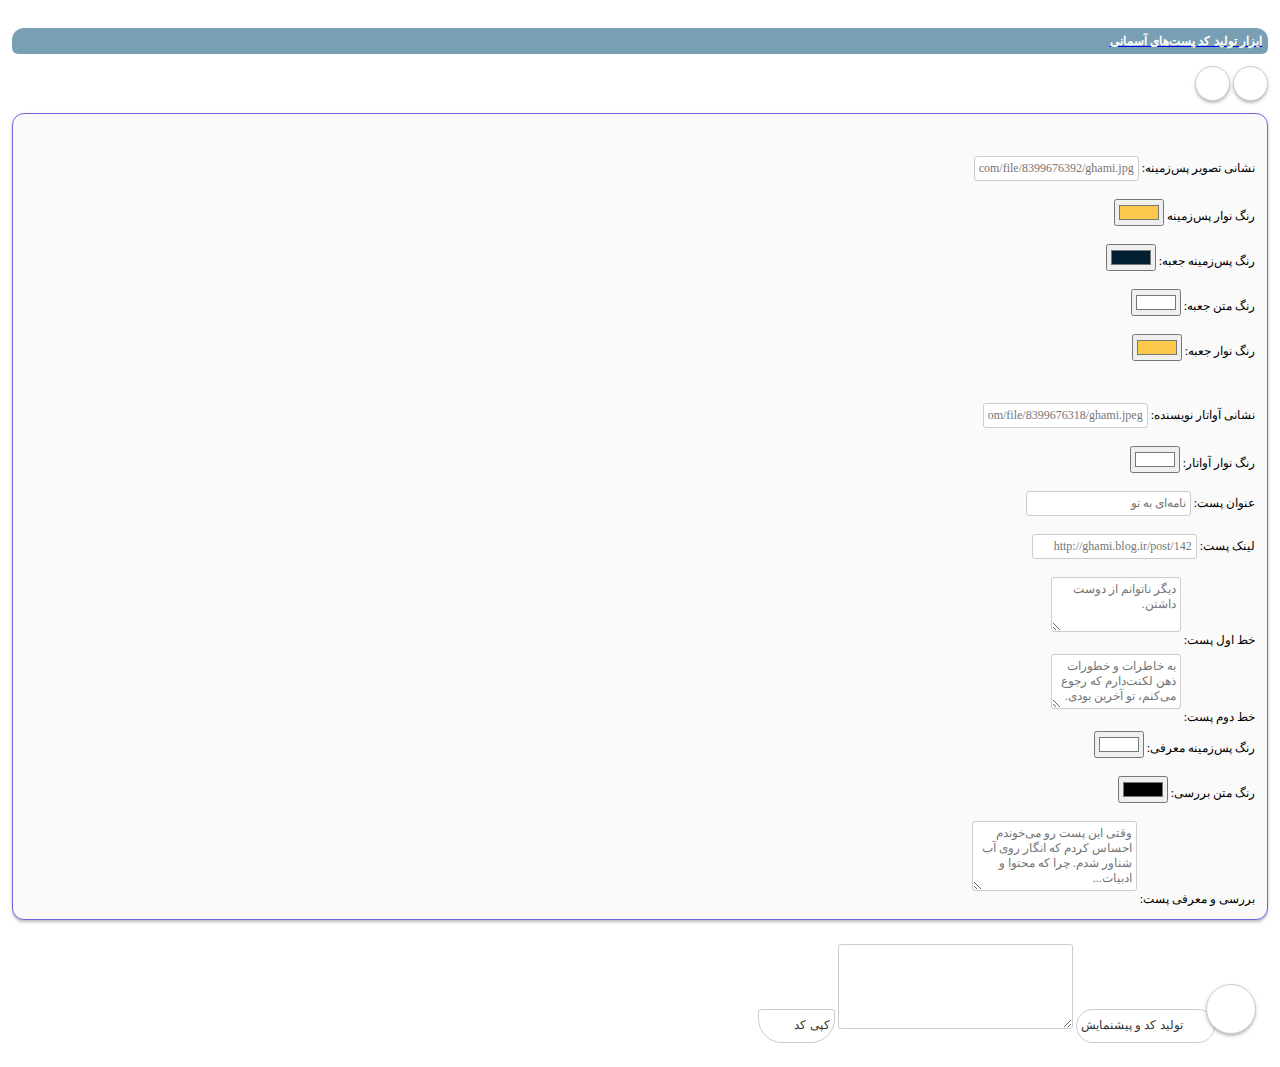
<file: asemany-generator/index.html>
<!DOCTYPE html>
<html lang="fa" dir="rtl">
<head>
  <meta charset="UTF-8">
  <meta name="viewport" content="width=device-width, initial-scale=1.0">
  <link rel="stylesheet" href="./sharedrtl.css">
  <link rel="stylesheet" href="https://bayanbox.ir/download/5744683438632468305/aStyle.css">
  <style>
    body {
      padding: 1em;
    }
  </style>
  <title>
  ابزار تولید کد پست‌های آسمانی
  </title>
</head>
<body>
<!--title of tool--><!--{{{-->
<a href="http://asemanam.blog.ir/1399/08/29/asemany-post-generator" target="_blank">
<h4 class="w-100 text-center mimenu" style="color: white; background-color: #789fb4;padding: .5em; border-radius: .5em; border-top-right-radius: 1em; border-top-left-radius: 1em; margin-bottom: 1em;">
  ابزار تولید کد پست‌های آسمانی
</h4>
</a>
<!--title of tool--><!--}}}-->
<!--UI part of tool--><!--{{{-->
<div id="AseGen" class="form-group">
  <!--box code--><!--{{{-->
  <div id="post-1" class="columns" style="width: 100%; margin-bottom: 2em;">
    <div class="column col-1">
      <!--delete box button--><!--{{{-->
      <button id="delAbox-1" class="btn btn-light" style="width: 35px;height: 35px;border-radius: 50%;box-shadow: 0 2px 2px 0 rgba(0,0,0,0.16),0 2px 5px 0 rgba(0,0,0,0.12) !important;position: relative;bottom: 1em;" onclick="AseDelPost('post-1')">
        <i id="abtDel" class="icon icon-minus"></i>
      </button>
      <!--delete box button--><!--}}}-->
      <!--summary box button--><!--{{{-->
      <button id="summaryBox-1" class="btn btn-light" style="width: 35px;height: 35px;border-radius: 50%;box-shadow: 0 2px 2px 0 rgba(0,0,0,0.16),0 2px 5px 0 rgba(0,0,0,0.12) !important;position: relative;bottom: 1em; margin-top: 1em;" onclick="AseSummary('postBox-1', 'summaryBox-1', 'abtSum-1', 'fakeDiv-1', 'titlePost-1')">
        <i id="abtSum-1" class="icon icon-arrow-up"></i>
      </button>
      <!--summary box button--><!--}}}-->
    </div>
    <div id="postBox-1" class="column col-11" style="border: 1px solid #6b69dd;border-radius: 1em;box-shadow: 0 2px 2px 0 rgba(0,0,0,0.16),0 2px 5px 0 rgba(0,0,0,0.12) !important;padding: 1em;background-color: #fafafa; margin-bottom: 2em;">
      <!--background and border color--><!--{{{-->
      <div class="columns" style="margin-top: 2em;">
        <div class="column col-9 col-sm-12">
          <label for="bgPost-1">
            نشانی تصویر پس‌زمینه:
          </label>
          <input id="bgPost-1" type="text" class="form-input d-block" style="margin-bottom: 1em; margin-top: .5em;" placeholder="http://s13.picofile.com/file/8399676392/ghami.jpg">
        </div>
        <div class="column col-3 col-sm-6">
          <label for="bgBorder-1">
            رنگ نوار پس‌زمینه
          </label>
          <input id="bgBorder-1" type="color" class="form-input d-block" style="margin-bottom: 1em; margin-top: .5em;" value="#fdc94a">
        </div>
      </div>
      <!--background and border color--><!--}}}-->
      <!--color of inner box & text & border--><!--{{{-->
      <div class="columns">
        <div class="column col-4 col-sm-6">
          <label for="boxBgColor-1">
            رنگ پس‌زمینه جعبه:
          </label>
          <input id="boxBgColor-1" type="color" class="form-input d-block" style="margin-bottom: 1em; margin-top: .5em;" value="#032032">
        </div>
        <div class="column col-4 col-sm-6">
          <label for="boxTextColor-1">
            رنگ متن جعبه:
          </label>
          <input id="boxTextColor-1" type="color" class="form-input d-block" style="margin-bottom: 1em; margin-top: .5em;" value="#ffffff">
        </div>
        <div class="column col-4 col-sm-6">
          <label for="boxBorder-1">
            رنگ نوار جعبه:
          </label>
          <input id="boxBorder-1" type="color" class="form-input d-block" style="margin-bottom: 1em; margin-top: .5em;" value="#fdc94a">
        </div>
      </div>
      <!--color of inner box & text & border--><!--}}}-->
      <!--avatar and border color--><!--{{{-->
      <div class="columns" style="margin-top: 2em;">
        <div class="column col-9 col-sm-12">
          <label for="avPost-1">
            نشانی آواتار نویسنده:
          </label>
          <input id="avPost-1" type="text" class="form-input d-block" style="margin-bottom: 1em; margin-top: .5em;" placeholder="https://s12.picofile.com/file/8399676318/ghami.jpeg">
        </div>
        <div class="column col-3 col-sm-6">
          <label for="avBorder-1">
            رنگ نوار آواتار:
          </label>
          <input id="avBorder-1" type="color" class="form-input d-block" style="margin-bottom: 1em; margin-top: .5em;" value="#ffffff">
        </div>
      </div>
      <!--avatar and border color--><!--}}}-->
      <!--title of post and link of post--><!--{{{-->
      <div class="columns">
        <div class="column col-6 col-sm-12">
          <label for="titlePost-1">
            عنوان پست:
          </label>
          <input id="titlePost-1" type="text" class="form-input d-block" style="margin-bottom: 1em; margin-top: .5em;" placeholder="نامه‌ای به تو ">
        </div>
        <div class="column col-6 col-sm-12">
          <label for="linkPost-1">
            لینک پست:
          </label>
          <input id="linkPost-1" type="text" class="form-input d-block" style="margin-bottom: 1em; margin-top: .5em;" placeholder="http://ghami.blog.ir/post/142">
        </div>
      </div>
      <!--title of post and link of post--><!--}}}-->
      <!--first and second line of post--><!--{{{-->
      <div class="columns">
        <div class="column col-6 col-sm-12">
          <label for="fline-1">
            خط اول پست:
          </label>
          <textarea id="fline-1" spellcheck="false" class="w-100" name="gc" cols="15" rows="3" style="direction: rtl;margin-bottom: 1em; margin-top: .5em;" placeholder="دیگر ناتوانم از دوست داشتن. "></textarea>
        </div>
        <div class="column col-6 col-sm-12">
          <label for="sline-1">
            خط دوم پست:
          </label>
          <textarea id="sline-1" spellcheck="false" class="w-100" name="gc" cols="15" rows="3" style="direction: rtl;margin-bottom: 1em; margin-top: .5em;" placeholder="به خاطرات و خطورات ذهن لکنت‌دارم که رجوع می‌کنم، تو آخرین بودی."></textarea>
        </div>
      </div>
      <!--first and second line of post--><!--}}}-->
      <!--color of review background and text--><!--{{{-->
      <div class="columns">
        <div class="column col-6">
          <label for="bgReviewColor-1">
            رنگ پس‌زمینه معرفی:
          </label>
          <input id="bgReviewColor-1" type="color" class="form-input d-block" style="margin-bottom: 1em; margin-top: .5em;" value="#ffffff">
        </div>
        <div class="column col-6">
          <label for="textReviewColor-1">
            رنگ متن بررسی:
          </label>
          <input id="textReviewColor-1" type="color" class="form-input d-block" style="margin-bottom: 1em; margin-top: .5em;" value="#000000">
        </div>
      </div>
      <!--color of review background and text--><!--}}}-->
      <!--review of the post--><!--{{{-->
      <label for="reviewPost-1">
        بررسی و معرفی پست:
      </label>
      <textarea id="reviewPost-1" spellcheck="false" class="w-100" name="gc" cols="20" rows="4" style="direction: rtl;margin-bottom: 1em; margin-top: .5em;" placeholder="وقتی این پست رو می‌خوندم احساس کردم که انگار روی آب شناور شدم. چرا که محتوا و ادبیات..."></textarea>
      <!--review of the post--><!--}}}-->
    </div>
    <div id="fakeDiv-1" class="d-none column col-11"></div>
  </div>
  <!--box code--><!--}}}-->
</div>
  <!--Add buttom--><!--{{{-->
  <button id="addAbox" class="btn btn-lg btn-light" style="margin-top: 1em;width: 50px;height: 50px;border-radius: 50%;box-shadow: 0 2px 2px 0 rgba(0,0,0,0.16),0 2px 5px 0 rgba(0,0,0,0.12) !important;position: relative;right: 1em;" onclick="addAseBox()">
    <i id="abtAdd" class="icon icon-plus"></i>
  </button>
  <!--Add buttom--><!--}}}-->
<!--{{{ Generating-->
  <button onclick="AseGenerator()" class="btn btn-primary w-100 d-block" style="margin-top: 1em; margin-bottom: 1em; border-radius: 200em;">
<img src="[data-uri]">
    تولید کد و پیشنمایش
  </button>
  <textarea spellcheck="false" onclick="javascript: this.select();" id="generatedCode" class="w-100" name="gc" cols="30" rows="5" style="direction: ltr;"></textarea>
  <button class="btn btn-success w-100 d-block copymim" style="margin-bottom: 1em; border-bottom-left-radius: 2em;border-bottom-right-radius: 2em;" mimr-clipboard-target="#generatedCode">کپی کد
  <img style="margin-left: .3em;" src="[data-uri]">
  </button>
<!--}}}-->
<!--preview--><!--{{{-->
<div id="preview"></div>
<!--preview--><!--}}}-->
<!--UI part of tool--><!--}}}-->
</body>
<!--scripts and functionality--><!--{{{-->
<script src="https://bayanbox.ir/download/4395638023237594655/clipboard.min.js"></script>
<script src="./script.js"></script>
<!--scripts and functionality--><!--}}}-->
</html>
</file>
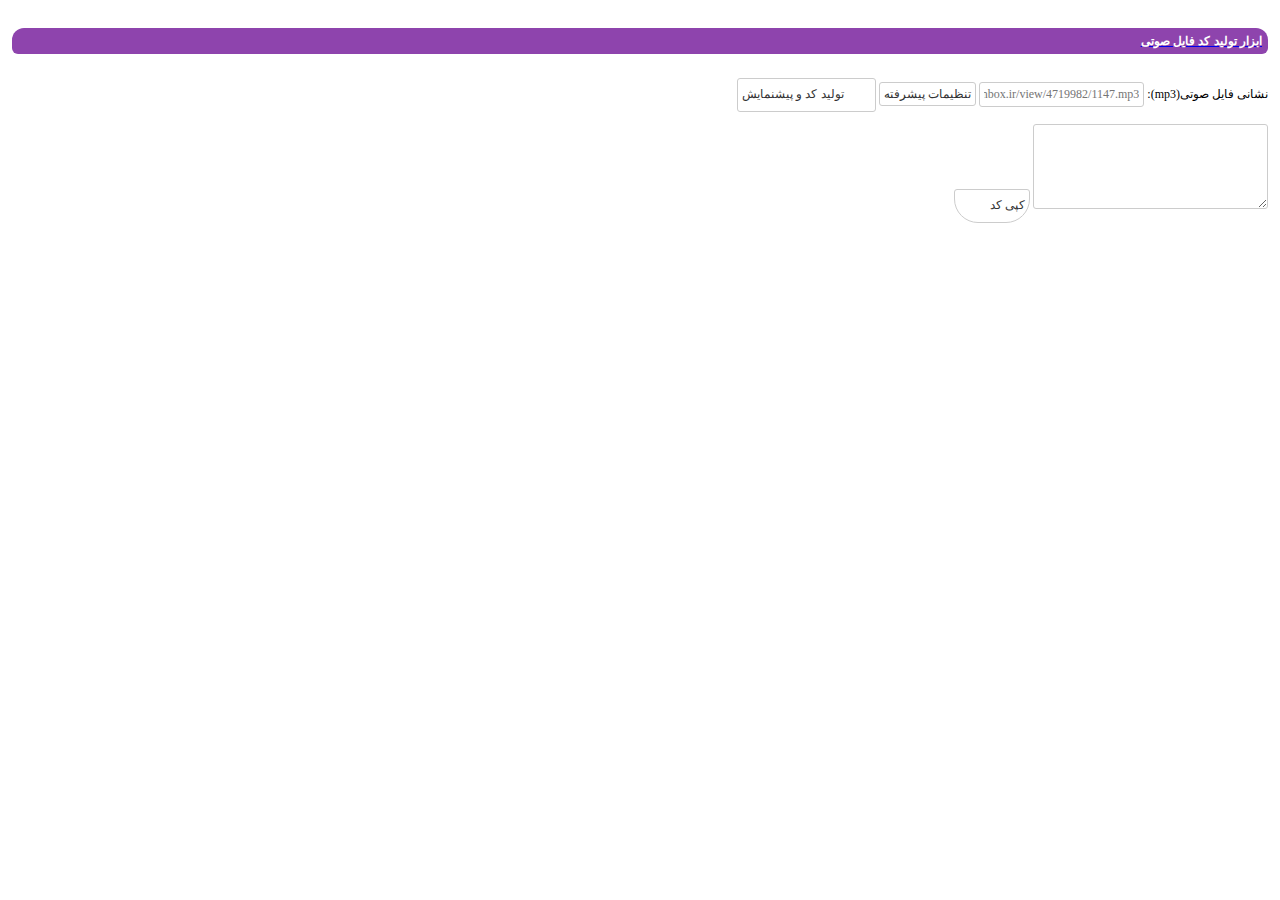
<file: audio-tag-generator/index.html>
<!DOCTYPE html>
<html lang="fa" dir="rtl">
<head>
  <meta charset="UTF-8">
  <meta name="viewport" content="width=device-width, initial-scale=1.0">
  <link rel="stylesheet" href="./sharedrtl.css">
  <link rel="stylesheet" href="https://bayanbox.ir/download/5744683438632468305/aStyle.css">
  <style>
    body {
      padding: 1em;
    }
  </style>
  <title>
  ابزار تولید کد فایل صوتی
  </title>
</head>
<body>
<a href="http://asemanam.blog.ir/1399/08/22/audio-tag-generator-html-weblog-tool" target="_blank">
<h4 class="w-100 text-center mimenu" style="color: white; background-color: #8e44ad;padding: .5em; border-radius: .5em; border-top-right-radius: 1em; border-top-left-radius: 1em; margin-bottom: 1em;">
  ابزار تولید کد فایل صوتی
</h4>
</a>

<p>
</p>
<div id="vtgenerator" class="form-group">
  <label for="vfnameMain">نشانی فایل صوتی(mp3):</label>
  <input id="vfnameMain" type="text" class="form-input d-block" style="margin-bottom: 1em; margin-top: .5em;" placeholder="http://bayanbox.ir/view/4719982/1147.mp3">

<button id="atbtn" class="btn btn-primary" style="margin-top: 1em;" onclick="hideToggle()">
تنظیمات پیشرفته
<i id="atbtnicon" class="icon icon-arrow-left"></i>
</button>
<div id="advanceOptions" style="display: none;">
  <div class="columns" style="margin-top: 2em;">
    <div class="column col-md-12 col-6">
      <label for="vfnameogg">نشانی فایل OGG:</label>
      <input id="vfnameogg" type="text" class="form-input d-block" style="margin-bottom: 1em; margin-top: .5em;" placeholder="http://bayanbox.ir/view/4719982/1147.ogg">
    </div>
    <div class="column col-md-12 col-6">
      <label for="vfnamewebm">نشانی فایل Wav:</label>
      <input id="vfnamewebm" type="text" class="form-input d-block" style="margin-bottom: 1em; margin-top: .5em;" placeholder="http://bayanbox.ir/view/4719982/1147.wav">
    </div>
  </div>

  <div class="columns" style="margin-top: 1em;">
  <div class="column col-3 col-sm-6">
  <label class="form-switch">
      <input name="vtcheck" value="control" type="checkbox" checked="">
      <i class="form-icon"></i>
      نمایش کنترل
    </label>
  </div>

  <div class="column col-3 col-sm-6">
  <label class="form-switch">
      <input name="vtcheck" value="autoplay" type="checkbox">
      <i class="form-icon"></i>
      پخش اتومات
    </label>
  </div>

  <div class="column col-3 col-sm-6">
  <label class="form-switch">
      <input name="vtcheck" value="loop" type="checkbox">
      <i class="form-icon"></i>
      تکرار پخش
    </label>
  </div>

  <div class="column col-3 col-sm-6">
  <label class="form-switch">
      <input name="vtcheck" value="preload" type="checkbox">
      <i class="form-icon"></i>
      پیش بارگزاری
    </label>
  </div>
  </div>

  <div class="columns" style="margin-top: 1em;">

    <div class="column col-3 col-md-6">
    <label class="form-switch">
        <input name="vtcheck" id="space" type="checkbox" checked="">
        <i class="form-icon"></i>
        با فاصله
      </label>
    </div>

    <div class="column col-3 col-md-6">
    <label class="form-switch">
        <input name="vtcheck" id="smooth" type="checkbox" checked="">
        <i class="form-icon"></i>
        گوشه خمیده
      </label>
    </div>

    <div class="column col-sm-12 col-6">
      <label for="vfwidth">
        عرض آدیو:
      </label>
      <input id="vfwidth" type="text" class="form-input d-block" style="margin-bottom: 1em; margin-top: .5em;" placeholder="100%" value="100%">
    </div>
    <div class="column col-md-6 col-5">
    </div>
  </div>
      <label for="vftext" style="margin-top: 1em;">
        متن جایگزین:
      </label>
      <input id="vftext" type="text" class="form-input d-block" style="margin-bottom: 1em; margin-top: .5em;" value="
مرورگر شما از تگ جدید صوتی HTML5 پشتیبانی نمی‌کند.
      ">
</div>


  <button onclick="vtGenerator()" class="btn btn-primary w-100 d-block" style="margin-top: 1em; margin-bottom: 1em;">
<img src="[data-uri]">
    تولید کد و پیشنمایش</button>
  <div id="vtPreview"></div>
  <textarea spellcheck="false" onclick="javascript: this.select();" id="generatedCode" class="w-100" name="gc" cols="30" rows="5" style="direction: ltr;"></textarea>
  <button class="btn btn-success w-100 d-block copymim" style="margin-bottom: 1em; border-bottom-left-radius: 2em;border-bottom-right-radius: 2em;" mimr-clipboard-target="#generatedCode">کپی کد
  <img style="margin-left: .3em;" src="[data-uri]">
  </button>
</div>
</body>
<!--scripts and functionality--><!--{{{-->
<script src="https://bayanbox.ir/download/4395638023237594655/clipboard.min.js"></script>
<script src="./script.js"></script>
<!--scripts and functionality--><!--}}}-->
</html>
</file>
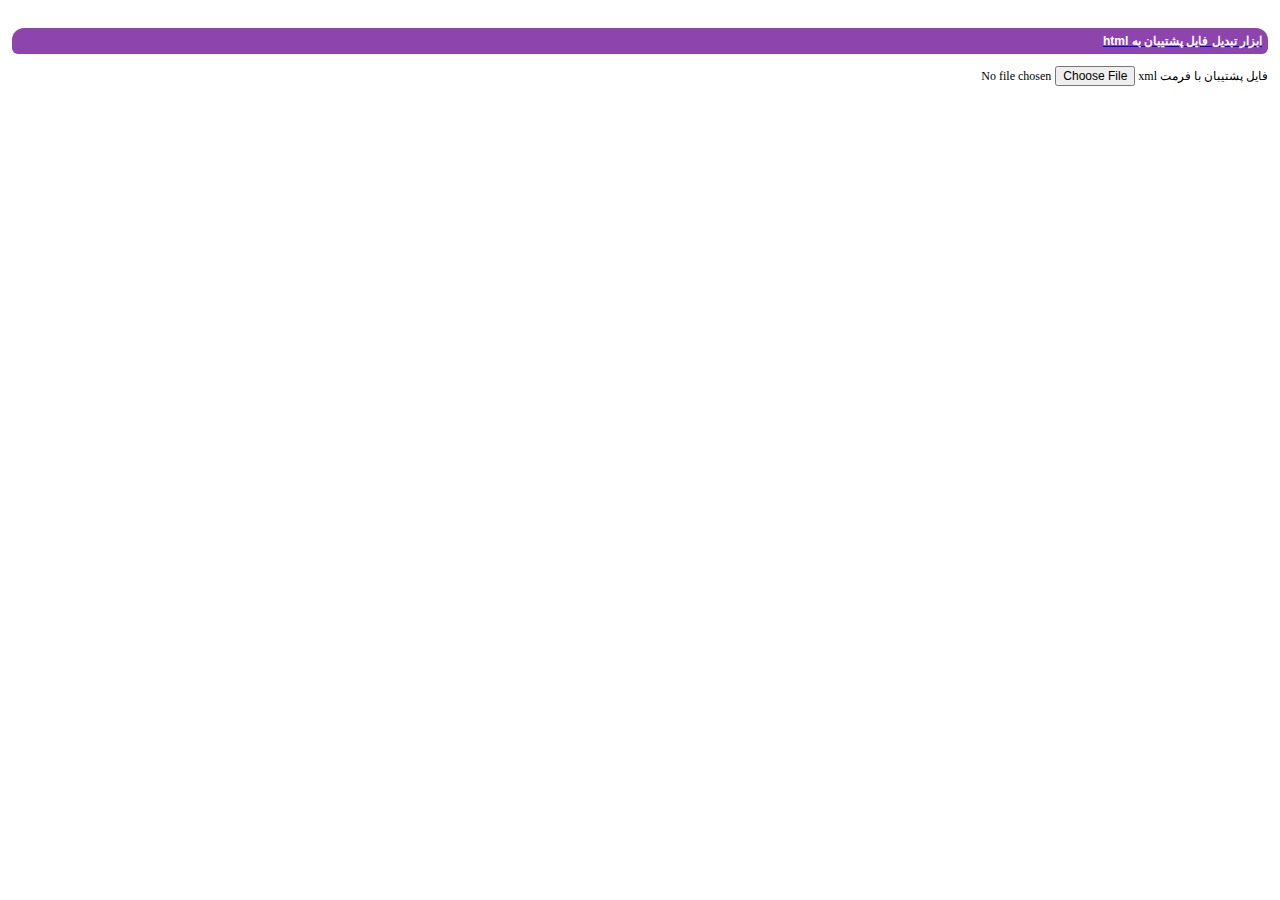
<file: backuper/index.html>
<!DOCTYPE html>
<html lang="fa" dir="rtl">
<head>
  <meta charset="UTF-8">
  <meta name="viewport" content="width=device-width, initial-scale=1.0">
  <link rel="stylesheet" href="./sharedrtl.css">
  <link rel="stylesheet" href="https://bayanbox.ir/download/5744683438632468305/aStyle.css">
  <style>
    body {
      padding: 1em;
    }
  </style>
  <title>
  ابزار تبدیل فایل پشتیبان به html
  </title>
</head>
<body>
<a href="http://asemanam.blog.ir/1399/11/18/bayan-blog-mihanblog-backup-file-converter-single-html-file" target="_blank">
<h4 class="w-100 text-center mimenu" style="color: white; background-color: #8e44ad;padding: .5em; border-radius: .5em; border-top-right-radius: 1em; border-top-left-radius: 1em; margin-bottom: 1em;">
  ابزار تبدیل فایل پشتیبان به html
</h4>
</a>

<div id="vtgenerator" class="form-group">
  <label for="file-selector">
    فایل پشتیبان با فرمت xml
  </label>
  <input type="file" id="file-selector" class="form-input" accept="text/xml">
</div>

<div id="content"></div>  
</body>
<!--scripts and functionality--><!--{{{-->
<script src="./script.js"></script>
<!--scripts and functionality--><!--}}}-->
</html>
</file>
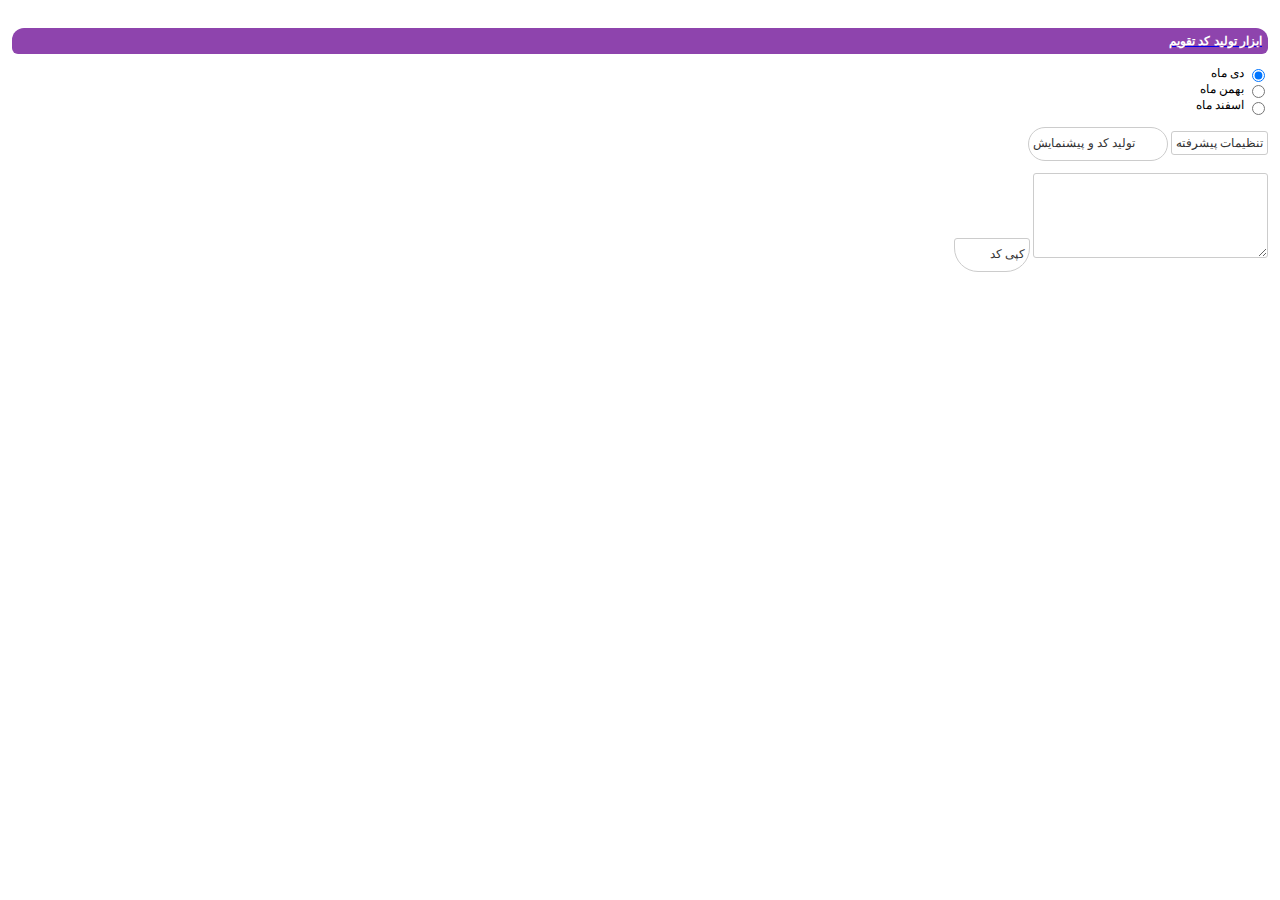
<file: calendar-1399/index.html>
<!DOCTYPE html>
<html lang="fa" dir="rtl">
<head>
  <meta charset="UTF-8">
  <meta name="viewport" content="width=device-width, initial-scale=1.0">
  <link rel="stylesheet" href="./sharedrtl.css">
  <link rel="stylesheet" href="https://bayanbox.ir/download/5744683438632468305/aStyle.css">
  <style>
    body {
      padding: 1em;
    }
  </style>
  <title>
  ابزار تولید کد تقویم
  </title>
</head>
<body>
<!--header--><!--{{{-->
<a href="http://asemanam.blog.ir/1399/10/03/calendar-generator-1399" target="_blank">
<h4 class="w-100 text-center mimenu" style="color: white; background-color: #8e44ad;padding: .5em; border-radius: .5em; border-top-right-radius: 1em; border-top-left-radius: 1em; margin-bottom: 1em;">
  ابزار تولید کد تقویم
</h4>
</a>
<!--header--><!--}}}-->
<!--main choices--><!--{{{-->
<div class="columns m-1">

    <div class="column col-4">
      <label class="form-radio">
        <input name="month" value="dey" type="radio" class="m-1" checked="">
        <i class="form-icon"></i>
        دی ماه
        <div class="d-block"></div>
      </label>
    </div>

    <div class="column col-4">
      <label class="form-radio">
        <input name="month" value="bahman" type="radio" class="m-1">
        <i class="form-icon"></i>
        بهمن ماه
        <div class="d-block"></div>
      </label>
    </div>

    <div class="column col-4">
      <label class="form-radio">
        <input name="month" value="esfand" type="radio" class="m-1">
        <i class="form-icon"></i>
        اسفند ماه
        <div class="d-block"></div>
      </label>
    </div>

</div>
<!--main choices--><!--}}}-->

<button id="atbtn" class="btn btn-primary" style="margin-top: 1em;" onclick="hideToggle()">
  تنظیمات پیشرفته
  <i id="atbtnicon" class="icon icon-arrow-left"></i>
</button>

<div id="advanceOptions" style="display: none; margin-top: 2em;">
  <!--first row--><!--{{{-->
    <div class="columns" style="margin-bottom: 2em;"> 
          <div class="column col-3 col-sm-6">
            <label class="form-radio" style="width: auto !important;">
                <input name="calAdType" value="sidebar" type="radio" checked="">
                <i class="form-icon"></i>
                تولید برای سایدبار
            </label>
          </div>
          <div class="column col-3 col-sm-6">
            <label class="form-radio" style="width: auto !important;">
                <input name="calAdType" value="post" type="radio">
                <i class="form-icon"></i>
                تولید برای پست
            </label>
          </div>
          <div class="column col-3 col-sm-12">
            <label class="form-switch" style="width: auto !important;">
                <input id="calAdjs" value="js" type="checkbox">
                <i class="form-icon"></i>
                فعالسازی جاواسکریپت
            </label>
          </div>
      </div>
  <!--first row--><!--}}}-->
  <!--second row--><!--{{{-->
    <div class="columns" style="margin-top: 1em;">
      <div class="column col-md-12 col-6">
              <label for="calHeaderTex">
                بافت پس‌زمینه عنوان:
              </label>
              <input id="calHeaderTex" type="text" class="form-input d-block" style="margin-bottom: 1em; margin-top: .5em;" value="http://s16.picofile.com/file/8411091184/arches.png">
      </div>
          <div class="column col-3 col-sm-6">
            <label for="calHeaderBgColor">
              رنگ پس‌زمینه عنوان:
            </label>
            <input id="calHeaderBgColor" type="color" class="form-input d-block" style="margin-bottom: 1em; margin-top: .5em;" value="#11A0CC">
          </div>
          <div class="column col-3 col-sm-6">
            <label for="calHeaderTextColor">
              رنگ متن عنوان:
            </label>
            <input id="calHeaderTextColor" type="color" class="form-input d-block" style="margin-bottom: 1em; margin-top: .5em;" value="#ffffff">
          </div>
    </div>
  <!--second row--><!--}}}-->
 <!--third row--><!--{{{-->
    <div class="columns" style="margin-top: 1em; margin-bottom: 1em;">
      <div class="column col-md-12 col-6">
              <label for="calDaysTex">
                بافت پس‌زمینه روز:
              </label>
              <input id="calDaysTex" type="text" class="form-input d-block" style="margin-bottom: 1em; margin-top: .5em;" value="http://s16.picofile.com/file/8411091184/arches.png">
      </div>
          <div class="column col-3 col-sm-6">
            <label for="calDaysBgColor">
              رنگ پس‌زمینه روز:
            </label>
            <input id="calDaysBgColor" type="color" class="form-input d-block" style="margin-bottom: 1em; margin-top: .5em;" value="#11A0CC">
          </div>
          <div class="column col-3 col-sm-6">
            <label for="calDaysTextColor">
              رنگ متن روز:
            </label>
            <input id="calDaysTextColor" type="color" class="form-input d-block" style="margin-bottom: 1em; margin-top: .5em;" value="#ffffff">
          </div>
    </div>
  <!--second row--><!--}}}-->
  <!--font choices--><!--{{{-->
    <label for="calHeaderTex">
  انتخاب فونت:
    </label>
<div class="columns" style="margin-top: 1em; margin-bottom: 2em;">

    <div class="column col-3 col-sm-6">
      <label class="form-radio">
        <input id="font1" name="fn" value="sahel" type="radio" class="m-1">
        <i class="form-icon"></i>
        فونت ساحل
        <div class="d-block"></div>
      </label>
    </div>
    <div class="column col-3 col-sm-6">
      <label class="form-radio">
        <input id="font2" name="fn" value="estedad" type="radio" class="m-1">
        <i class="form-icon"></i>
        فونت استعداد
        <div class="d-block"></div>
      </label>
    </div>
    <div class="column col-3 col-sm-6">
      <label class="form-radio">
        <input id="font3" name="fn" value="gandom" type="radio" class="m-1">
        <i class="form-icon"></i>
        فونت گندم
        <div class="d-block"></div>
      </label>
    </div>
    <div class="column col-3 col-sm-6">
      <label class="form-radio">
        <input id="font4" name="fn" value="vazir" type="radio" class="m-1" checked="">
        <i class="form-icon"></i>
        فونت وزیر
        <div class="d-block"></div>
      </label>
    </div>
    <div class="column col-3 col-sm-6">
      <label class="form-radio">
        <input id="font5" name="fn" value="tanha" type="radio" class="m-1">
        <i class="form-icon"></i>
        فونت تنها
        <div class="d-block"></div>
      </label>
    </div>
    <div class="column col-3 col-sm-6">
      <label class="form-radio">
        <input id="font6" name="fn" value="samim" type="radio" class="m-1">
        <i class="form-icon"></i>
        فونت صمیم
        <div class="d-block"></div>
      </label>
    </div>
    <div class="column col-3 col-sm-6">
      <label class="form-radio">
        <input id="font7" name="fn" value="shabnam" type="radio" class="m-1">
        <i class="form-icon"></i>
        فونت شبنم
        <div class="d-block"></div>
      </label>
    </div>

  </div>
  <!--font choices--><!--}}}-->
  <!--extra option--><!--{{{-->
  <div class="columns" style="margin-bottom: 2em;">
          <div class="column col-4 col-sm-8">
            <label class="form-switch" style="width: auto !important;">
                <input id="calRasmi" value="rasmio" type="checkbox" checked="">
                <i class="form-icon"></i>
                درج مناسبت‌های رسمی
            </label>
          </div>
          <div class="column col-4 col-sm-4">
            <label class="form-switch" style="width: auto !important;">
              <input id="casSpace" value="space" type="checkbox">
                <i class="form-icon"></i>
                با فاصله
            </label>
          </div>
  </div>
  <!--extra option--><!--}}}-->
  <!--custom text color--><!--{{{-->
  <div class="columns">
    <div class="column col-6 col-sm-12">
    <label for="calCustomTextColor">
      رنگ متن مناسبت‌های جدید:
    </label>
    <input id="calCustomTextColor" type="color" class="form-input d-block" style="margin-bottom: 1em; margin-top: .5em;" value="#11A0CC">
    </div>
  </div>
  <!--custom text color--><!--}}}-->
  <!--add monasebat--><!--{{{-->
  <div id="monaGen">
    <label>
      افزودن مناسبت:
    </label>

    <div id="mona-1" class="columns" style="margin-top: 1em; margin-bottom: 1em;">
      <div class="column col-1" style="padding: 0;">
      
        <button class="btn btn-light" style="width: 35px;height: 35px;border-radius: 50%;box-shadow: 0 2px 2px 0 rgba(0,0,0,0.16),0 2px 5px 0 rgba(0,0,0,0.12) !important;position: relative;top: 1.9em;" onclick="calDelMona('mona-1')">
          <i class="icon icon-minus"></i>
        </button>
      </div>

      <div class="column col-2">
        <label for="calAddNumer-1">
          روز:
        </label>
        <input name="calMonaNums" id="calAddNumber-1" class="form-input d-block" style="margin-bottom: 1em; margin-top: .5em;" type="number" placeholder="00" value="1">
      </div>
      <div class="column col-9">
              <label for="calAddDescription-1">
                مناسبت:
              </label>
              <input name="calMonaDescs" id="calAddDescription-1" type="text" class="form-input d-block" style="margin-bottom: 1em; margin-top: .5em;" placeholder="تولد دوست عزیز من">
      </div>
    </div>
  </div>
  <!--add monasebat--><!--}}}-->
<button id="addMBox" class="btn btn-lg btn-light" style="margin-top: 1em;width: 50px;height: 50px;border-radius: 50%;box-shadow: 0 2px 2px 0 rgba(0,0,0,0.16),0 2px 5px 0 rgba(0,0,0,0.12) !important;position: relative;right: 1em;" onclick="addMonaBox()">
    <i id="abtAdd" class="icon icon-plus"></i>
</button>

</div>
<button onclick="calGenerator()" class="btn btn-primary w-100 d-block" style="margin-top: 1em; margin-bottom: 1em;border-radius: 4em;">
<img src="[data-uri]">
    تولید کد و پیشنمایش</button>
<div id="preview"></div>
  <textarea spellcheck="false" onclick="javascript: this.select();" id="generatedCode" class="w-100" name="gc" cols="30" rows="5" style="direction: ltr;"></textarea>
  <button class="btn btn-success w-100 d-block copymim" style="margin-bottom: 1em; border-bottom-left-radius: 2em;border-bottom-right-radius: 2em;" mimr-clipboard-target="#generatedCode">کپی کد
  <img style="margin-left: .3em;" src="[data-uri]">
  </button>
</div>
</body>
<!--scripts and functionality--><!--{{{-->
<script src="https://bayanbox.ir/download/4395638023237594655/clipboard.min.js"></script>
<script src="./script.js"></script>
<!--scripts and functionality--><!--}}}-->
</html>
</file>
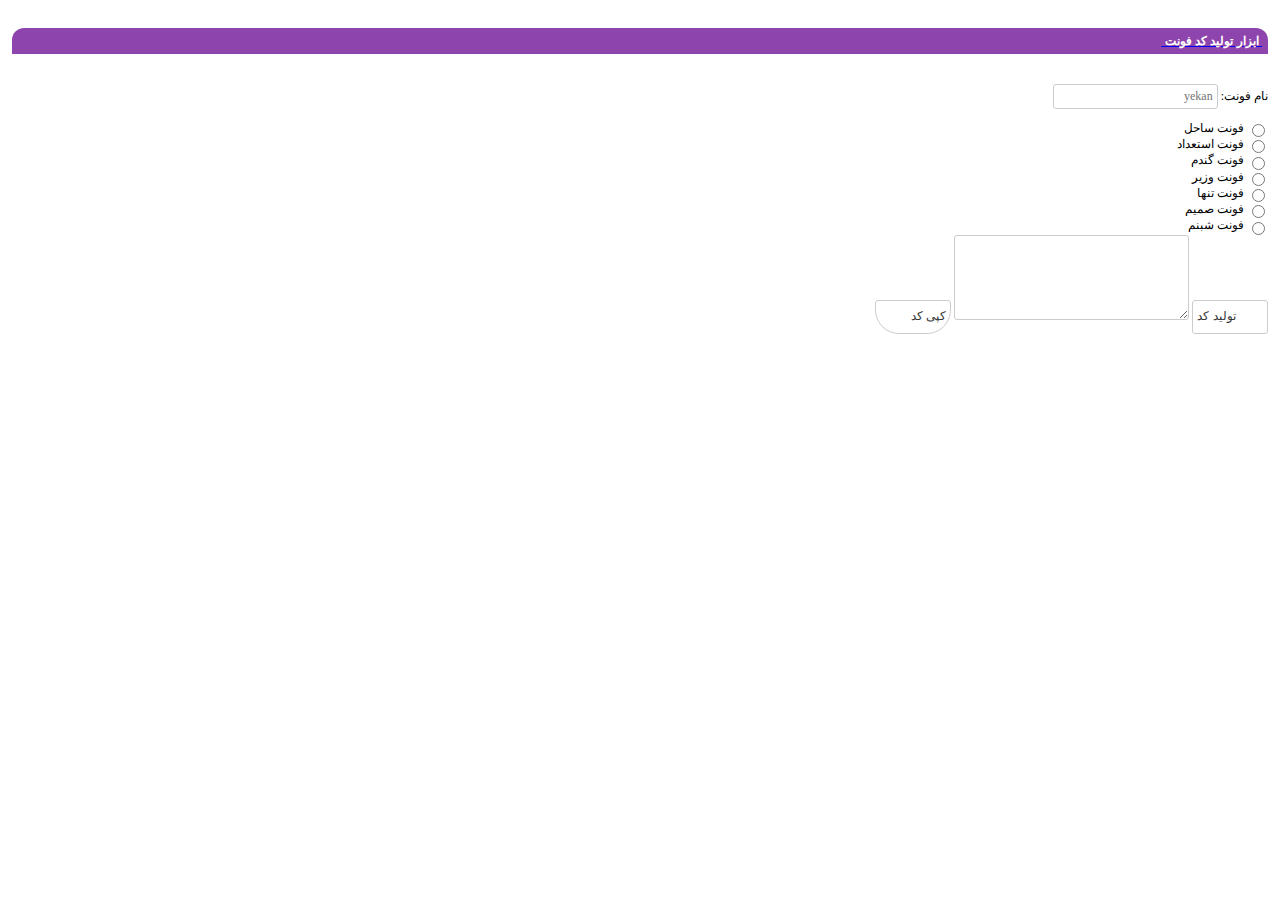
<file: font-generator/index.html>
<!DOCTYPE html>
<html lang="fa" dir="rtl">
<head>
  <meta charset="UTF-8">
  <meta name="viewport" content="width=device-width, initial-scale=1.0">
  <link rel="stylesheet" href="./sharedrtl.css">
  <link rel="stylesheet" href="https://bayanbox.ir/download/5744683438632468305/aStyle.css">
  <style>
    body {
      padding: 1em;
    }

    .mimenu::before {
        content: url("http://bayanbox.ir/download/7306815794393993662/luffy-hright20.svg");
    }

    .mimenu::after {
        content: url("http://bayanbox.ir/download/6276574630031982961/luffy-hleft20.svg");
    }
  </style>
  <title>
ابزار تولید کد فونت
  </title>
</head>
<body>
<a href="http://asemanam.blog.ir/1399/06/23/change-current-weblog-font" target="_blank">
<h4 class="w-100 text-center mimenu" style="color: white; background-color: #8e44ad;padding: .5em; border-top-right-radius: 1em; border-top-left-radius: 1em; margin-bottom: 2em;">
ابزار تولید کد فونت
</h4>
</a>

<p>
</p>
<div id="fgenerator" class="form-group">
  <label for="fname">نام فونت:</label>
  <input id="fname" type="text" class="form-input d-block" style="margin-bottom: 1em; margin-top: .5em;" placeholder="yekan">
  <div class="columns">

    <div class="column col-3 col-sm-6">
      <label class="form-radio">
        <input id="font1" name="fn" value="sahel" type="radio" class="m-1">
        <i class="form-icon"></i>
        فونت ساحل
        <div class="d-block"></div>
      </label>
    </div>
    <div class="column col-3 col-sm-6">
      <label class="form-radio">
        <input id="font2" name="fn" value="estedad" type="radio" class="m-1">
        <i class="form-icon"></i>
        فونت استعداد
        <div class="d-block"></div>
      </label>
    </div>
    <div class="column col-3 col-sm-6">
      <label class="form-radio">
        <input id="font3" name="fn" value="gandom" type="radio" class="m-1">
        <i class="form-icon"></i>
        فونت گندم
        <div class="d-block"></div>
      </label>
    </div>
    <div class="column col-3 col-sm-6">
      <label class="form-radio">
        <input id="font4" name="fn" value="vazir" type="radio" class="m-1">
        <i class="form-icon"></i>
        فونت وزیر
        <div class="d-block"></div>
      </label>
    </div>
    <div class="column col-3 col-sm-6">
      <label class="form-radio">
        <input id="font5" name="fn" value="tanha" type="radio" class="m-1">
        <i class="form-icon"></i>
        فونت تنها
        <div class="d-block"></div>
      </label>
    </div>
    <div class="column col-3 col-sm-6">
      <label class="form-radio">
        <input id="font6" name="fn" value="samim" type="radio" class="m-1">
        <i class="form-icon"></i>
        فونت صمیم
        <div class="d-block"></div>
      </label>
    </div>
    <div class="column col-3 col-sm-6">
      <label class="form-radio">
        <input id="font7" name="fn" value="shabnam" type="radio" class="m-1">
        <i class="form-icon"></i>
        فونت شبنم
        <div class="d-block"></div>
      </label>
    </div>

  </div>
  <button onclick="fontGenerator1()" class="btn btn-primary w-100 d-block" style="margin-top: 1em; margin-bottom: 1em;">
<img src="[data-uri]">
    تولید کد</button>
  <textarea spellcheck="false" onclick="javascript: this.select();" id="generatedCode" class="w-100" name="gc" cols="30" rows="5" style="direction: ltr;"></textarea>
  <button class="btn btn-success w-100 d-block copymim" style="margin-bottom: 1em; border-bottom-left-radius: 2em;border-bottom-right-radius: 2em;" mimr-clipboard-target="#generatedCode">کپی کد
  <img style="margin-left: .3em;" src="[data-uri]">
  </button>
</div>
</body>
<!--scripts and functionality--><!--{{{-->
<script src="https://bayanbox.ir/download/4395638023237594655/clipboard.min.js"></script>
<script src="//bayanbox.ir/download/1633418358704643857/font-changing.js"></script>
<script src="./script.js"></script>
<!--scripts and functionality--><!--}}}-->
</html>
</file>
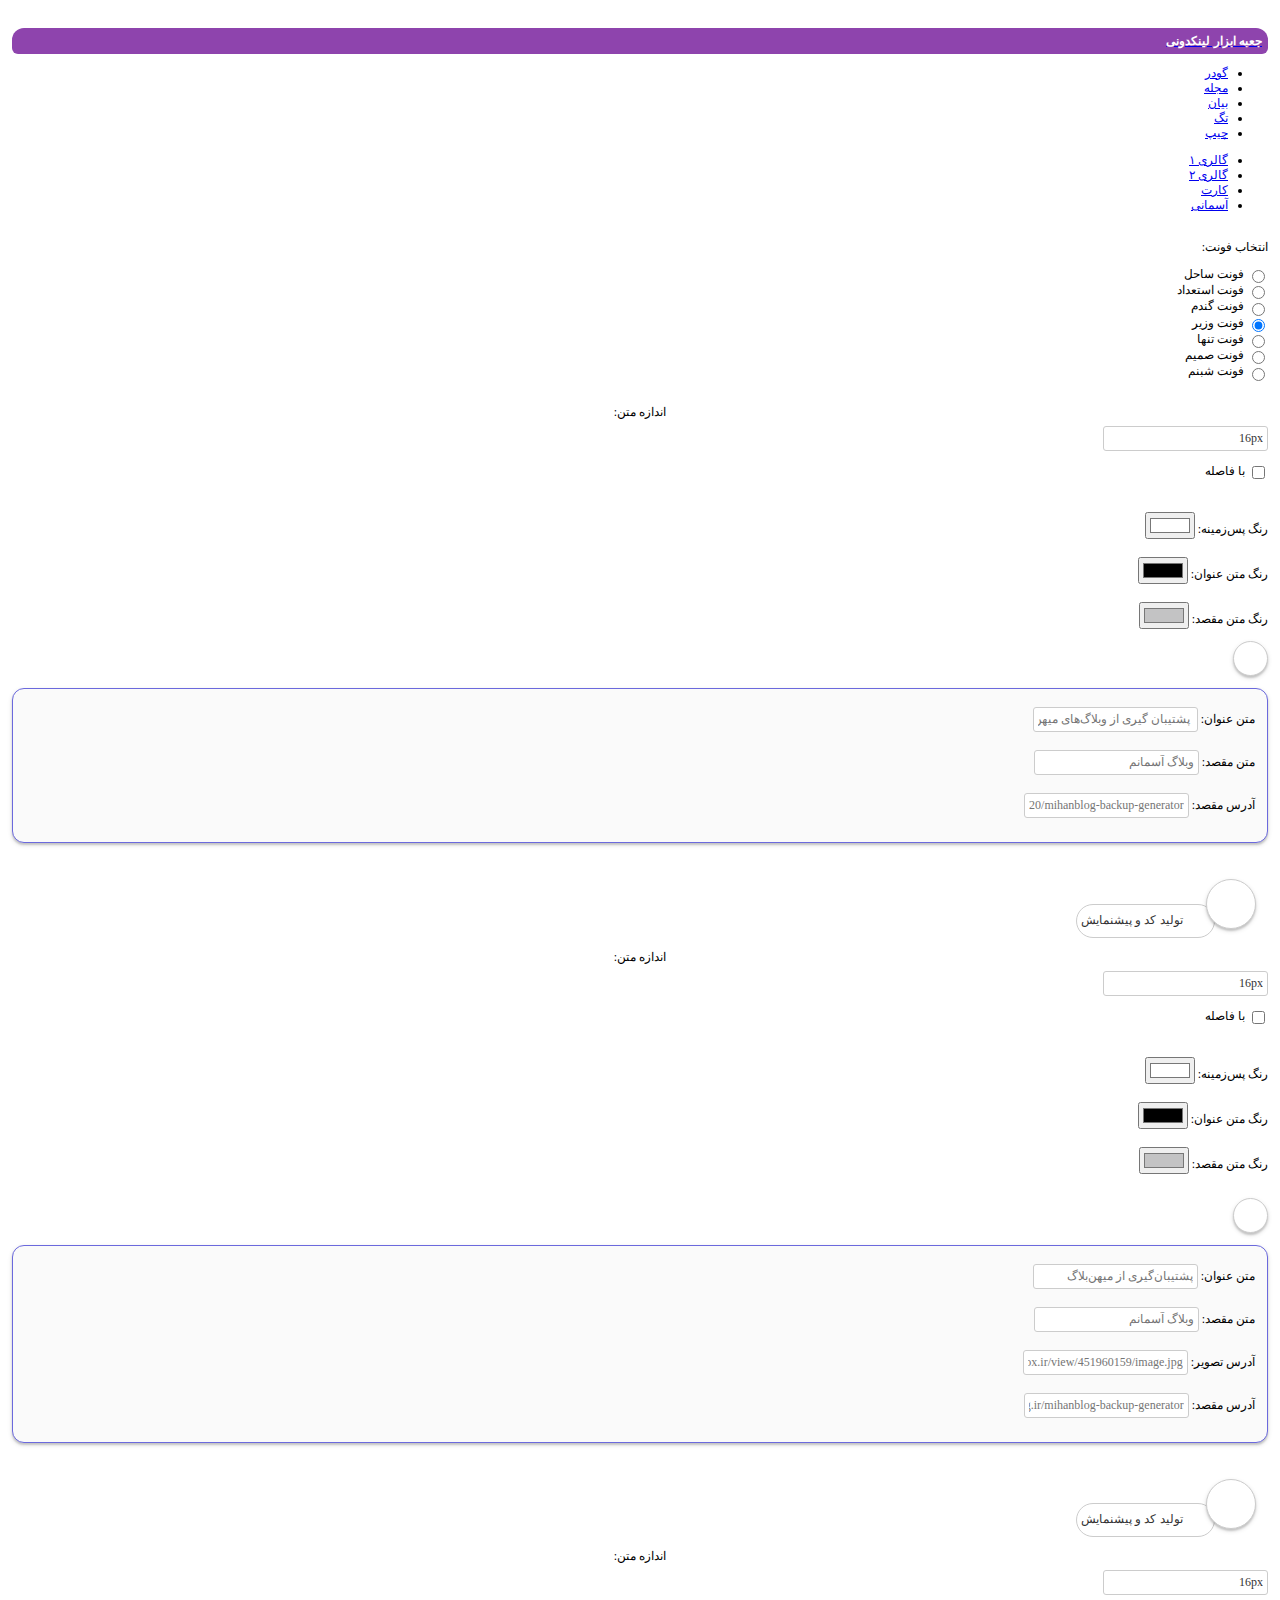
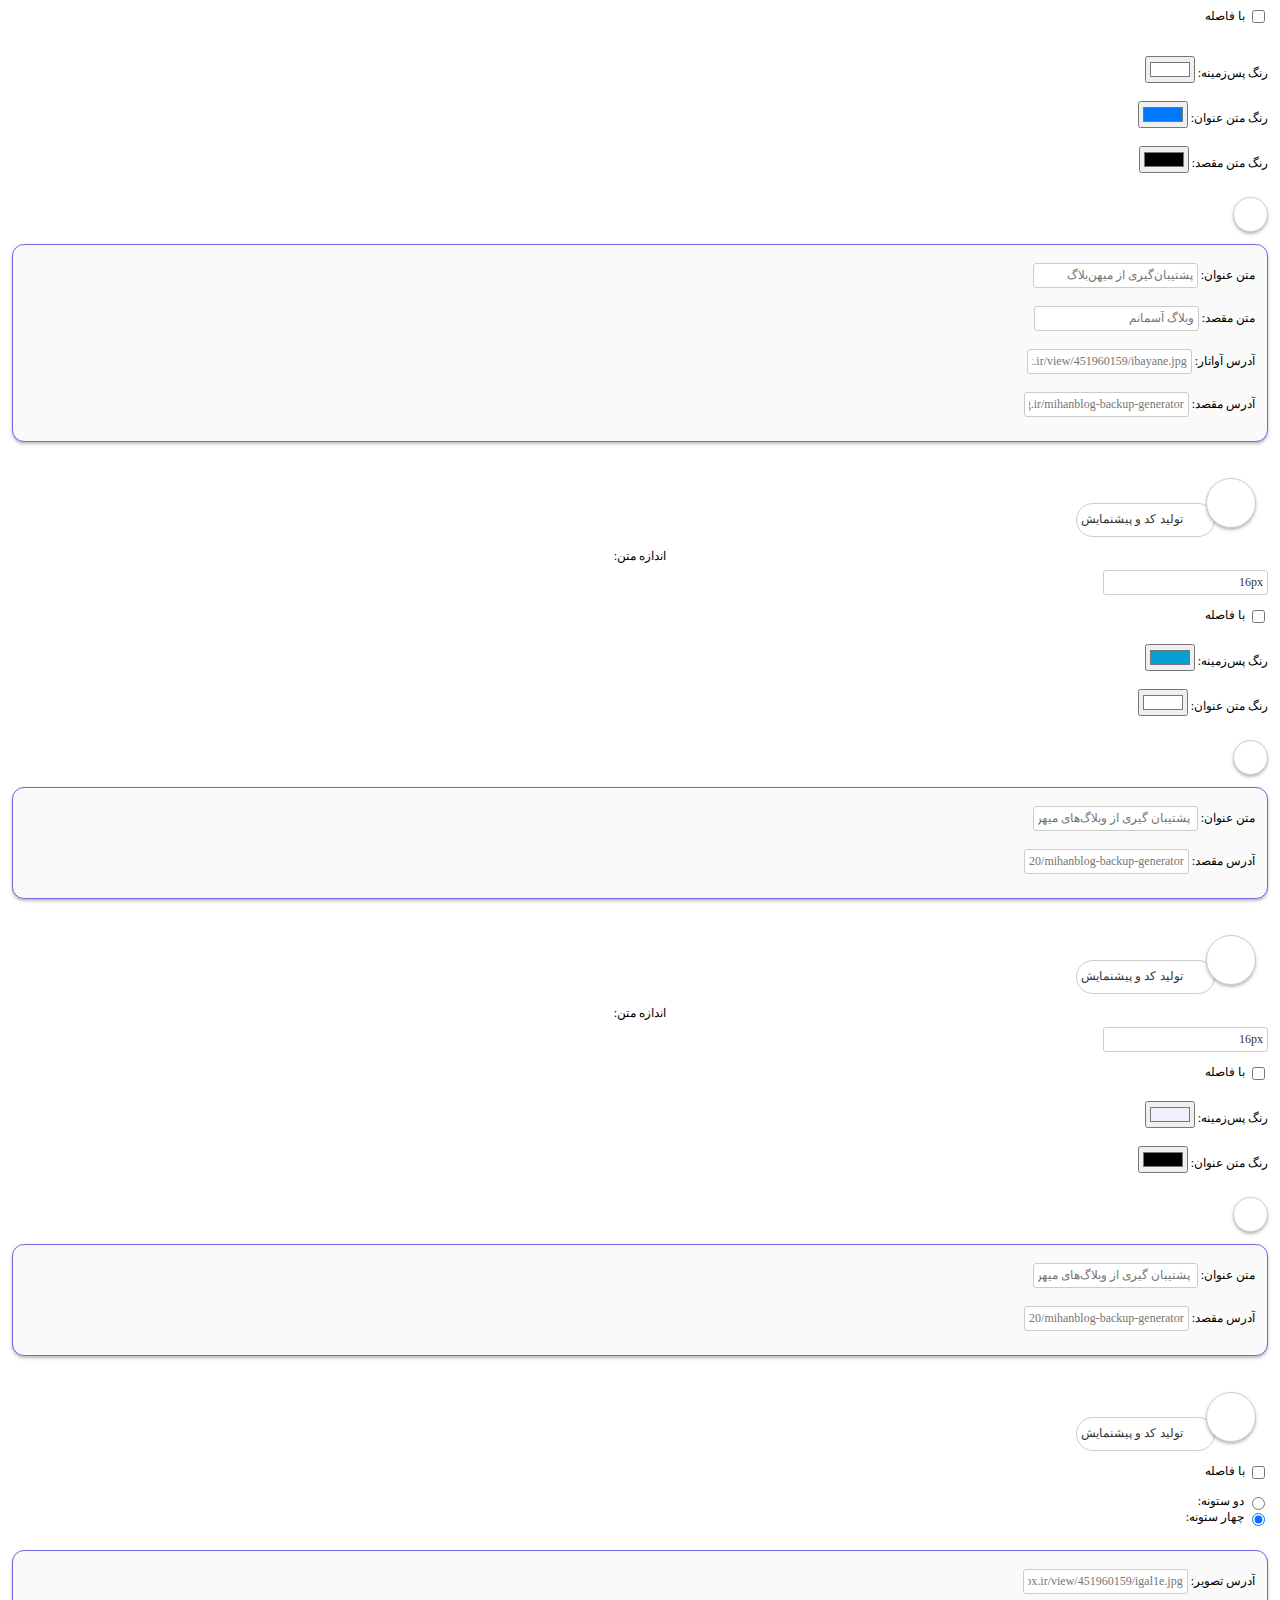
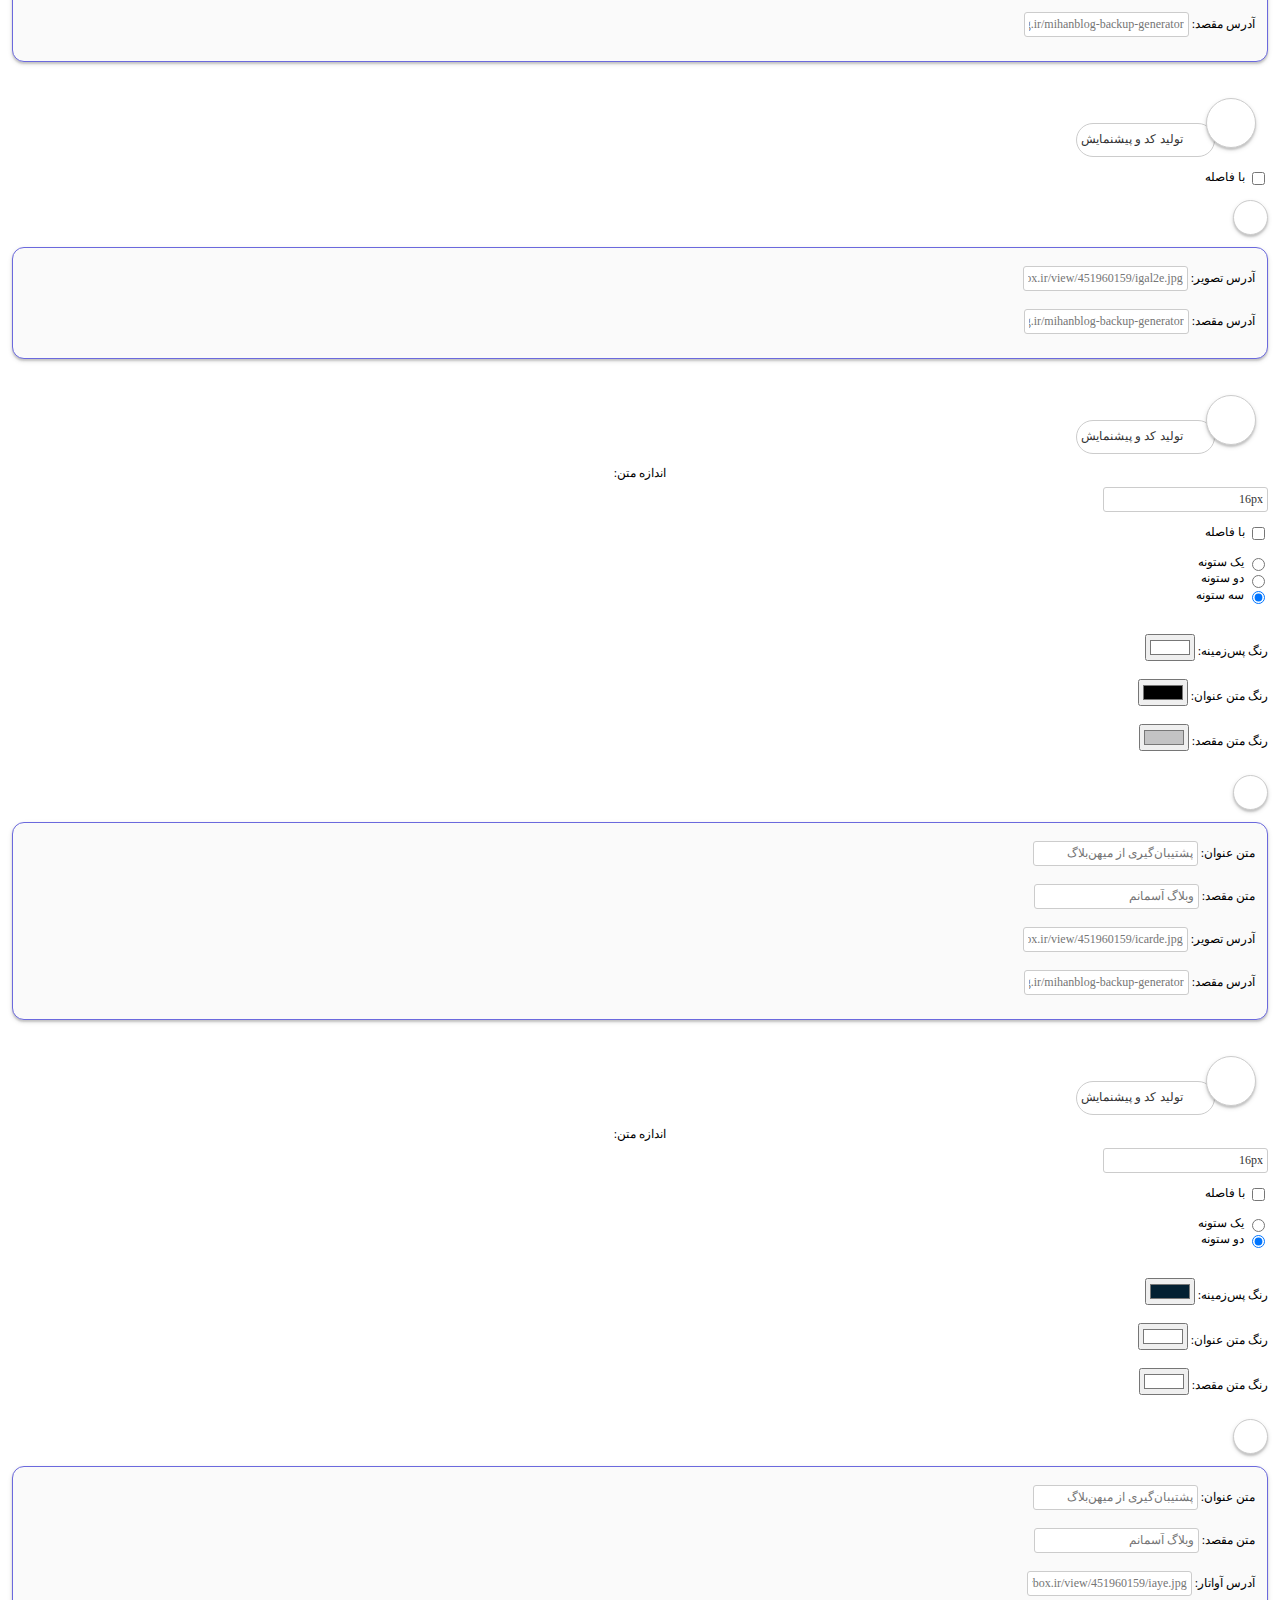
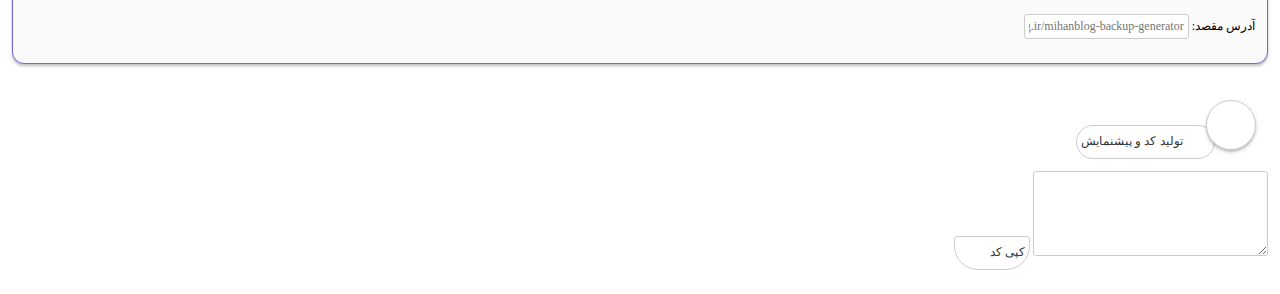
<file: linkdooni/index.html>
<!DOCTYPE html>
<html lang="fa" dir="rtl">
<head>
  <meta charset="UTF-8">
  <meta name="viewport" content="width=device-width, initial-scale=1.0">
  <link rel="stylesheet" href="./sharedrtl.css">
  <link rel="stylesheet" href="https://bayanbox.ir/download/5744683438632468305/aStyle.css">
  <style>
    body {
      padding: 1em;
    }
  </style>
  <title>
  جعبه ابزار لینکدونی
  </title>
</head>
<body>
<!--UI part of tool--><!--{{{-->
<a href="http://asemanam.blog.ir/1399/10/17/blogging-link-list-linkdooni-gallery-tool" target="_blank">
<h4 class="w-100 text-center mimenu" style="color: white; background-color: #8e44ad;padding: .5em; border-radius: .5em; border-top-right-radius: 1em; border-top-left-radius: 1em; margin-bottom: 1em;">
  جعبه ابزار لینکدونی
</h4>
</a>
<!--tab lists--><!--{{{-->
<ul class="tab tab-block">
  <li id="tabGooderei" class="tab-item active">
    <a href="#gooderei">
      گودر
    </a>
  </li>
  <li id="tabMagazinei" class="tab-item">
    <a href="#magazinei">
      مجله
    </a>
  </li>
  <li id="tabBayanei" class="tab-item">
    <a href="#bayanei">
      بیان
    </a>
  </li>
  <li id="tabTagei" class="tab-item">
    <a href="#tagei">
      تگ
    </a>
  </li>
  <li id="tabChipei" class="tab-item">
    <a href="#chipei">
      چیپ
    </a>
  </li>
</ul>
<ul class="tab tab-block">
  <li id="tabGallie1"class="tab-item">
    <a href="#gallie1">
      گالری ۱
    </a>
  </li>
  <li id="tabGallie2" class="tab-item">
    <a href="#gallie2">
      گالری ۲
    </a>
  </li>
  <li id="tabCardie" class="tab-item">
    <a href="#cardie">
      کارت
    </a>
  </li>
  <li id="tabAsemanei" class="tab-item">
    <a href="#asemanei">
      آسمانی
    </a>
  </li>
</ul>
<!--tab lists--><!--}}}-->
<p style="margin-bottom: 0;">&nbsp;</p>
<div id="fontChooser">
  <!--font choices--><!--{{{-->
    <label for="calHeaderTex">
  انتخاب فونت:
    </label>
<div class="columns" style="margin-top: 1em; margin-bottom: 2em;">

    <div class="column col-3 col-sm-6">
      <label class="form-radio">
        <input id="font1" name="fn" value="sahel" type="radio" class="m-1">
        <i class="form-icon"></i>
        فونت ساحل
        <div class="d-block"></div>
      </label>
    </div>
    <div class="column col-3 col-sm-6">
      <label class="form-radio">
        <input id="font2" name="fn" value="estedad" type="radio" class="m-1">
        <i class="form-icon"></i>
        فونت استعداد
        <div class="d-block"></div>
      </label>
    </div>
    <div class="column col-3 col-sm-6">
      <label class="form-radio">
        <input id="font3" name="fn" value="gandom" type="radio" class="m-1">
        <i class="form-icon"></i>
        فونت گندم
        <div class="d-block"></div>
      </label>
    </div>
    <div class="column col-3 col-sm-6">
      <label class="form-radio">
        <input id="font4" name="fn" value="vazir" type="radio" class="m-1" checked="">
        <i class="form-icon"></i>
        فونت وزیر
        <div class="d-block"></div>
      </label>
    </div>
    <div class="column col-3 col-sm-6">
      <label class="form-radio">
        <input id="font5" name="fn" value="tanha" type="radio" class="m-1">
        <i class="form-icon"></i>
        فونت تنها
        <div class="d-block"></div>
      </label>
    </div>
    <div class="column col-3 col-sm-6">
      <label class="form-radio">
        <input id="font6" name="fn" value="samim" type="radio" class="m-1">
        <i class="form-icon"></i>
        فونت صمیم
        <div class="d-block"></div>
      </label>
    </div>
    <div class="column col-3 col-sm-6">
      <label class="form-radio">
        <input id="font7" name="fn" value="shabnam" type="radio" class="m-1">
        <i class="form-icon"></i>
        فونت شبنم
        <div class="d-block"></div>
      </label>
    </div>

  </div>
  <!--font choices--><!--}}}-->
</div>
<!--gooderei tab--><!--{{{-->
<div id="gooderei" style="padding-top: 0;">

  <div class="columns" style="margin-bottom: 2em;">
    <div class="column col-2 col-sm-3" style="text-align: center;">
      <label class="d-inline" for="gooFontSize">
        اندازه متن:
      </label>
    </div>
    <div class="column col-3">
        <input id="gooFontSize" type="text" class="form-input d-inline" style="margin-bottom: 1em; margin-top: .5em;" value="16px">
    </div>
    <div class="column col-4 col-sm-6">
      <label class="form-switch" style="width: auto !important;">
        <input id="gooSpace" value="space" type="checkbox">
          <i class="form-icon"></i>
          با فاصله
      </label>
    </div>
  </div>

  <div class="columns" style="margin-bottom: 1em;">
    <div class="column col-4 col-sm-6">
      <label for="gooBgColor">
        رنگ پس‌زمینه:
      </label>
      <input id="gooBgColor" type="color" class="form-input d-block" style="margin-bottom: 1em; margin-top: .5em;" value="#ffffff">
    </div>
    <div class="column col-4 col-sm-6">
      <label for="gooTitleColor">
        رنگ متن عنوان:
      </label>
      <input id="gooTitleColor" type="color" class="form-input d-block" style="margin-bottom: 1em; margin-top: .5em;" value="#000000">
    </div>
    <div class="column col-4 col-sm-12">
      <label for="gooSubColor">
        رنگ متن مقصد:
      </label>
      <input id="gooSubColor" type="color" class="form-input d-block" style="margin-bottom: 1em; margin-top: .5em;" value="#c3c3c4">
    </div>
  </div>
<!--repeatable block--><!--{{{-->
  <div id="gooGen">
    <div id="gooLink-1" class="columns" style="width: 100%; margin-bottom: 1em;">
      <div class="column col-1">
        <button id="delGooLink-1" class="btn btn-light" style="width: 35px;height: 35px;border-radius: 50%;box-shadow: 0 2px 2px 0 rgba(0,0,0,0.16),0 2px 5px 0 rgba(0,0,0,0.12) !important;position: relative;bottom: 1em;" onclick="gooDelLink('gooLink-1')">
          <i class="icon icon-minus"></i>
        </button>
      </div>
      <div class="column col-11" style="border: 1px solid rgb(107, 105, 221); border-radius: 1em; box-shadow: rgba(0, 0, 0, 0.16) 0px 2px 2px 0px, rgba(0, 0, 0, 0.12) 0px 2px 5px 0px !important; padding: 1em; background-color: rgb(250, 250, 250); margin-bottom: 2em;">
        <div class="columns">
          <div class="column col-6 col-sm-12">
            <label for="gooTitleText-1" style="margin-top: 1em;">
              متن عنوان:
            </label>
            <input id="gooTitleText-1" type="text" class="form-input d-block" style="margin-bottom: 1em; margin-top: .5em;" placeholder=" پشتیبان گیری از وبلاگ‌های میهن بلاگ">
          </div>
          <div class="column col-6 col-sm-12">
            <label for="gooSubText-1" style="margin-top: 1em;">
              متن مقصد:
            </label>
            <input id="gooSubText-1" type="text" class="form-input d-block" style="margin-bottom: 1em; margin-top: .5em;" placeholder="وبلاگ آسمانم">
          </div>
          <div class="column col-12">
            <label for="gooAddress-1" style="margin-top: 1em;">
              آدرس مقصد:
            </label>
            <input id="gooAddress-1" type="text" class="form-input d-block" style="margin-bottom: 1em; margin-top: .5em; text-align: left;" placeholder="http://asemanam.blog.ir/1399/09/20/mihanblog-backup-generator">
          </div>
        </div>
      </div>
    </div>
  </div>
<!--repeatable block--><!--}}}-->
<!--add button--><!--{{{-->
<button id="gooAddbox" class="btn btn-lg btn-light" style="margin-top: 1em;width: 50px;height: 50px;border-radius: 50%;box-shadow: 0 2px 2px 0 rgba(0,0,0,0.16),0 2px 5px 0 rgba(0,0,0,0.12) !important;position: relative;right: 1em;" onclick="addGooBox()">
    <i id="abtAdd" class="icon icon-plus"></i>
</button>
<!--add button--><!--}}}-->
<!--{{{ Generating-->
  <button onclick="gooderGenerator()" class="btn btn-primary w-100 d-block" style="margin-top: 1em; margin-bottom: 1em; border-radius: 200em;">
<img src="[data-uri]">
    تولید کد و پیشنمایش
  </button>
<!--}}}-->
</div>
<!--gooderei tab--><!--}}}-->
<!--magazinei tab--><!--{{{-->
<div id="magazinei" class="d-none" style="padding-top: 0;">

  <div class="columns" style="margin-bottom: 2em;">
    <div class="column col-2 col-sm-3" style="text-align: center;">
      <label class="d-inline" for="magFontSize">
        اندازه متن:
      </label>
    </div>
    <div class="column col-3">
        <input id="magFontSize" type="text" class="form-input d-inline" style="margin-bottom: 1em; margin-top: .5em;" value="16px">
    </div>
    <div class="column col-4 col-sm-6">
      <label class="form-switch" style="width: auto !important;">
        <input id="magSpace" value="space" type="checkbox">
          <i class="form-icon"></i>
          با فاصله
      </label>
    </div>
  </div>

  <div class="columns" style="margin-bottom: 2em;">
    <div class="column col-4 col-sm-6">
      <label for="magBgColor">
        رنگ پس‌زمینه:
      </label>
      <input id="magBgColor" type="color" class="form-input d-block" style="margin-bottom: 1em; margin-top: .5em;" value="#ffffff">
    </div>
    <div class="column col-4 col-sm-6">
      <label for="magTitleColor">
        رنگ متن عنوان:
      </label>
      <input id="magTitleColor" type="color" class="form-input d-block" style="margin-bottom: 1em; margin-top: .5em;" value="#000000">
    </div>
    <div class="column col-4 col-sm-12">
      <label for="magSubColor">
        رنگ متن مقصد:
      </label>
      <input id="magSubColor" type="color" class="form-input d-block" style="margin-bottom: 1em; margin-top: .5em;" value="#c3c3c4">
    </div>
  </div>
<!--repeatable block--><!--{{{-->
  <div id="magGen">
    <div id="magLink-1" class="columns" style="width: 100%; margin-bottom: 1em;">
      <div class="column col-1">
        <button id="delGooLink-1" class="btn btn-light" style="width: 35px;height: 35px;border-radius: 50%;box-shadow: 0 2px 2px 0 rgba(0,0,0,0.16),0 2px 5px 0 rgba(0,0,0,0.12) !important;position: relative;bottom: 1em;" onclick="magDelLink('magLink-1')">
          <i class="icon icon-minus"></i>
        </button>
      </div>
      <div class="column col-11" style="border: 1px solid rgb(107, 105, 221); border-radius: 1em; box-shadow: rgba(0, 0, 0, 0.16) 0px 2px 2px 0px, rgba(0, 0, 0, 0.12) 0px 2px 5px 0px !important; padding: 1em; background-color: rgb(250, 250, 250); margin-bottom: 2em;">
        <div class="columns">
          <div class="column col-6 col-sm-12">
            <label for="magTitleText-1" style="margin-top: 1em;">
              متن عنوان:
            </label>
            <input id="magTitleText-1" type="text" class="form-input d-block" style="margin-bottom: 1em; margin-top: .5em;" placeholder="پشتیبان‌گیری از میهن‌بلاگ">
          </div>
          <div class="column col-6 col-sm-12">
            <label for="magSubText-1" style="margin-top: 1em;">
              متن مقصد:
            </label>
            <input id="magSubText-1" type="text" class="form-input d-block" style="margin-bottom: 1em; margin-top: .5em;" placeholder="وبلاگ آسمانم">
          </div>
          <div class="column col-6 col-sm-12">
            <label for="magImage-1" style="margin-top: 1em;">
              آدرس تصویر:
            </label>
            <input id="magImage-1" type="text" class="form-input d-block" style="margin-bottom: 1em; margin-top: .5em; text-align: left;" placeholder="http://bayanbox.ir/view/451960159/image.jpg">
          </div>
          <div class="column col-6 col-sm-12">
            <label for="magAddress-1" style="margin-top: 1em;">
              آدرس مقصد:
            </label>
            <input id="magAddress-1" type="text" class="form-input d-block" style="margin-bottom: 1em; margin-top: .5em; text-align: left;" placeholder="http://asemanam.blog.ir/mihanblog-backup-generator">
          </div>
        </div>
      </div>
    </div>
  </div>
<!--repeatable block--><!--}}}-->
<!--add button--><!--{{{-->
<button id="magAddbox" class="btn btn-lg btn-light" style="margin-top: 1em;width: 50px;height: 50px;border-radius: 50%;box-shadow: 0 2px 2px 0 rgba(0,0,0,0.16),0 2px 5px 0 rgba(0,0,0,0.12) !important;position: relative;right: 1em;" onclick="addMagBox()">
    <i id="abtAdd" class="icon icon-plus"></i>
</button>
<!--add button--><!--}}}-->
<!--{{{ Generating-->
  <button onclick="magazineGenerator()" class="btn btn-primary w-100 d-block" style="margin-top: 1em; margin-bottom: 1em; border-radius: 200em;">
<img src="[data-uri]">
    تولید کد و پیشنمایش
  </button>
<!--}}}-->

</div>
<!--magazinei tab--><!--}}}-->
<!--bayanei tab--><!--{{{-->
<div id="bayanei" class="d-none" style="padding-top: 0;">

  <div class="columns" style="margin-bottom: 2em;">
    <div class="column col-2 col-sm-3" style="text-align: center;">
      <label class="d-inline" for="bayanFontSize">
        اندازه متن:
      </label>
    </div>
    <div class="column col-3">
        <input id="bayanFontSize" type="text" class="form-input d-inline" style="margin-bottom: 1em; margin-top: .5em;" value="16px">
    </div>
    <div class="column col-4 col-sm-6">
      <label class="form-switch" style="width: auto !important;">
        <input id="bayanSpace" value="space" type="checkbox">
          <i class="form-icon"></i>
          با فاصله
      </label>
    </div>
  </div>

  <div class="columns" style="margin-bottom: 2em;">
    <div class="column col-4 col-sm-6">
      <label for="bayanBgColor">
        رنگ پس‌زمینه:
      </label>
      <input id="bayanBgColor" type="color" class="form-input d-block" style="margin-bottom: 1em; margin-top: .5em;" value="#ffffff">
    </div>
    <div class="column col-4 col-sm-6">
      <label for="bayanTitleColor">
        رنگ متن عنوان:
      </label>
      <input id="bayanTitleColor" type="color" class="form-input d-block" style="margin-bottom: 1em; margin-top: .5em;" value="#0077ff">
    </div>
    <div class="column col-4 col-sm-12">
      <label for="bayanSubColor">
        رنگ متن مقصد:
      </label>
      <input id="bayanSubColor" type="color" class="form-input d-block" style="margin-bottom: 1em; margin-top: .5em;" value="#000000">
    </div>
  </div>
<!--repeatable block--><!--{{{-->
  <div id="bayanGen">
    <div id="bayanLink-1" class="columns" style="width: 100%; margin-bottom: 1em;">
      <div class="column col-1">
        <button class="btn btn-light" style="width: 35px;height: 35px;border-radius: 50%;box-shadow: 0 2px 2px 0 rgba(0,0,0,0.16),0 2px 5px 0 rgba(0,0,0,0.12) !important;position: relative;bottom: 1em;" onclick="bayanDelLink('bayanLink-1')">
          <i class="icon icon-minus"></i>
        </button>
      </div>
      <div class="column col-11" style="border: 1px solid rgb(107, 105, 221); border-radius: 1em; box-shadow: rgba(0, 0, 0, 0.16) 0px 2px 2px 0px, rgba(0, 0, 0, 0.12) 0px 2px 5px 0px !important; padding: 1em; background-color: rgb(250, 250, 250); margin-bottom: 2em;">
        <div class="columns">
          <div class="column col-6 col-sm-12">
            <label for="bayanTitleText-1" style="margin-top: 1em;">
              متن عنوان:
            </label>
            <input id="bayanTitleText-1" type="text" class="form-input d-block" style="margin-bottom: 1em; margin-top: .5em;" placeholder="پشتیبان‌گیری از میهن‌بلاگ">
          </div>
          <div class="column col-6 col-sm-12">
            <label for="bayanSubText-1" style="margin-top: 1em;">
              متن مقصد:
            </label>
            <input id="bayanSubText-1" type="text" class="form-input d-block" style="margin-bottom: 1em; margin-top: .5em;" placeholder="وبلاگ آسمانم">
          </div>
          <div class="column col-6 col-sm-12">
            <label for="bayanAvatar-1" style="margin-top: 1em;">
              آدرس آواتار:
            </label>
            <input id="bayanAvatar-1" type="text" class="form-input d-block" style="margin-bottom: 1em; margin-top: .5em; text-align: left;" placeholder="http://bayanbox.ir/view/451960159/ibayane.jpg">
          </div>
          <div class="column col-6 col-sm-12">
            <label for="bayanAddress-1" style="margin-top: 1em;">
              آدرس مقصد:
            </label>
            <input id="bayanAddress-1" type="text" class="form-input d-block" style="margin-bottom: 1em; margin-top: .5em; text-align: left;" placeholder="http://asemanam.blog.ir/mihanblog-backup-generator">
          </div>
        </div>
      </div>
    </div>
  </div>
<!--repeatable block--><!--}}}-->
<!--add button--><!--{{{-->
<button id="bayanAddbox" class="btn btn-lg btn-light" style="margin-top: 1em;width: 50px;height: 50px;border-radius: 50%;box-shadow: 0 2px 2px 0 rgba(0,0,0,0.16),0 2px 5px 0 rgba(0,0,0,0.12) !important;position: relative;right: 1em;" onclick="addBayanBox()">
    <i id="abtAdd" class="icon icon-plus"></i>
</button>
<!--add button--><!--}}}-->
<!--{{{ Generating-->
  <button onclick="bayanGenerator()" class="btn btn-primary w-100 d-block" style="margin-top: 1em; margin-bottom: 1em; border-radius: 200em;">
<img src="[data-uri]">
    تولید کد و پیشنمایش
  </button>
<!--}}}-->

</div>
<!--bayanei tab--><!--}}}-->
<!--tagei tab--><!--{{{-->
<div id="tagei" class="d-none" style="padding-top: 0;">

  <div class="columns" style="margin-bottom: 1em;">
    <div class="column col-2 col-sm-3" style="text-align: center;">
      <label class="d-inline" for="tagFontSize">
        اندازه متن:
      </label>
    </div>
    <div class="column col-3">
        <input id="tagFontSize" type="text" class="form-input d-inline" style="margin-bottom: 1em; margin-top: .5em;" value="16px">
    </div>
    <div class="column col-4 col-sm-6">
      <label class="form-switch" style="width: auto !important;">
        <input id="tagSpace" value="space" type="checkbox">
          <i class="form-icon"></i>
          با فاصله
      </label>
    </div>
  </div>

  <div class="columns" style="margin-bottom: 1em;">
    <div class="column col-6">
      <label for="tagBgColor">
        رنگ پس‌زمینه:
      </label>
      <input id="tagBgColor" type="color" class="form-input d-block" style="margin-bottom: 1em; margin-top: .5em;" value="#059ed5">
    </div>
    <div class="column col-6">
      <label for="tagTitleColor">
        رنگ متن عنوان:
      </label>
      <input id="tagTitleColor" type="color" class="form-input d-block" style="margin-bottom: 1em; margin-top: .5em;" value="#ffffff">
    </div>
  </div>
<!--repeatable block--><!--{{{-->
  <div id="tagGen" style="width: 100%;margin-top: 2em;">
    <div id="tagLink-1" class="columns" style="width: 100%; margin-bottom: 1em;">
      <div class="column col-1">
        <button id="delGooLink-1" class="btn btn-light" style="width: 35px;height: 35px;border-radius: 50%;box-shadow: 0 2px 2px 0 rgba(0,0,0,0.16),0 2px 5px 0 rgba(0,0,0,0.12) !important;position: relative;bottom: 1em;" onclick="tagDelLink('tagLink-1')">
          <i class="icon icon-minus"></i>
        </button>
      </div>
      <div class="column col-11" style="border: 1px solid rgb(107, 105, 221); border-radius: 1em; box-shadow: rgba(0, 0, 0, 0.16) 0px 2px 2px 0px, rgba(0, 0, 0, 0.12) 0px 2px 5px 0px !important; padding: 1em; background-color: rgb(250, 250, 250); margin-bottom: 2em;">
        <div class="columns">
          <div class="column col-6 col-sm-12">
            <label for="tagTitleText-1" style="margin-top: 1em;">
              متن عنوان:
            </label>
            <input id="tagTitleText-1" type="text" class="form-input d-block" style="margin-bottom: 1em; margin-top: .5em;" placeholder=" پشتیبان گیری از وبلاگ‌های میهن بلاگ">
          </div>
          <div class="column col-6 col-sm-12">
            <label for="tagAddress-1" style="margin-top: 1em;">
              آدرس مقصد:
            </label>
            <input id="tagAddress-1" type="text" class="form-input d-block" style="margin-bottom: 1em; margin-top: .5em; text-align: left;" placeholder="http://asemanam.blog.ir/1399/09/20/mihanblog-backup-generator">
          </div>
        </div>
      </div>
    </div>
  </div>
<!--repeatable block--><!--}}}-->
<!--add button--><!--{{{-->
<button id="tagAddbox" class="btn btn-lg btn-light" style="margin-top: 1em;width: 50px;height: 50px;border-radius: 50%;box-shadow: 0 2px 2px 0 rgba(0,0,0,0.16),0 2px 5px 0 rgba(0,0,0,0.12) !important;position: relative;right: 1em;" onclick="addTagBox()">
    <i id="abtAdd" class="icon icon-plus"></i>
</button>
<!--add button--><!--}}}-->
<!--{{{ Generating-->
  <button onclick="tagGenerator()" class="btn btn-primary w-100 d-block" style="margin-top: 1em; margin-bottom: 1em; border-radius: 200em;">
<img src="[data-uri]">
    تولید کد و پیشنمایش
  </button>
<!--}}}-->
</div>
<!--tagei tab--><!--}}}-->
<!--chipei tab--><!--{{{-->
<div id="chipei" class="d-none" style="padding-top: 0;">

  <div class="columns" style="margin-bottom: 1em;">
    <div class="column col-2 col-sm-3" style="text-align: center;">
      <label class="d-inline" for="chipFontSize">
        اندازه متن:
      </label>
    </div>
    <div class="column col-3">
        <input id="chipFontSize" type="text" class="form-input d-inline" style="margin-bottom: 1em; margin-top: .5em;" value="16px">
    </div>
    <div class="column col-4 col-sm-6">
      <label class="form-switch" style="width: auto !important;">
        <input id="chipSpace" value="space" type="checkbox">
          <i class="form-icon"></i>
          با فاصله
      </label>
    </div>
  </div>

  <div class="columns" style="margin-bottom: 1em;">
    <div class="column col-6">
      <label for="chipBgColor">
        رنگ پس‌زمینه:
      </label>
      <input id="chipBgColor" type="color" class="form-input d-block" style="margin-bottom: 1em; margin-top: .5em;" value="#f1f1fc">
    </div>
    <div class="column col-6">
      <label for="chipTitleColor">
        رنگ متن عنوان:
      </label>
      <input id="chipTitleColor" type="color" class="form-input d-block" style="margin-bottom: 1em; margin-top: .5em;" value="#000000">
    </div>
  </div>
<!--repeatable block--><!--{{{-->
  <div id="chipGen" style="width: 100%;margin-top: 2em;">
    <div id="chipLink-1" class="columns" style="width: 100%; margin-bottom: 1em;">
      <div class="column col-1">
        <button class="btn btn-light" style="width: 35px;height: 35px;border-radius: 50%;box-shadow: 0 2px 2px 0 rgba(0,0,0,0.16),0 2px 5px 0 rgba(0,0,0,0.12) !important;position: relative;bottom: 1em;" onclick="chipDelLink('chipLink-1')">
          <i class="icon icon-minus"></i>
        </button>
      </div>
      <div class="column col-11" style="border: 1px solid rgb(107, 105, 221); border-radius: 1em; box-shadow: rgba(0, 0, 0, 0.16) 0px 2px 2px 0px, rgba(0, 0, 0, 0.12) 0px 2px 5px 0px !important; padding: 1em; background-color: rgb(250, 250, 250); margin-bottom: 2em;">
        <div class="columns">
          <div class="column col-6 col-sm-12">
            <label for="chipTitleText-1" style="margin-top: 1em;">
              متن عنوان:
            </label>
            <input id="chipTitleText-1" type="text" class="form-input d-block" style="margin-bottom: 1em; margin-top: .5em;" placeholder=" پشتیبان گیری از وبلاگ‌های میهن بلاگ">
          </div>
          <div class="column col-6 col-sm-12">
            <label for="chipAddress-1" style="margin-top: 1em;">
              آدرس مقصد:
            </label>
            <input id="chipAddress-1" type="text" class="form-input d-block" style="margin-bottom: 1em; margin-top: .5em; text-align: left;" placeholder="http://asemanam.blog.ir/1399/09/20/mihanblog-backup-generator">
          </div>
        </div>
      </div>
    </div>
  </div>
<!--repeatable block--><!--}}}-->
<!--add button--><!--{{{-->
<button id="chipAddbox" class="btn btn-lg btn-light" style="margin-top: 1em;width: 50px;height: 50px;border-radius: 50%;box-shadow: 0 2px 2px 0 rgba(0,0,0,0.16),0 2px 5px 0 rgba(0,0,0,0.12) !important;position: relative;right: 1em;" onclick="addChipBox()">
    <i id="abtAdd" class="icon icon-plus"></i>
</button>
<!--add button--><!--}}}-->
<!--{{{ Generating-->
  <button onclick="chipGenerator()" class="btn btn-primary w-100 d-block" style="margin-top: 1em; margin-bottom: 1em; border-radius: 200em;">
<img src="[data-uri]">
    تولید کد و پیشنمایش
  </button>
<!--}}}-->
</div>
<!--chipei tab--><!--}}}-->
<!--gallie1 tab--><!--{{{-->
<div id="gallie1" class="d-none" style="padding-top: 0;">

  <div class="columns" style="margin-bottom: 1em;">
    <div class="column col-4 col-sm-6">
      <label class="form-switch" style="width: auto !important;">
        <input id="gal1Space" value="space" type="checkbox">
          <i class="form-icon"></i>
          با فاصله
      </label>
    </div>
  </div>

  <div class="columns" style="margin-bottom: 2em; width: 100%;">

    <div class="column col-4 col-sm-6">
      <label class="form-radio">
        <input name="colGal1" value="one" type="radio" class="m-1">
        <i class="form-icon"></i>
        دو ستونه:
        <div class="d-block"></div>
      </label>
    </div>
    <div class="column col-4 col-sm-6">
      <label class="form-radio">
        <input name="colGal1" value="two" type="radio" class="m-1" checked="">
        <i class="form-icon"></i>
        چهار ستونه:
        <div class="d-block"></div>
      </label>
    </div>

  </div>

<!--repeatable block--><!--{{{-->
  <div id="gal1Gen">
    <div id="gal1Link-1" class="columns" style="width: 100%; margin-bottom: 1em;">
      <div class="column col-12" style="border: 1px solid rgb(107, 105, 221); border-radius: 1em; box-shadow: rgba(0, 0, 0, 0.16) 0px 2px 2px 0px, rgba(0, 0, 0, 0.12) 0px 2px 5px 0px !important; padding: 1em; background-color: rgb(250, 250, 250); margin-bottom: 2em;">
        <div class="columns">
          <div class="column col-6 col-sm-12">
            <label for="gal1Image-1" style="margin-top: 1em;">
              آدرس تصویر:
            </label>
            <input id="gal1Image-1" type="text" class="form-input d-block" style="margin-bottom: 1em; margin-top: .5em; text-align: left;" placeholder="http://gal1box.ir/view/451960159/igal1e.jpg">
          </div>
          <div class="column col-6 col-sm-12">
            <label for="gal1Address-1" style="margin-top: 1em;">
              آدرس مقصد:
            </label>
            <input id="gal1Address-1" type="text" class="form-input d-block" style="margin-bottom: 1em; margin-top: .5em; text-align: left;" placeholder="http://asemanam.blog.ir/mihanblog-backup-generator">
          </div>
        </div>
      </div>
    </div>
  </div>
<!--repeatable block--><!--}}}-->
<!--add button--><!--{{{-->
<button id="gal1Addbox" class="btn btn-lg btn-light" style="margin-top: 1em;width: 50px;height: 50px;border-radius: 50%;box-shadow: 0 2px 2px 0 rgba(0,0,0,0.16),0 2px 5px 0 rgba(0,0,0,0.12) !important;position: relative;right: 1em;" onclick="addGal1Box()">
    <i id="abtAdd" class="icon icon-plus"></i>
</button>
<!--add button--><!--}}}-->

<!--{{{ Generating-->
  <button onclick="gal1Generator()" class="btn btn-primary w-100 d-block" style="margin-top: 1em; margin-bottom: 1em; border-radius: 200em;">
<img src="[data-uri]">
    تولید کد و پیشنمایش
  </button>
<!--}}}-->
</div>
<!--gallie1 tab--><!--}}}-->
<!--gallie2 tab--><!--{{{-->
<div id="gallie2" class="d-none" style="padding-top: 0;">

  <div class="columns" style="margin-bottom: 2em; width: 100%;">
    <div class="column col-4 col-sm-6">
      <label class="form-switch" style="width: auto !important;">
        <input id="gal2Space" value="space" type="checkbox">
          <i class="form-icon"></i>
          با فاصله
      </label>
    </div>
  </div>

<!--repeatable block--><!--{{{-->
  <div id="gal2Gen">
    <div id="gal2Link-1" class="columns" style="width: 100%; margin-bottom: 1em;">
      <div class="column col-1">
        <button class="btn btn-light" style="width: 35px;height: 35px;border-radius: 50%;box-shadow: 0 2px 2px 0 rgba(0,0,0,0.16),0 2px 5px 0 rgba(0,0,0,0.12) !important;position: relative;bottom: 1em;" onclick="gal2DelLink('gal2Link-1')">
          <i class="icon icon-minus"></i>
        </button>
      </div>
      <div class="column col-11" style="border: 1px solid rgb(107, 105, 221); border-radius: 1em; box-shadow: rgba(0, 0, 0, 0.16) 0px 2px 2px 0px, rgba(0, 0, 0, 0.12) 0px 2px 5px 0px !important; padding: 1em; background-color: rgb(250, 250, 250); margin-bottom: 2em;">
        <div class="columns">
          <div class="column col-6 col-sm-12">
            <label for="gal2Avatar-1" style="margin-top: 1em;">
              آدرس تصویر:
            </label>
            <input id="gal2Avatar-1" type="text" class="form-input d-block" style="margin-bottom: 1em; margin-top: .5em; text-align: left;" placeholder="http://gal2box.ir/view/451960159/igal2e.jpg">
          </div>
          <div class="column col-6 col-sm-12">
            <label for="gal2Address-1" style="margin-top: 1em;">
              آدرس مقصد:
            </label>
            <input id="gal2Address-1" type="text" class="form-input d-block" style="margin-bottom: 1em; margin-top: .5em; text-align: left;" placeholder="http://asemanam.blog.ir/mihanblog-backup-generator">
          </div>
        </div>
      </div>
    </div>
  </div>
<!--repeatable block--><!--}}}-->
<!--add button--><!--{{{-->
<button id="gal2Addbox" class="btn btn-lg btn-light" style="margin-top: 1em;width: 50px;height: 50px;border-radius: 50%;box-shadow: 0 2px 2px 0 rgba(0,0,0,0.16),0 2px 5px 0 rgba(0,0,0,0.12) !important;position: relative;right: 1em;" onclick="addGal2Box()">
    <i id="abtAdd" class="icon icon-plus"></i>
</button>
<!--add button--><!--}}}-->
<!--{{{ Generating-->
  <button onclick="gal2Generator()" class="btn btn-primary w-100 d-block" style="margin-top: 1em; margin-bottom: 1em; border-radius: 200em;">
<img src="[data-uri]">
    تولید کد و پیشنمایش
  </button>
<!--}}}-->
</div>
<!--gallie2 tab--><!--}}}-->
<!--cardie tab--><!--{{{-->
<div id="cardie" class="d-none" style="padding-top: 0;">

  <div class="columns" style="margin-bottom: 1em;">
    <div class="column col-2 col-sm-3" style="text-align: center;">
      <label class="d-inline" for="cardFontSize">
        اندازه متن:
      </label>
    </div>
    <div class="column col-3">
        <input id="cardFontSize" type="text" class="form-input d-inline" style="margin-bottom: 1em; margin-top: .5em;" value="16px">
    </div>
    <div class="column col-4 col-sm-6">
      <label class="form-switch" style="width: auto !important;">
        <input id="cardSpace" value="space" type="checkbox">
          <i class="form-icon"></i>
          با فاصله
      </label>
    </div>
  </div>

  <div class="columns" style="margin-bottom: 2em;">

    <div class="column col-4">
      <label class="form-radio">
        <input name="colCard" value="one" type="radio" class="m-1">
        <i class="form-icon"></i>
        یک ستونه
        <div class="d-block"></div>
      </label>
    </div>
    <div class="column col-4">
      <label class="form-radio">
        <input name="colCard" value="two" type="radio" class="m-1">
        <i class="form-icon"></i>
        دو ستونه
        <div class="d-block"></div>
      </label>
    </div>
    <div class="column col-4">
      <label class="form-radio">
        <input name="colCard" value="three" type="radio" class="m-1" checked="">
        <i class="form-icon"></i>
        سه ستونه
        <div class="d-block"></div>
      </label>
    </div>

  </div>

  <div class="columns" style="margin-bottom: 2em;">
    <div class="column col-4 col-sm-6">
      <label for="cardBgColor">
        رنگ پس‌زمینه:
      </label>
      <input id="cardBgColor" type="color" class="form-input d-block" style="margin-bottom: 1em; margin-top: .5em;" value="#ffffff">
    </div>
    <div class="column col-4 col-sm-6">
      <label for="cardTitleColor">
        رنگ متن عنوان:
      </label>
      <input id="cardTitleColor" type="color" class="form-input d-block" style="margin-bottom: 1em; margin-top: .5em;" value="#000000">
    </div>
    <div class="column col-4 col-sm-12">
      <label for="cardSubColor">
        رنگ متن مقصد:
      </label>
      <input id="cardSubColor" type="color" class="form-input d-block" style="margin-bottom: 1em; margin-top: .5em;" value="#c3c3c4">
    </div>
  </div>
<!--repeatable block--><!--{{{-->
  <div id="cardGen">
    <div id="cardLink-1" class="columns" style="width: 100%; margin-bottom: 1em;">
      <div class="column col-1">
        <button class="btn btn-light" style="width: 35px;height: 35px;border-radius: 50%;box-shadow: 0 2px 2px 0 rgba(0,0,0,0.16),0 2px 5px 0 rgba(0,0,0,0.12) !important;position: relative;bottom: 1em;" onclick="cardDelLink('cardLink-1')">
          <i class="icon icon-minus"></i>
        </button>
      </div>
      <div class="column col-11" style="border: 1px solid rgb(107, 105, 221); border-radius: 1em; box-shadow: rgba(0, 0, 0, 0.16) 0px 2px 2px 0px, rgba(0, 0, 0, 0.12) 0px 2px 5px 0px !important; padding: 1em; background-color: rgb(250, 250, 250); margin-bottom: 2em;">
        <div class="columns">
          <div class="column col-6 col-sm-12">
            <label for="cardTitleText-1" style="margin-top: 1em;">
              متن عنوان:
            </label>
            <input id="cardTitleText-1" type="text" class="form-input d-block" style="margin-bottom: 1em; margin-top: .5em;" placeholder="پشتیبان‌گیری از میهن‌بلاگ">
          </div>
          <div class="column col-6 col-sm-12">
            <label for="cardSubText-1" style="margin-top: 1em;">
              متن مقصد:
            </label>
            <input id="cardSubText-1" type="text" class="form-input d-block" style="margin-bottom: 1em; margin-top: .5em;" placeholder="وبلاگ آسمانم">
          </div>
          <div class="column col-6 col-sm-12">
            <label for="cardImage-1" style="margin-top: 1em;">
              آدرس تصویر:
            </label>
            <input id="cardImage-1" type="text" class="form-input d-block" style="margin-bottom: 1em; margin-top: .5em; text-align: left;" placeholder="http://cardbox.ir/view/451960159/icarde.jpg">
          </div>
          <div class="column col-6 col-sm-12">
            <label for="cardAddress-1" style="margin-top: 1em;">
              آدرس مقصد:
            </label>
            <input id="cardAddress-1" type="text" class="form-input d-block" style="margin-bottom: 1em; margin-top: .5em; text-align: left;" placeholder="http://asemanam.blog.ir/mihanblog-backup-generator">
          </div>
        </div>
      </div>
    </div>
  </div>
<!--repeatable block--><!--}}}-->
<!--add button--><!--{{{-->
<button id="cardAddbox" class="btn btn-lg btn-light" style="margin-top: 1em;width: 50px;height: 50px;border-radius: 50%;box-shadow: 0 2px 2px 0 rgba(0,0,0,0.16),0 2px 5px 0 rgba(0,0,0,0.12) !important;position: relative;right: 1em;" onclick="addCardBox()">
    <i id="abtAdd" class="icon icon-plus"></i>
</button>
<!--add button--><!--}}}-->
<!--{{{ Generating-->
  <button onclick="cardGenerator()" class="btn btn-primary w-100 d-block" style="margin-top: 1em; margin-bottom: 1em; border-radius: 200em;">
<img src="[data-uri]">
    تولید کد و پیشنمایش
  </button>
<!--}}}-->
      
</div>
<!--cardie tab--><!--}}}-->
<!--asemanei tab--><!--{{{-->
<div id="asemanei" class="d-none" style="padding-top: 0;">

  <div class="columns" style="margin-bottom: 1em;">
    <div class="column col-2 col-sm-3" style="text-align: center;">
      <label class="d-inline" for="ayFontSize">
        اندازه متن:
      </label>
    </div>
    <div class="column col-3">
        <input id="ayFontSize" type="text" class="form-input d-inline" style="margin-bottom: 1em; margin-top: .5em;" value="16px">
    </div>
    <div class="column col-4 col-sm-6">
      <label class="form-switch" style="width: auto !important;">
        <input id="aySpace" value="space" type="checkbox">
          <i class="form-icon"></i>
          با فاصله
      </label>
    </div>
  </div>

  <div class="columns" style="margin-bottom: 2em; width: 100%;">

    <div class="column col-4">
      <label class="form-radio">
        <input name="colAy" value="one" type="radio" class="m-1">
        <i class="form-icon"></i>
        یک ستونه
        <div class="d-block"></div>
      </label>
    </div>
    <div class="column col-4">
      <label class="form-radio">
        <input name="colAy" value="two" type="radio" class="m-1" checked="">
        <i class="form-icon"></i>
        دو ستونه
        <div class="d-block"></div>
      </label>
    </div>

  </div>

  <div class="columns" style="margin-bottom: 2em;">
    <div class="column col-4 col-sm-6">
      <label for="ayBgColor">
        رنگ پس‌زمینه:
      </label>
      <input id="ayBgColor" type="color" class="form-input d-block" style="margin-bottom: 1em; margin-top: .5em;" value="#032032">
    </div>
    <div class="column col-4 col-sm-6">
      <label for="ayTitleColor">
        رنگ متن عنوان:
      </label>
      <input id="ayTitleColor" type="color" class="form-input d-block" style="margin-bottom: 1em; margin-top: .5em;" value="#ffffff">
    </div>
    <div class="column col-4 col-sm-12">
      <label for="aySubColor">
        رنگ متن مقصد:
      </label>
      <input id="aySubColor" type="color" class="form-input d-block" style="margin-bottom: 1em; margin-top: .5em;" value="#ffffff">
    </div>
  </div>
<!--repeatable block--><!--{{{-->
  <div id="ayGen">
    <div id="ayLink-1" class="columns" style="width: 100%; margin-bottom: 1em;">
      <div class="column col-1">
        <button class="btn btn-light" style="width: 35px;height: 35px;border-radius: 50%;box-shadow: 0 2px 2px 0 rgba(0,0,0,0.16),0 2px 5px 0 rgba(0,0,0,0.12) !important;position: relative;bottom: 1em;" onclick="ayDelLink('ayLink-1')">
          <i class="icon icon-minus"></i>
        </button>
      </div>
      <div class="column col-11" style="border: 1px solid rgb(107, 105, 221); border-radius: 1em; box-shadow: rgba(0, 0, 0, 0.16) 0px 2px 2px 0px, rgba(0, 0, 0, 0.12) 0px 2px 5px 0px !important; padding: 1em; background-color: rgb(250, 250, 250); margin-bottom: 2em;">
        <div class="columns">
          <div class="column col-6 col-sm-12">
            <label for="ayTitleText-1" style="margin-top: 1em;">
              متن عنوان:
            </label>
            <input id="ayTitleText-1" type="text" class="form-input d-block" style="margin-bottom: 1em; margin-top: .5em;" placeholder="پشتیبان‌گیری از میهن‌بلاگ">
          </div>
          <div class="column col-6 col-sm-12">
            <label for="aySubText-1" style="margin-top: 1em;">
              متن مقصد:
            </label>
            <input id="aySubText-1" type="text" class="form-input d-block" style="margin-bottom: 1em; margin-top: .5em;" placeholder="وبلاگ آسمانم">
          </div>
          <div class="column col-6 col-sm-12">
            <label for="ayImage-1" style="margin-top: 1em;">
              آدرس آواتار:
            </label>
            <input id="ayImage-1" type="text" class="form-input d-block" style="margin-bottom: 1em; margin-top: .5em; text-align: left;" placeholder="http://aybox.ir/view/451960159/iaye.jpg">
          </div>
          <div class="column col-6 col-sm-12">
            <label for="ayAddress-1" style="margin-top: 1em;">
              آدرس مقصد:
            </label>
            <input id="ayAddress-1" type="text" class="form-input d-block" style="margin-bottom: 1em; margin-top: .5em; text-align: left;" placeholder="http://asemanam.blog.ir/mihanblog-backup-generator">
          </div>
        </div>
      </div>
    </div>
  </div>
<!--repeatable block--><!--}}}-->
<!--add button--><!--{{{-->
<button id="ayAddbox" class="btn btn-lg btn-light" style="margin-top: 1em;width: 50px;height: 50px;border-radius: 50%;box-shadow: 0 2px 2px 0 rgba(0,0,0,0.16),0 2px 5px 0 rgba(0,0,0,0.12) !important;position: relative;right: 1em;" onclick="addAyBox()">
    <i id="abtAdd" class="icon icon-plus"></i>
</button>
<!--add button--><!--}}}-->
<!--{{{ Generating-->
  <button onclick="ayGenerator()" class="btn btn-primary w-100 d-block" style="margin-top: 1em; margin-bottom: 1em; border-radius: 200em;">
<img src="[data-uri]">
    تولید کد و پیشنمایش
  </button>
<!--}}}-->
</div>
<!--asemanei tab--><!--}}}-->

<!--preview--><!--{{{-->
<div id="preview"></div>
<!--preview--><!--}}}-->
<!--generated--><!--{{{-->
  <textarea spellcheck="false" onclick="javascript: this.select();" id="generatedCode" class="w-100" name="gc" cols="30" rows="5" style="direction: ltr;"></textarea>
  <button class="btn btn-success w-100 d-block copymim" style="margin-bottom: 1em; border-bottom-left-radius: 2em;border-bottom-right-radius: 2em;" mimr-clipboard-target="#generatedCode">کپی کد
  <img style="margin-left: .3em;" src="[data-uri]">
  </button>
<!--generated--><!--}}}-->
<!--UI part of tool--><!--}}}-->
</body>
<!--scripts and functionality--><!--{{{-->
<script src="https://bayanbox.ir/download/4395638023237594655/clipboard.min.js"></script>
<script src="./script.js"></script>
<!--scripts and functionality--><!--}}}-->
</html>
</file>
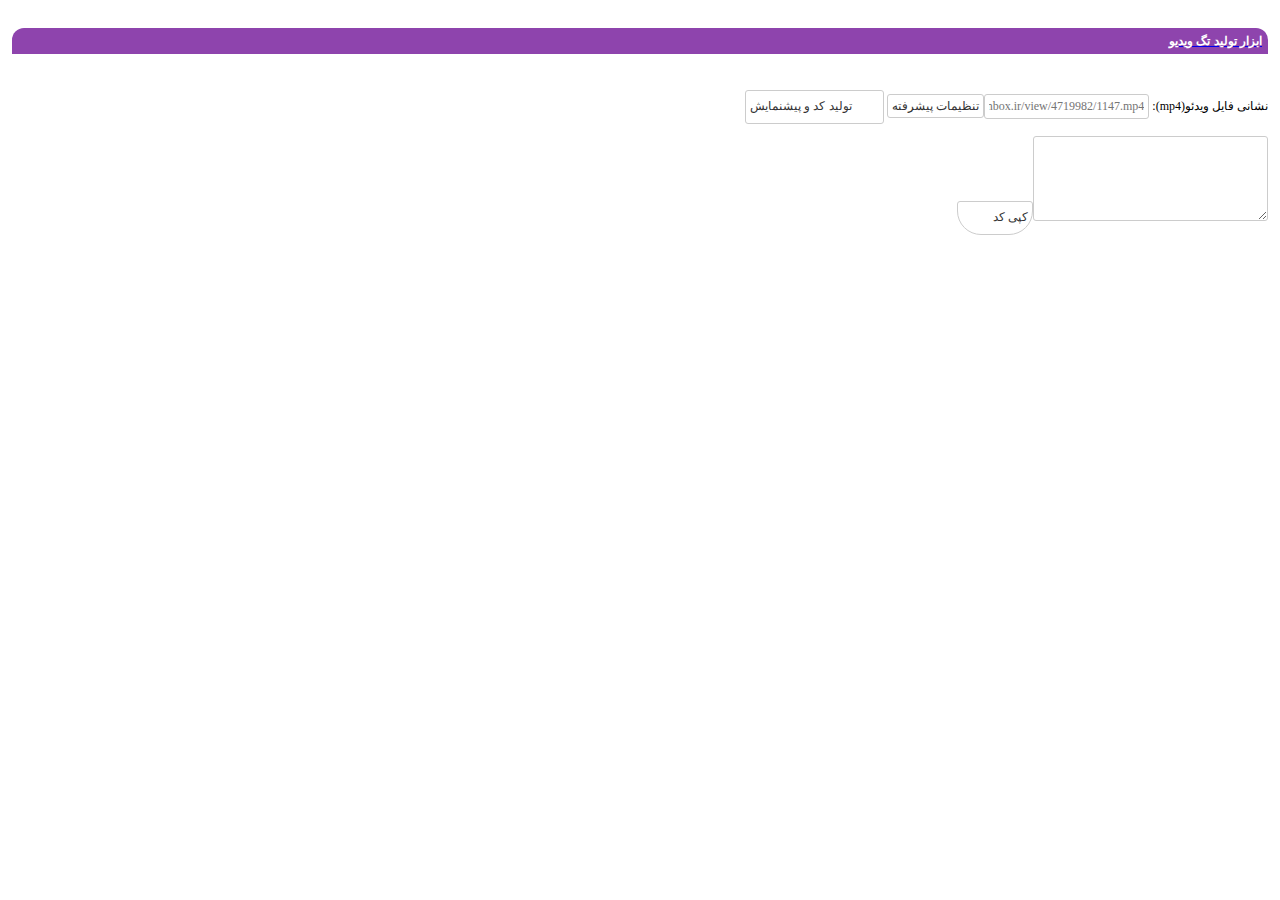
<file: video-tag-generator/index.html>
<!DOCTYPE html>
<html lang="fa" dir="rtl">
  <head>
    <meta charset="UTF-8" />
    <meta name="viewport" content="width=device-width, initial-scale=1.0" />
    <link rel="stylesheet" href="./sharedrtl.css" />
    <link
      rel="stylesheet"
      href="https://bayanbox.ir/download/5744683438632468305/aStyle.css"
    />
    <style>
      body {
        padding: 1em;
      }
    </style>
    <title>
      ابزار تولید تگ ویدیو
    </title>
  </head>
  <body>
<a href="http://asemanam.blog.ir/1399/06/26/video-tag-generator-bayan-blog-instruction" target="_blank">
    <h4
      class="w-100 text-center mimenu"
      style="
        color: white;
        background-color: #8e44ad;
        padding: 0.5em;
        border-top-right-radius: 1em;
        border-top-left-radius: 1em;
        margin-bottom: 2em;
      "
    >
      ابزار تولید تگ ویدیو
    </h4>
</a>
    <p></p>
    <div id="vtgenerator" class="form-group">
      <label for="vfnameMain">نشانی فایل ویدئو(mp4):</label>
      <input
        id="vfnameMain"
        type="text"
        class="form-input d-block"
        style="margin-bottom: 1em; margin-top: 0.5em"
        placeholder="http://bayanbox.ir/view/4719982/1147.mp4"
      /><button
        id="atbtn"
        class="btn btn-primary"
        style="margin-top: 1em"
        onclick="hideToggle()"
      >
        تنظیمات پیشرفته
      </button>
      <div id="advanceOptions" style="display: none">
        <div class="columns" style="margin-top: 2em">
          <div class="column col-md-12 col-6">
            <label for="vfnameogg">نشانی فایل OGG:</label>
            <input
              id="vfnameogg"
              type="text"
              class="form-input d-block"
              style="margin-bottom: 1em; margin-top: 0.5em"
              placeholder="http://bayanbox.ir/view/4719982/1147.ogg"
            />
          </div>
          <div class="column col-md-12 col-6">
            <label for="vfnamewebm">نشانی فایل webM:</label>
            <input
              id="vfnamewebm"
              type="text"
              class="form-input d-block"
              style="margin-bottom: 1em; margin-top: 0.5em"
              placeholder="http://bayanbox.ir/view/4719982/1147.webm"
            />
          </div>
        </div>
        <div class="columns" style="margin-top: 1em">
          <div class="column col-3 col-sm-6">
            <label class="form-switch"
              ><input
                value="control"
                type="checkbox"
                checked="checked"
                name="vtcheck"
              /><i class="form-icon"></i> نمایش کنترل
            </label>
          </div>
          <div class="column col-3 col-sm-6">
            <label class="form-switch"
              ><input value="autoplay" type="checkbox" name="vtcheck" /><i
                class="form-icon"
              ></i>
              پخش اتومات
            </label>
          </div>
          <div class="column col-3 col-sm-6">
            <label class="form-switch"
              ><input value="loop" type="checkbox" name="vtcheck" /><i
                class="form-icon"
              ></i>
              تکرار پخش
            </label>
          </div>
          <div class="column col-3 col-sm-6">
            <label class="form-switch"
              ><input value="preload" type="checkbox" name="vtcheck" /><i
                class="form-icon"
              ></i>
              پیش بارگزاری
            </label>
          </div>
        </div>
        <div class="columns" style="margin-top: 1em">
          <div class="column col-2 col-md-12">
            <label class="form-switch"
              ><input value="mute" type="checkbox" name="vtcheck" /><i
                class="form-icon"
              ></i>
              بی صدا
            </label>
            <label class="form-switch">
              <input
                id="space"
                type="checkbox"
                checked="checked"
                name="vtcheck"
              /><i class="form-icon"></i> با فاصله
            </label>
          </div>
          <div class="column col-md-6 col-5">
            <label for="vfwidth">عرض ویدئو: </label>
            <input
              id="vfwidth"
              type="text"
              class="form-input d-block"
              style="margin-bottom: 1em; margin-top: 0.5em"
              placeholder="100%"
              value="100%"
            />
          </div>
          <div class="column col-md-6 col-5">
            <label for="vfheight">ارتفاع ویدئو: </label>
            <input
              id="vfheight"
              type="text"
              class="form-input d-block"
              style="margin-bottom: 1em; margin-top: 0.5em"
              placeholder="100%"
            />
          </div>
        </div>
        <label for="vfpreview" style="margin-top: 1em"
          >نشانی تصویر پیشنمایش:
        </label>
        <input
          id="vfpreview"
          type="text"
          class="form-input d-block"
          style="margin-bottom: 1em; margin-top: 0.5em"
          placeholder="http://bayanbox.ir/view/4719982/1147.jpg"
        />
        <label for="vftext" style="margin-top: 1em"> متن جایگزین: </label>
        <input
          id="vftext"
          type="text"
          class="form-input d-block"
          style="margin-bottom: 1em; margin-top: 0.5em"
          value="مرورگر شما تگ جدید ویدیوی HTML5 را پشتیبانی نمی‌کند."
          placeholder="مرورگر شما تگ جدید ویدیوی HTML5 را پشتیبانی نمی‌کند."
        />
      </div>
      <button
        class="btn btn-primary w-100 d-block"
        style="margin-top: 1em; margin-bottom: 1em"
        onclick="vtGenerator()"
      >
        <img
          src="[data-uri]"
        />
        تولید کد و پیشنمایش
      </button>
      <div id="vtPreview"></div>
      <textarea
        spellcheck="false"
        id="generatedCode"
        class="w-100"
        name="gc"
        cols="30"
        rows="5"
        style="direction: ltr"
        onclick="javascript: this.select();"
      ></textarea
      ><button
        class="btn btn-success w-100 d-block copymim"
        style="
          margin-bottom: 1em;
          border-bottom-left-radius: 2em;
          border-bottom-right-radius: 2em;
        "
        mimr-clipboard-target="#generatedCode"
      >
        کپی کد
        <img
          style="margin-left: 0.3em"
          src="[data-uri]"
        />
      </button>
    </div>
  </body>
  <!--scripts and functionality--><!--{{{-->
  <script src="https://bayanbox.ir/download/4395638023237594655/clipboard.min.js"></script>
  <script src="./script.js"></script>
  <!--scripts and functionality--><!--}}}-->
</html>
</file>
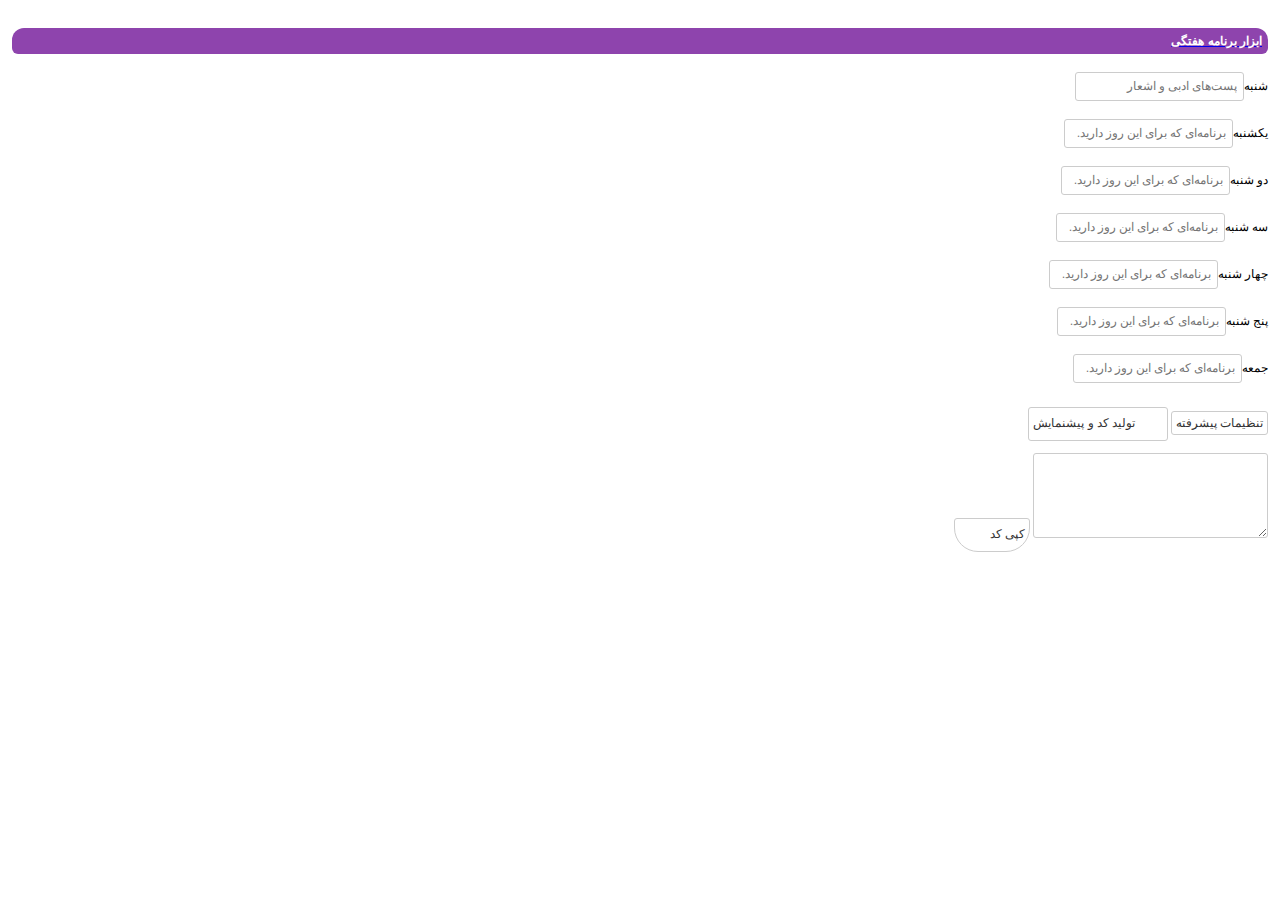
<file: week-scheduler/index.html>
<!DOCTYPE html>
<html lang="fa" dir="rtl">
<head>
  <meta charset="UTF-8">
  <meta name="viewport" content="width=device-width, initial-scale=1.0">
  <link rel="stylesheet" href="./sharedrtl.css">
  <link rel="stylesheet" href="https://bayanbox.ir/download/5744683438632468305/aStyle.css">
  <style>
    body {
      padding: 1em;
    }
    #schgenerator label {
        width: 9% !important;
    }

    #schgenerator input {
        padding: .5em;
    }

    @media (max-width: 600px) {
      #schgenerator label {
          width: 12% !important;
      }
    }


    @media (max-width: 430px) {
      #schgenerator label {
          width: 17% !important;
      }
    }
  </style>
  <title>
  ابزار برنامه هفتگی
  </title>
</head>
<body>
<!--{{{-->
<a href="http://asemanam.blog.ir/1399/07/28/blogging-scheduler-tool" target="_blank">
<h4 class="w-100 text-center mimenu" style="color: white; background-color: #8e44ad;padding: .5em; border-radius: .5em; border-top-right-radius: 1em; border-top-left-radius: 1em; margin-bottom: 1em;">
  ابزار برنامه هفتگی
</h4>
</a>
<div id="schgenerator" class="form-group">
  <div style="display: table;" class="w-100">
  <label for="schGenShan" style="display: table-cell;">
    شنبه
  </label>
  <input id="schGenShan" type="text" class="form-input d-block" style="display: table-cell; margin-bottom: 1em; margin-top: .5em;" placeholder="پست‌های ادبی و اشعار">
  </div>
  <div style="display: table;" class="w-100">
  <label for="schGenYekShan" style="display: table-cell;">
    یکشنبه
  </label>
  <input id="schGenYekShan" type="text" class="form-input d-block" style="display: table-cell; margin-bottom: 1em; margin-top: .5em;" placeholder="برنامه‌ای که برای این روز دارید.">
  </div>
  <div style="display: table;" class="w-100">
  <label for="schGenDoShan" style="display: table-cell;">
    دو شنبه
  </label>
  <input id="schGenDoShan" type="text" class="form-input d-block" style="display: table-cell; margin-bottom: 1em; margin-top: .5em;" placeholder="برنامه‌ای که برای این روز دارید.">
  </div>
  <div style="display: table;" class="w-100">
  <label for="schGenSeShan" style="display: table-cell;">
    سه شنبه
  </label>
  <input id="schGenSeShan" type="text" class="form-input d-block" style="display: table-cell; margin-bottom: 1em; margin-top: .5em;" placeholder="برنامه‌ای که برای این روز دارید.">
  </div>
  <div style="display: table;" class="w-100">
  <label for="schGenChaharShan" style="display: table-cell;">
    چهار شنبه
  </label>
  <input id="schGenChaharShan" type="text" class="form-input d-block" style="display: table-cell; margin-bottom: 1em; margin-top: .5em;" placeholder="برنامه‌ای که برای این روز دارید.">
  </div>
  <div style="display: table;" class="w-100">
  <label for="schGenPanjShan" style="display: table-cell;">
    پنج شنبه
  </label>
  <input id="schGenPanjShan" type="text" class="form-input d-block" style="display: table-cell; margin-bottom: 1em; margin-top: .5em;" placeholder="برنامه‌ای که برای این روز دارید.">
  </div>
  <div style="display: table;" class="w-100">
  <label for="schGenJome" style="display: table-cell;">
    جمعه
  </label>
  <input id="schGenJome" type="text" class="form-input d-block" style="display: table-cell; margin-bottom: 1em; margin-top: .5em;" placeholder="برنامه‌ای که برای این روز دارید.">
  </div>
<!--}}}-->
  <button id="atbtn" class="btn btn-primary" style="margin-top: 1em;" onclick="hideToggle()">
  تنظیمات پیشرفته
  <i id="atbtnicon" class="icon icon-arrow-left"></i>
  </button>
  <div id="advanceOptions" style="display: none; margin-top: 2em;">
    <div class="columns"> <!--{{{-->
      <div class="column col-3 col-sm-6">
        <label class="form-radio" style="width: auto !important;">
            <input name="schAdType" value="sidebar" type="radio" checked="">
            <i class="form-icon"></i>
            تولید برای سایدبار
        </label>
      </div>
      <div class="column col-3 col-sm-6">
        <label class="form-radio" style="width: auto !important;">
            <input name="schAdType" value="post" type="radio">
            <i class="form-icon"></i>
            تولید برای پست
        </label>
      </div>
      <div class="column col-3 col-sm-12">
        <label class="form-switch" style="width: auto !important;">
            <input name="schAdjs" value="js" type="checkbox">
            <i class="form-icon"></i>
            فعالسازی جاواسکریپت
        </label>
      </div>
    </div> <!--}}}-->
    <div class="columns" style="margin-top: 1em;"> <!--{{{-->
      <div class="column col-md-12 col-6">
        <label for="schAdTitle">عنوان برنامه:</label>
        <input id="schAdTitle" type="text" class="form-input d-block" style="margin-bottom: 1em; margin-top: .5em;" value="برنامه هفتگی وبلاگ">
      </div>
      <div class="column col-md-12 col-6">
        <label for="schAdWrap">پس‌زمینه جدول:</label>
        <input id="schAdWrap" type="text" class="form-input d-block" style="margin-bottom: 1em; margin-top: .5em;" value="http://s17.picofile.com/file/8411091134/gplay.png">
      </div>
    </div> <!--}}}-->
    <div class="columns" style="margin-top: 1em;"> <!--{{{ title-->
      <div class="column col-3 col-sm-6">
        <label for="schAdTitleBgColor">رنگ پس‌زمینه عنوان:</label>
        <input id="schAdTitleBgColor" type="color" class="form-input d-block" style="margin-bottom: 1em; margin-top: .5em;" value="#B33771">
      </div>
      <div class="column col-3 col-sm-6">
        <label for="schAdTitleTextColor">رنگ متن عنوان:</label>
        <input id="schAdTitleTextColor" type="color" class="form-input d-block" style="margin-bottom: 1em; margin-top: .5em;" value="#ffffff">
      </div>
      <div class="column col-6 col-sm-12">
        <label for="schAdTitleTexture">بافت عنوان:</label>
        <input id="schAdTitleTexture" type="text" class="form-input d-block" style="margin-bottom: 1em; margin-top: .5em;" value="http://s16.picofile.com/file/8411091184/arches.png">
      </div>
    </div><!--}}}-->
    <div class="columns" style="margin-top: 1em;"> <!--{{{ days-->
      <div class="column col-3 col-sm-6">
        <label for="schAdDaysBgColor">رنگ پس‌زمینه روزها:</label>
        <input id="schAdDaysBgColor" type="color" class="form-input d-block" style="margin-bottom: 1em; margin-top: .5em;" value="#feca57">
      </div>
      <div class="column col-3 col-sm-6">
        <label for="schAdDaysTextColor">رنگ متن روزها:</label>
        <input id="schAdDaysTextColor" type="color" class="form-input d-block" style="margin-bottom: 1em; margin-top: .5em;" value="#000000">
      </div>
      <div class="column col-6 col-sm-12">
        <label for="schAdDaysTexture">بافت روزها:</label>
        <input id="schAdDaysTexture" type="text" class="form-input d-block" style="margin-bottom: 1em; margin-top: .5em;" value="http://s10.picofile.com/file/8395063842/asemana.png">
      </div>
    </div><!--}}}-->
    <div class="columns" style="margin-top: 1em;"> <!--{{{ today-->
      <div class="column col-3 col-sm-6">
        <label for="schAdTodayBgColor">رنگ پس‌زمینه امروز:</label>
        <input id="schAdTodayBgColor" type="color" class="form-input d-block" style="margin-bottom: 1em; margin-top: .5em;" value="#fc5c65">
      </div>
      <div class="column col-3 col-sm-6">
        <label for="schAdTodayTextColor">رنگ متن امروز:</label>
        <input id="schAdTodayTextColor" type="color" class="form-input d-block" style="margin-bottom: 1em; margin-top: .5em;" value="#ffffff">
      </div>
      <div class="column col-6 col-sm-12">
        <label for="schAdTodayTexture">بافت امروز:</label>
        <input id="schAdTodayTexture" type="text" class="form-input d-block" style="margin-bottom: 1em; margin-top: .5em;" value="http://s10.picofile.com/file/8395063842/asemana.png">
      </div>
    </div><!--}}}-->
    <div class="columns" style="margin-top: 1em;"> <!--{{{ date-->
      <div class="column col-3 col-sm-6">
        <label for="schAdDateBgColor">رنگ پس‌زمینه تاریخ:</label>
        <input id="schAdDateBgColor" type="color" class="form-input d-block" style="margin-bottom: 1em; margin-top: .5em;" value="#fed330">
      </div>
      <div class="column col-3 col-sm-6">
        <label for="schAdDateTextColor">رنگ متن تاریخ:</label>
        <input id="schAdDateTextColor" type="color" class="form-input d-block" style="margin-bottom: 1em; margin-top: .5em;" value="#000000">
      </div>
      <div class="column col-6 col-sm-12">
        <label for="schAdDateTexture">بافت تاریخ:</label>
        <input id="schAdDateTexture" type="text" class="form-input d-block" style="margin-bottom: 1em; margin-top: .5em;" placeholder="http://s10.picofile.com/file/8395063842/asemana.png">
      </div>
    </div><!--}}}-->

  </div>
<!--{{{ Generating-->
  <button onclick="schGenerator()" class="btn btn-primary w-100 d-block" style="margin-top: 1em; margin-bottom: 1em;">
<img src="[data-uri]">
    تولید کد و پیشنمایش</button>
<div id="vtPreview"></div>
  <textarea spellcheck="false" onclick="javascript: this.select();" id="generatedCode" class="w-100" name="gc" cols="30" rows="5" style="direction: ltr;"></textarea>
  <button class="btn btn-success w-100 d-block copymim" style="margin-bottom: 1em; border-bottom-left-radius: 2em;border-bottom-right-radius: 2em;" mimr-clipboard-target="#generatedCode">کپی کد
  <img style="margin-left: .3em;" src="[data-uri]">
  </button>
<!--}}}-->
</div>
</body>
<!--scripts and functionality--><!--{{{-->
<script src="https://bayanbox.ir/download/4395638023237594655/clipboard.min.js"></script>
<script src="./script.js"></script>
<!--scripts and functionality--><!--}}}-->
</html>
</file>
<file: asemany-generator/sharedrtl.css>
@charset "utf-8";body,html{margin:0;padding:0}.rtl{direction:rtl;text-align:right}.ltr{direction:ltr;text-align:left}.rltr{direction:ltr;text-align:right}.alr{text-align:right}.inltr{display:inline-block;direction:ltr}.right{float:right}.left{float:left}html{direction:rtl}img{vertical-align:middle}p{margin:.5em 0}code{direction:ltr;display:inline-block;background-color:#f0f0e0;padding:0 2px}pre{direction:ltr;background-color:#fafaee;border:1px solid #dadada;margin:1em;overflow-x:auto;overflow-y:hidden;padding:2px;width:auto;line-height:1.4em}blockquote{border-right:3px solid #ccc;margin:5px 30px 10px;padding-right:10px;font-style:italic}body,input,select,textarea{font-family:Tahoma,Verdana,"Times New Roman",serif;font-size:12px}h1,h2{font-family:"b traffic",Verdana,"Times New Roman",serif}h3,h4,h5,h6{font-family:Arial,"Times New Roman",serif}.inputBox,a.btn,a.btn:hover,a.btn:visited,button,input.text,input[type=button],input[type=password],input[type=submit],input[type=text],select,textarea{background-color:#fff;color:#333;font-size:1em;padding:4px;border:1px solid #ccc;border-radius:3px;-moz-border-radius:3px;-webkit-border-radius:3px}button,input[type=button],input[type=submit]{-webkit-appearance:button}a.btn:hover,input[type=button]:hover,input[type=reset]:hover,input[type=submit]:hover{border-color:#a0a0a0}input[type=button][disabled],input[type=submit][disabled]{border-color:#ddd;color:#888;cursor:default}select{font-size:11px;padding:1px}option{font-size:11px;padding:2px 4px}table{border-spacing:0}textarea{overflow:auto}.inputBox.focused,input.text:focus,textarea:focus{border-color:#999}.normtip{color:#777}.smalltip,.smalltip-margin{font-size:smaller;color:#777;padding:4px;line-height:1.4em}.smalltip-margin{margin-right:23px}.smalltip-error{color:red}input[type=checkbox],input[type=radio]{vertical-align:middle}.item_err,.item_success,.item_wrn{border:1px solid #e6db55;border-radius:5px;-moz-border-radius:5px;-webkit-border-radius:5px;padding:5px;line-height:18px;margin-bottom:10px;background:#ffffe0;color:#333}.item_err a[href],.item_success a[href],.item_wrn a[href]{text-decoration:none;padding:1px 1px 2px}.item_err .icon,.item_success .icon,.item_wrn .icon{background:url(/media/images/messages.png?TUh8-q) no-repeat right 0;width:18px;height:18px;float:right;margin:0 2px 0 6px}.item_wrn a{color:#c30}.item_wrn a:hover{background-color:#c30;color:#fff}.item_wrn .icon{background-position:right -18px}.item_err{border-color:#fe8f6b;background:#ffe2d9}.item_err a{color:#ce3e0e}.item_err a:hover{background-color:#ce3e0e;color:#fff}.item_success{border-color:#47af41;background:#d2ffcf}.item_success .icon{background-position:right -36px}.item_success a{color:#088f1b}.item_success a:hover{background-color:#088f1b;color:#fff}.rate-button-box.rated{font-weight:700}.rate-up,span.rateup{color:#090}.rate-down,span.ratedn{color:#a00}img.ratedn,img.rateimg,img.rateup,img.renew{background:url(/media/images/messages.png?TUh8-q) no-repeat;width:18px;height:18px;vertical-align:middle}.rate-down img.rateimg,img.ratedn{background-position:0 -72px}.rate-up img.rateimg,img.rateup{background-position:0 -54px}img.renew{background-position:0 -90px}.bComForm .commentAvatar{float:left;padding:8px 0 0 3px;text-align:center}.bComForm .sendbutton{float:left}.bComForm .sendbutton[disabled]{opacity:.5}.bComForm .sendbutton.hasCheckbox{margin-top:-35px}.bComForm .commentAvatar img{border:1px solid #bbb;padding:1px;border-radius:4px;-moz-border-radius:4px;-webkit-border-radius:4px;width:64px;height:64px}.bComForm .commentAvatar a:hover span{display:block}.bComForm .commentAvatar span{display:none;margin:-19px 2px 0;line-height:16px;padding-bottom:2px;background:#fff;color:#000;opacity:.6}.bComForm .hasComment{margin-left:73px}.bComForm .hasComment .in{float:right;width:100%}.formField2{padding-top:8px;clear:both}.formField2 label{float:right;width:100px;text-align:left;padding-left:8px}.formField2 .fldcontent label{float:none;width:auto;text-align:inherit;padding-left:0}.formField2 .fldcontent{padding-left:3px;margin-right:108px}.formField2 input.text,.formField2 textarea{width:98%;padding:4px}div.inputFix{padding:0 0 0 10px}div.inputFix input.text{width:100%}.field .formField2 option,.field2 .formField2 option{padding:2px}.half input.text,.half textarea{width:60%}div.tagcloud{text-align:justify;padding:3px 0}div.tagcloud a{line-height:1.5em;padding:4px}.pagination{padding-top:10px;float:right;width:100%}.pagination a{float:right;padding:0 2px}.pagination a.last,.pagination a.next{float:left}ul.validateErrs,ul.validateSuccess{list-style:none;padding:0;margin:0}.validateErrs{color:red}.validateErrs .warn{color:#ff780f}.validateErrs .suc,.validateSuccess{color:green}input#read_more{display:inline!important;cursor:default;border:none;width:60px;height:16px;background:url(/media/images/post/cont.png?NluZbl);line-height:0;margin:0 3px}pre.prettyprint{line-height:1.3em}.jqifade{position:absolute;background-color:#666;opacity:.6}.jqibox{direction:ltr;position:fixed}.jqibox,.jqifade{width:100%;z-index:999;left:0;top:0;right:0;bottom:0}.jqi{direction:rtl;position:absolute;background-color:#fff;border-radius:11px 7px 7px;-moz-border-radius:11px 7px 7px;-webkit-border-radius:11px 7px 7px;padding:7px;width:380px;left:50%;z-index:1000}.jqi .jqiclose{position:absolute;top:-9px;width:24px;cursor:pointer;font-size:0;color:transparent;background:url(/media/images/close.png?4elmBT) no-repeat;height:24px;right:-6px}.jqi .jqimessage{padding:10px;line-height:20px;color:#444}.jqi .jqibuttons{text-align:left;padding:5px 0}.jqi a.btn,.jqi button{padding:6px 8px;margin:0 5px;background-color:#6d96af;border-width:0;color:#fff;font:bold 11px Tahoma,Geneva,sans-serif}.jqi a.btn{display:inline-block;line-height:16px}.jqi .btn:hover,.jqi button:hover{cursor:pointer;background-color:#5e8aa3}.jqi .btn:focus,.jqi .jqidefaultbutton,.jqi button:focus{background-color:#0094c3}.jqi .jqi-error{background-color:#b20f00}.jqi .jqi-error:focus,.jqi .jqi-error:hover{background-color:#a50f00}.jqiwarning .jqi .jqibuttons{background-color:#fffc00;border-radius:4px;-moz-border-radius:4px;-webkit-border-radius:4px}.beditor .ipic-wrp{border:1px dashed orange}.beditor{margin:2px 7px}.ipic-cfx{display:block!important}.ipic-bdr,.ipic-cap-in,.ipic-cap-out,.ipic-inner,.ipic-mrg,.ipic-wrp{display:inline-block;position:relative}.ipic-bdr img,.ipic-inner img{vertical-align:middle}.ipic-inner img{border-width:0;z-index:-1;position:relative}.ipic-bdr{z-index:1}.ipic-cap-in{position:absolute;padding:20px;min-width:30%}.ipic-cap-out{display:block}.ipic-cap-in h1,.ipic-cap-in p,.ipic-cap-out h1,.ipic-cap-out p{padding:0;margin:0;font-weight:400}.search-box{background:rgba(0,0,0,.06);border-radius:2px;line-height:30px;height:30px;margin:10px 5px}.search-box input{border:0;outline:0;height:30px;padding:0;display:block}.search-box input.text{background:0 0;width:100%;float:right}.search-box .submit{border-radius:2px 0 0 2px;width:35px;float:left;background:#bdc2ca url(/media/images/search.png?_2d5FF)}.search-box .search-wrapper{margin:0 5px 0 40px}.search-box.dark{border:1px solid rgba(255,255,255,.3);background:rgba(0,0,0,.5)}.search-box.dark input.text{color:#eee}.search-box.dark .submit{background-color:rgba(0,0,0,.5)}.search-box.dark .submit:focus,.search-box.dark .submit:hover{background-color:rgba(0,0,0,.7)}.search-box.black{background:rgba(70,70,70,.3)}.search-box.light{background:rgba(255,255,255,.7)}.followBx{background:rgba(0,0,0,.05);border-radius:5px;padding:10px 4px 4px;font-size:16px}#followInBx{margin:0 auto}.followersCount{float:left}.followersTitle{padding:0 4px;margin-bottom:7px}.follower{float:right}.follower:hover img{transform:scale(1.1)}.followThis{display:block;padding:3px 10px 5px;margin:2px;background:#01ba00;color:#fff!important;border-radius:3px;text-align:center}.followBx,.followThis{font-family:"B Nazanin",BNazanin,"A Nazanin","Nazanin 0",IRNazanin,Nazanin,W_Nazanin,"Times New Roman",Arial,serif}.followThis:hover{color:#fff!important}.followThis.followed{background:#0cb3ce}#followInBx #followersLs .followImg{width:34px;height:34px;border-radius:4px;margin:3px}#followersLs{text-align:center;margin:7px 0 13px;clear:both}.hoverTip{position:absolute;z-index:3000;background:#fafaff;border-radius:5px}.hoverTip .body{padding:5px}.followShow{width:250px;background:#fff;border:1px solid #bbb;box-shadow:3px 3px 8px 0 #666;color:#333;direction:rtl;line-height:18px;overflow:hidden}.followShow.dark{color:#fff;background:#000;border-color:#555}#followInBx a,.followShow a{text-decoration:none}.followShow .site{color:#33a}.followShow .site:hover{color:#33f}.followShow.dark .site{color:#bbf}.followShow.dark .site:hover{color:#ddf}#followInBx.dark{color:#fff}.followShow .folDetImg{width:64px;height:64px;float:right;margin:5px 5px 10px 10px}.followShow .body{position:relative;height:74px}.followShow *{box-sizing:content-box}.followShow .followThis{width:136px;position:absolute;bottom:8px;left:8px;font-size:14px;font-weight:700}.folDetTxt{padding-right:79px}
</file>
<file: audio-tag-generator/sharedrtl.css>
@charset "utf-8";body,html{margin:0;padding:0}.rtl{direction:rtl;text-align:right}.ltr{direction:ltr;text-align:left}.rltr{direction:ltr;text-align:right}.alr{text-align:right}.inltr{display:inline-block;direction:ltr}.right{float:right}.left{float:left}html{direction:rtl}img{vertical-align:middle}p{margin:.5em 0}code{direction:ltr;display:inline-block;background-color:#f0f0e0;padding:0 2px}pre{direction:ltr;background-color:#fafaee;border:1px solid #dadada;margin:1em;overflow-x:auto;overflow-y:hidden;padding:2px;width:auto;line-height:1.4em}blockquote{border-right:3px solid #ccc;margin:5px 30px 10px;padding-right:10px;font-style:italic}body,input,select,textarea{font-family:Tahoma,Verdana,"Times New Roman",serif;font-size:12px}h1,h2{font-family:"b traffic",Verdana,"Times New Roman",serif}h3,h4,h5,h6{font-family:Arial,"Times New Roman",serif}.inputBox,a.btn,a.btn:hover,a.btn:visited,button,input.text,input[type=button],input[type=password],input[type=submit],input[type=text],select,textarea{background-color:#fff;color:#333;font-size:1em;padding:4px;border:1px solid #ccc;border-radius:3px;-moz-border-radius:3px;-webkit-border-radius:3px}button,input[type=button],input[type=submit]{-webkit-appearance:button}a.btn:hover,input[type=button]:hover,input[type=reset]:hover,input[type=submit]:hover{border-color:#a0a0a0}input[type=button][disabled],input[type=submit][disabled]{border-color:#ddd;color:#888;cursor:default}select{font-size:11px;padding:1px}option{font-size:11px;padding:2px 4px}table{border-spacing:0}textarea{overflow:auto}.inputBox.focused,input.text:focus,textarea:focus{border-color:#999}.normtip{color:#777}.smalltip,.smalltip-margin{font-size:smaller;color:#777;padding:4px;line-height:1.4em}.smalltip-margin{margin-right:23px}.smalltip-error{color:red}input[type=checkbox],input[type=radio]{vertical-align:middle}.item_err,.item_success,.item_wrn{border:1px solid #e6db55;border-radius:5px;-moz-border-radius:5px;-webkit-border-radius:5px;padding:5px;line-height:18px;margin-bottom:10px;background:#ffffe0;color:#333}.item_err a[href],.item_success a[href],.item_wrn a[href]{text-decoration:none;padding:1px 1px 2px}.item_err .icon,.item_success .icon,.item_wrn .icon{background:url(/media/images/messages.png?TUh8-q) no-repeat right 0;width:18px;height:18px;float:right;margin:0 2px 0 6px}.item_wrn a{color:#c30}.item_wrn a:hover{background-color:#c30;color:#fff}.item_wrn .icon{background-position:right -18px}.item_err{border-color:#fe8f6b;background:#ffe2d9}.item_err a{color:#ce3e0e}.item_err a:hover{background-color:#ce3e0e;color:#fff}.item_success{border-color:#47af41;background:#d2ffcf}.item_success .icon{background-position:right -36px}.item_success a{color:#088f1b}.item_success a:hover{background-color:#088f1b;color:#fff}.rate-button-box.rated{font-weight:700}.rate-up,span.rateup{color:#090}.rate-down,span.ratedn{color:#a00}img.ratedn,img.rateimg,img.rateup,img.renew{background:url(/media/images/messages.png?TUh8-q) no-repeat;width:18px;height:18px;vertical-align:middle}.rate-down img.rateimg,img.ratedn{background-position:0 -72px}.rate-up img.rateimg,img.rateup{background-position:0 -54px}img.renew{background-position:0 -90px}.bComForm .commentAvatar{float:left;padding:8px 0 0 3px;text-align:center}.bComForm .sendbutton{float:left}.bComForm .sendbutton[disabled]{opacity:.5}.bComForm .sendbutton.hasCheckbox{margin-top:-35px}.bComForm .commentAvatar img{border:1px solid #bbb;padding:1px;border-radius:4px;-moz-border-radius:4px;-webkit-border-radius:4px;width:64px;height:64px}.bComForm .commentAvatar a:hover span{display:block}.bComForm .commentAvatar span{display:none;margin:-19px 2px 0;line-height:16px;padding-bottom:2px;background:#fff;color:#000;opacity:.6}.bComForm .hasComment{margin-left:73px}.bComForm .hasComment .in{float:right;width:100%}.formField2{padding-top:8px;clear:both}.formField2 label{float:right;width:100px;text-align:left;padding-left:8px}.formField2 .fldcontent label{float:none;width:auto;text-align:inherit;padding-left:0}.formField2 .fldcontent{padding-left:3px;margin-right:108px}.formField2 input.text,.formField2 textarea{width:98%;padding:4px}div.inputFix{padding:0 0 0 10px}div.inputFix input.text{width:100%}.field .formField2 option,.field2 .formField2 option{padding:2px}.half input.text,.half textarea{width:60%}div.tagcloud{text-align:justify;padding:3px 0}div.tagcloud a{line-height:1.5em;padding:4px}.pagination{padding-top:10px;float:right;width:100%}.pagination a{float:right;padding:0 2px}.pagination a.last,.pagination a.next{float:left}ul.validateErrs,ul.validateSuccess{list-style:none;padding:0;margin:0}.validateErrs{color:red}.validateErrs .warn{color:#ff780f}.validateErrs .suc,.validateSuccess{color:green}input#read_more{display:inline!important;cursor:default;border:none;width:60px;height:16px;background:url(/media/images/post/cont.png?NluZbl);line-height:0;margin:0 3px}pre.prettyprint{line-height:1.3em}.jqifade{position:absolute;background-color:#666;opacity:.6}.jqibox{direction:ltr;position:fixed}.jqibox,.jqifade{width:100%;z-index:999;left:0;top:0;right:0;bottom:0}.jqi{direction:rtl;position:absolute;background-color:#fff;border-radius:11px 7px 7px;-moz-border-radius:11px 7px 7px;-webkit-border-radius:11px 7px 7px;padding:7px;width:380px;left:50%;z-index:1000}.jqi .jqiclose{position:absolute;top:-9px;width:24px;cursor:pointer;font-size:0;color:transparent;background:url(/media/images/close.png?4elmBT) no-repeat;height:24px;right:-6px}.jqi .jqimessage{padding:10px;line-height:20px;color:#444}.jqi .jqibuttons{text-align:left;padding:5px 0}.jqi a.btn,.jqi button{padding:6px 8px;margin:0 5px;background-color:#6d96af;border-width:0;color:#fff;font:bold 11px Tahoma,Geneva,sans-serif}.jqi a.btn{display:inline-block;line-height:16px}.jqi .btn:hover,.jqi button:hover{cursor:pointer;background-color:#5e8aa3}.jqi .btn:focus,.jqi .jqidefaultbutton,.jqi button:focus{background-color:#0094c3}.jqi .jqi-error{background-color:#b20f00}.jqi .jqi-error:focus,.jqi .jqi-error:hover{background-color:#a50f00}.jqiwarning .jqi .jqibuttons{background-color:#fffc00;border-radius:4px;-moz-border-radius:4px;-webkit-border-radius:4px}.beditor .ipic-wrp{border:1px dashed orange}.beditor{margin:2px 7px}.ipic-cfx{display:block!important}.ipic-bdr,.ipic-cap-in,.ipic-cap-out,.ipic-inner,.ipic-mrg,.ipic-wrp{display:inline-block;position:relative}.ipic-bdr img,.ipic-inner img{vertical-align:middle}.ipic-inner img{border-width:0;z-index:-1;position:relative}.ipic-bdr{z-index:1}.ipic-cap-in{position:absolute;padding:20px;min-width:30%}.ipic-cap-out{display:block}.ipic-cap-in h1,.ipic-cap-in p,.ipic-cap-out h1,.ipic-cap-out p{padding:0;margin:0;font-weight:400}.search-box{background:rgba(0,0,0,.06);border-radius:2px;line-height:30px;height:30px;margin:10px 5px}.search-box input{border:0;outline:0;height:30px;padding:0;display:block}.search-box input.text{background:0 0;width:100%;float:right}.search-box .submit{border-radius:2px 0 0 2px;width:35px;float:left;background:#bdc2ca url(/media/images/search.png?_2d5FF)}.search-box .search-wrapper{margin:0 5px 0 40px}.search-box.dark{border:1px solid rgba(255,255,255,.3);background:rgba(0,0,0,.5)}.search-box.dark input.text{color:#eee}.search-box.dark .submit{background-color:rgba(0,0,0,.5)}.search-box.dark .submit:focus,.search-box.dark .submit:hover{background-color:rgba(0,0,0,.7)}.search-box.black{background:rgba(70,70,70,.3)}.search-box.light{background:rgba(255,255,255,.7)}.followBx{background:rgba(0,0,0,.05);border-radius:5px;padding:10px 4px 4px;font-size:16px}#followInBx{margin:0 auto}.followersCount{float:left}.followersTitle{padding:0 4px;margin-bottom:7px}.follower{float:right}.follower:hover img{transform:scale(1.1)}.followThis{display:block;padding:3px 10px 5px;margin:2px;background:#01ba00;color:#fff!important;border-radius:3px;text-align:center}.followBx,.followThis{font-family:"B Nazanin",BNazanin,"A Nazanin","Nazanin 0",IRNazanin,Nazanin,W_Nazanin,"Times New Roman",Arial,serif}.followThis:hover{color:#fff!important}.followThis.followed{background:#0cb3ce}#followInBx #followersLs .followImg{width:34px;height:34px;border-radius:4px;margin:3px}#followersLs{text-align:center;margin:7px 0 13px;clear:both}.hoverTip{position:absolute;z-index:3000;background:#fafaff;border-radius:5px}.hoverTip .body{padding:5px}.followShow{width:250px;background:#fff;border:1px solid #bbb;box-shadow:3px 3px 8px 0 #666;color:#333;direction:rtl;line-height:18px;overflow:hidden}.followShow.dark{color:#fff;background:#000;border-color:#555}#followInBx a,.followShow a{text-decoration:none}.followShow .site{color:#33a}.followShow .site:hover{color:#33f}.followShow.dark .site{color:#bbf}.followShow.dark .site:hover{color:#ddf}#followInBx.dark{color:#fff}.followShow .folDetImg{width:64px;height:64px;float:right;margin:5px 5px 10px 10px}.followShow .body{position:relative;height:74px}.followShow *{box-sizing:content-box}.followShow .followThis{width:136px;position:absolute;bottom:8px;left:8px;font-size:14px;font-weight:700}.folDetTxt{padding-right:79px}
</file>
<file: backuper/sharedrtl.css>
@charset "utf-8";body,html{margin:0;padding:0}.rtl{direction:rtl;text-align:right}.ltr{direction:ltr;text-align:left}.rltr{direction:ltr;text-align:right}.alr{text-align:right}.inltr{display:inline-block;direction:ltr}.right{float:right}.left{float:left}html{direction:rtl}img{vertical-align:middle}p{margin:.5em 0}code{direction:ltr;display:inline-block;background-color:#f0f0e0;padding:0 2px}pre{direction:ltr;background-color:#fafaee;border:1px solid #dadada;margin:1em;overflow-x:auto;overflow-y:hidden;padding:2px;width:auto;line-height:1.4em}blockquote{border-right:3px solid #ccc;margin:5px 30px 10px;padding-right:10px;font-style:italic}body,input,select,textarea{font-family:Tahoma,Verdana,"Times New Roman",serif;font-size:12px}h1,h2{font-family:"b traffic",Verdana,"Times New Roman",serif}h3,h4,h5,h6{font-family:Arial,"Times New Roman",serif}.inputBox,a.btn,a.btn:hover,a.btn:visited,button,input.text,input[type=button],input[type=password],input[type=submit],input[type=text],select,textarea{background-color:#fff;color:#333;font-size:1em;padding:4px;border:1px solid #ccc;border-radius:3px;-moz-border-radius:3px;-webkit-border-radius:3px}button,input[type=button],input[type=submit]{-webkit-appearance:button}a.btn:hover,input[type=button]:hover,input[type=reset]:hover,input[type=submit]:hover{border-color:#a0a0a0}input[type=button][disabled],input[type=submit][disabled]{border-color:#ddd;color:#888;cursor:default}select{font-size:11px;padding:1px}option{font-size:11px;padding:2px 4px}table{border-spacing:0}textarea{overflow:auto}.inputBox.focused,input.text:focus,textarea:focus{border-color:#999}.normtip{color:#777}.smalltip,.smalltip-margin{font-size:smaller;color:#777;padding:4px;line-height:1.4em}.smalltip-margin{margin-right:23px}.smalltip-error{color:red}input[type=checkbox],input[type=radio]{vertical-align:middle}.item_err,.item_success,.item_wrn{border:1px solid #e6db55;border-radius:5px;-moz-border-radius:5px;-webkit-border-radius:5px;padding:5px;line-height:18px;margin-bottom:10px;background:#ffffe0;color:#333}.item_err a[href],.item_success a[href],.item_wrn a[href]{text-decoration:none;padding:1px 1px 2px}.item_err .icon,.item_success .icon,.item_wrn .icon{background:url(/media/images/messages.png?TUh8-q) no-repeat right 0;width:18px;height:18px;float:right;margin:0 2px 0 6px}.item_wrn a{color:#c30}.item_wrn a:hover{background-color:#c30;color:#fff}.item_wrn .icon{background-position:right -18px}.item_err{border-color:#fe8f6b;background:#ffe2d9}.item_err a{color:#ce3e0e}.item_err a:hover{background-color:#ce3e0e;color:#fff}.item_success{border-color:#47af41;background:#d2ffcf}.item_success .icon{background-position:right -36px}.item_success a{color:#088f1b}.item_success a:hover{background-color:#088f1b;color:#fff}.rate-button-box.rated{font-weight:700}.rate-up,span.rateup{color:#090}.rate-down,span.ratedn{color:#a00}img.ratedn,img.rateimg,img.rateup,img.renew{background:url(/media/images/messages.png?TUh8-q) no-repeat;width:18px;height:18px;vertical-align:middle}.rate-down img.rateimg,img.ratedn{background-position:0 -72px}.rate-up img.rateimg,img.rateup{background-position:0 -54px}img.renew{background-position:0 -90px}.bComForm .commentAvatar{float:left;padding:8px 0 0 3px;text-align:center}.bComForm .sendbutton{float:left}.bComForm .sendbutton[disabled]{opacity:.5}.bComForm .sendbutton.hasCheckbox{margin-top:-35px}.bComForm .commentAvatar img{border:1px solid #bbb;padding:1px;border-radius:4px;-moz-border-radius:4px;-webkit-border-radius:4px;width:64px;height:64px}.bComForm .commentAvatar a:hover span{display:block}.bComForm .commentAvatar span{display:none;margin:-19px 2px 0;line-height:16px;padding-bottom:2px;background:#fff;color:#000;opacity:.6}.bComForm .hasComment{margin-left:73px}.bComForm .hasComment .in{float:right;width:100%}.formField2{padding-top:8px;clear:both}.formField2 label{float:right;width:100px;text-align:left;padding-left:8px}.formField2 .fldcontent label{float:none;width:auto;text-align:inherit;padding-left:0}.formField2 .fldcontent{padding-left:3px;margin-right:108px}.formField2 input.text,.formField2 textarea{width:98%;padding:4px}div.inputFix{padding:0 0 0 10px}div.inputFix input.text{width:100%}.field .formField2 option,.field2 .formField2 option{padding:2px}.half input.text,.half textarea{width:60%}div.tagcloud{text-align:justify;padding:3px 0}div.tagcloud a{line-height:1.5em;padding:4px}.pagination{padding-top:10px;float:right;width:100%}.pagination a{float:right;padding:0 2px}.pagination a.last,.pagination a.next{float:left}ul.validateErrs,ul.validateSuccess{list-style:none;padding:0;margin:0}.validateErrs{color:red}.validateErrs .warn{color:#ff780f}.validateErrs .suc,.validateSuccess{color:green}input#read_more{display:inline!important;cursor:default;border:none;width:60px;height:16px;background:url(/media/images/post/cont.png?NluZbl);line-height:0;margin:0 3px}pre.prettyprint{line-height:1.3em}.jqifade{position:absolute;background-color:#666;opacity:.6}.jqibox{direction:ltr;position:fixed}.jqibox,.jqifade{width:100%;z-index:999;left:0;top:0;right:0;bottom:0}.jqi{direction:rtl;position:absolute;background-color:#fff;border-radius:11px 7px 7px;-moz-border-radius:11px 7px 7px;-webkit-border-radius:11px 7px 7px;padding:7px;width:380px;left:50%;z-index:1000}.jqi .jqiclose{position:absolute;top:-9px;width:24px;cursor:pointer;font-size:0;color:transparent;background:url(/media/images/close.png?4elmBT) no-repeat;height:24px;right:-6px}.jqi .jqimessage{padding:10px;line-height:20px;color:#444}.jqi .jqibuttons{text-align:left;padding:5px 0}.jqi a.btn,.jqi button{padding:6px 8px;margin:0 5px;background-color:#6d96af;border-width:0;color:#fff;font:bold 11px Tahoma,Geneva,sans-serif}.jqi a.btn{display:inline-block;line-height:16px}.jqi .btn:hover,.jqi button:hover{cursor:pointer;background-color:#5e8aa3}.jqi .btn:focus,.jqi .jqidefaultbutton,.jqi button:focus{background-color:#0094c3}.jqi .jqi-error{background-color:#b20f00}.jqi .jqi-error:focus,.jqi .jqi-error:hover{background-color:#a50f00}.jqiwarning .jqi .jqibuttons{background-color:#fffc00;border-radius:4px;-moz-border-radius:4px;-webkit-border-radius:4px}.beditor .ipic-wrp{border:1px dashed orange}.beditor{margin:2px 7px}.ipic-cfx{display:block!important}.ipic-bdr,.ipic-cap-in,.ipic-cap-out,.ipic-inner,.ipic-mrg,.ipic-wrp{display:inline-block;position:relative}.ipic-bdr img,.ipic-inner img{vertical-align:middle}.ipic-inner img{border-width:0;z-index:-1;position:relative}.ipic-bdr{z-index:1}.ipic-cap-in{position:absolute;padding:20px;min-width:30%}.ipic-cap-out{display:block}.ipic-cap-in h1,.ipic-cap-in p,.ipic-cap-out h1,.ipic-cap-out p{padding:0;margin:0;font-weight:400}.search-box{background:rgba(0,0,0,.06);border-radius:2px;line-height:30px;height:30px;margin:10px 5px}.search-box input{border:0;outline:0;height:30px;padding:0;display:block}.search-box input.text{background:0 0;width:100%;float:right}.search-box .submit{border-radius:2px 0 0 2px;width:35px;float:left;background:#bdc2ca url(/media/images/search.png?_2d5FF)}.search-box .search-wrapper{margin:0 5px 0 40px}.search-box.dark{border:1px solid rgba(255,255,255,.3);background:rgba(0,0,0,.5)}.search-box.dark input.text{color:#eee}.search-box.dark .submit{background-color:rgba(0,0,0,.5)}.search-box.dark .submit:focus,.search-box.dark .submit:hover{background-color:rgba(0,0,0,.7)}.search-box.black{background:rgba(70,70,70,.3)}.search-box.light{background:rgba(255,255,255,.7)}.followBx{background:rgba(0,0,0,.05);border-radius:5px;padding:10px 4px 4px;font-size:16px}#followInBx{margin:0 auto}.followersCount{float:left}.followersTitle{padding:0 4px;margin-bottom:7px}.follower{float:right}.follower:hover img{transform:scale(1.1)}.followThis{display:block;padding:3px 10px 5px;margin:2px;background:#01ba00;color:#fff!important;border-radius:3px;text-align:center}.followBx,.followThis{font-family:"B Nazanin",BNazanin,"A Nazanin","Nazanin 0",IRNazanin,Nazanin,W_Nazanin,"Times New Roman",Arial,serif}.followThis:hover{color:#fff!important}.followThis.followed{background:#0cb3ce}#followInBx #followersLs .followImg{width:34px;height:34px;border-radius:4px;margin:3px}#followersLs{text-align:center;margin:7px 0 13px;clear:both}.hoverTip{position:absolute;z-index:3000;background:#fafaff;border-radius:5px}.hoverTip .body{padding:5px}.followShow{width:250px;background:#fff;border:1px solid #bbb;box-shadow:3px 3px 8px 0 #666;color:#333;direction:rtl;line-height:18px;overflow:hidden}.followShow.dark{color:#fff;background:#000;border-color:#555}#followInBx a,.followShow a{text-decoration:none}.followShow .site{color:#33a}.followShow .site:hover{color:#33f}.followShow.dark .site{color:#bbf}.followShow.dark .site:hover{color:#ddf}#followInBx.dark{color:#fff}.followShow .folDetImg{width:64px;height:64px;float:right;margin:5px 5px 10px 10px}.followShow .body{position:relative;height:74px}.followShow *{box-sizing:content-box}.followShow .followThis{width:136px;position:absolute;bottom:8px;left:8px;font-size:14px;font-weight:700}.folDetTxt{padding-right:79px}
</file>
<file: calendar-1399/sharedrtl.css>
@charset "utf-8";body,html{margin:0;padding:0}.rtl{direction:rtl;text-align:right}.ltr{direction:ltr;text-align:left}.rltr{direction:ltr;text-align:right}.alr{text-align:right}.inltr{display:inline-block;direction:ltr}.right{float:right}.left{float:left}html{direction:rtl}img{vertical-align:middle}p{margin:.5em 0}code{direction:ltr;display:inline-block;background-color:#f0f0e0;padding:0 2px}pre{direction:ltr;background-color:#fafaee;border:1px solid #dadada;margin:1em;overflow-x:auto;overflow-y:hidden;padding:2px;width:auto;line-height:1.4em}blockquote{border-right:3px solid #ccc;margin:5px 30px 10px;padding-right:10px;font-style:italic}body,input,select,textarea{font-family:Tahoma,Verdana,"Times New Roman",serif;font-size:12px}h1,h2{font-family:"b traffic",Verdana,"Times New Roman",serif}h3,h4,h5,h6{font-family:Arial,"Times New Roman",serif}.inputBox,a.btn,a.btn:hover,a.btn:visited,button,input.text,input[type=button],input[type=password],input[type=submit],input[type=text],select,textarea{background-color:#fff;color:#333;font-size:1em;padding:4px;border:1px solid #ccc;border-radius:3px;-moz-border-radius:3px;-webkit-border-radius:3px}button,input[type=button],input[type=submit]{-webkit-appearance:button}a.btn:hover,input[type=button]:hover,input[type=reset]:hover,input[type=submit]:hover{border-color:#a0a0a0}input[type=button][disabled],input[type=submit][disabled]{border-color:#ddd;color:#888;cursor:default}select{font-size:11px;padding:1px}option{font-size:11px;padding:2px 4px}table{border-spacing:0}textarea{overflow:auto}.inputBox.focused,input.text:focus,textarea:focus{border-color:#999}.normtip{color:#777}.smalltip,.smalltip-margin{font-size:smaller;color:#777;padding:4px;line-height:1.4em}.smalltip-margin{margin-right:23px}.smalltip-error{color:red}input[type=checkbox],input[type=radio]{vertical-align:middle}.item_err,.item_success,.item_wrn{border:1px solid #e6db55;border-radius:5px;-moz-border-radius:5px;-webkit-border-radius:5px;padding:5px;line-height:18px;margin-bottom:10px;background:#ffffe0;color:#333}.item_err a[href],.item_success a[href],.item_wrn a[href]{text-decoration:none;padding:1px 1px 2px}.item_err .icon,.item_success .icon,.item_wrn .icon{background:url(/media/images/messages.png?TUh8-q) no-repeat right 0;width:18px;height:18px;float:right;margin:0 2px 0 6px}.item_wrn a{color:#c30}.item_wrn a:hover{background-color:#c30;color:#fff}.item_wrn .icon{background-position:right -18px}.item_err{border-color:#fe8f6b;background:#ffe2d9}.item_err a{color:#ce3e0e}.item_err a:hover{background-color:#ce3e0e;color:#fff}.item_success{border-color:#47af41;background:#d2ffcf}.item_success .icon{background-position:right -36px}.item_success a{color:#088f1b}.item_success a:hover{background-color:#088f1b;color:#fff}.rate-button-box.rated{font-weight:700}.rate-up,span.rateup{color:#090}.rate-down,span.ratedn{color:#a00}img.ratedn,img.rateimg,img.rateup,img.renew{background:url(/media/images/messages.png?TUh8-q) no-repeat;width:18px;height:18px;vertical-align:middle}.rate-down img.rateimg,img.ratedn{background-position:0 -72px}.rate-up img.rateimg,img.rateup{background-position:0 -54px}img.renew{background-position:0 -90px}.bComForm .commentAvatar{float:left;padding:8px 0 0 3px;text-align:center}.bComForm .sendbutton{float:left}.bComForm .sendbutton[disabled]{opacity:.5}.bComForm .sendbutton.hasCheckbox{margin-top:-35px}.bComForm .commentAvatar img{border:1px solid #bbb;padding:1px;border-radius:4px;-moz-border-radius:4px;-webkit-border-radius:4px;width:64px;height:64px}.bComForm .commentAvatar a:hover span{display:block}.bComForm .commentAvatar span{display:none;margin:-19px 2px 0;line-height:16px;padding-bottom:2px;background:#fff;color:#000;opacity:.6}.bComForm .hasComment{margin-left:73px}.bComForm .hasComment .in{float:right;width:100%}.formField2{padding-top:8px;clear:both}.formField2 label{float:right;width:100px;text-align:left;padding-left:8px}.formField2 .fldcontent label{float:none;width:auto;text-align:inherit;padding-left:0}.formField2 .fldcontent{padding-left:3px;margin-right:108px}.formField2 input.text,.formField2 textarea{width:98%;padding:4px}div.inputFix{padding:0 0 0 10px}div.inputFix input.text{width:100%}.field .formField2 option,.field2 .formField2 option{padding:2px}.half input.text,.half textarea{width:60%}div.tagcloud{text-align:justify;padding:3px 0}div.tagcloud a{line-height:1.5em;padding:4px}.pagination{padding-top:10px;float:right;width:100%}.pagination a{float:right;padding:0 2px}.pagination a.last,.pagination a.next{float:left}ul.validateErrs,ul.validateSuccess{list-style:none;padding:0;margin:0}.validateErrs{color:red}.validateErrs .warn{color:#ff780f}.validateErrs .suc,.validateSuccess{color:green}input#read_more{display:inline!important;cursor:default;border:none;width:60px;height:16px;background:url(/media/images/post/cont.png?NluZbl);line-height:0;margin:0 3px}pre.prettyprint{line-height:1.3em}.jqifade{position:absolute;background-color:#666;opacity:.6}.jqibox{direction:ltr;position:fixed}.jqibox,.jqifade{width:100%;z-index:999;left:0;top:0;right:0;bottom:0}.jqi{direction:rtl;position:absolute;background-color:#fff;border-radius:11px 7px 7px;-moz-border-radius:11px 7px 7px;-webkit-border-radius:11px 7px 7px;padding:7px;width:380px;left:50%;z-index:1000}.jqi .jqiclose{position:absolute;top:-9px;width:24px;cursor:pointer;font-size:0;color:transparent;background:url(/media/images/close.png?4elmBT) no-repeat;height:24px;right:-6px}.jqi .jqimessage{padding:10px;line-height:20px;color:#444}.jqi .jqibuttons{text-align:left;padding:5px 0}.jqi a.btn,.jqi button{padding:6px 8px;margin:0 5px;background-color:#6d96af;border-width:0;color:#fff;font:bold 11px Tahoma,Geneva,sans-serif}.jqi a.btn{display:inline-block;line-height:16px}.jqi .btn:hover,.jqi button:hover{cursor:pointer;background-color:#5e8aa3}.jqi .btn:focus,.jqi .jqidefaultbutton,.jqi button:focus{background-color:#0094c3}.jqi .jqi-error{background-color:#b20f00}.jqi .jqi-error:focus,.jqi .jqi-error:hover{background-color:#a50f00}.jqiwarning .jqi .jqibuttons{background-color:#fffc00;border-radius:4px;-moz-border-radius:4px;-webkit-border-radius:4px}.beditor .ipic-wrp{border:1px dashed orange}.beditor{margin:2px 7px}.ipic-cfx{display:block!important}.ipic-bdr,.ipic-cap-in,.ipic-cap-out,.ipic-inner,.ipic-mrg,.ipic-wrp{display:inline-block;position:relative}.ipic-bdr img,.ipic-inner img{vertical-align:middle}.ipic-inner img{border-width:0;z-index:-1;position:relative}.ipic-bdr{z-index:1}.ipic-cap-in{position:absolute;padding:20px;min-width:30%}.ipic-cap-out{display:block}.ipic-cap-in h1,.ipic-cap-in p,.ipic-cap-out h1,.ipic-cap-out p{padding:0;margin:0;font-weight:400}.search-box{background:rgba(0,0,0,.06);border-radius:2px;line-height:30px;height:30px;margin:10px 5px}.search-box input{border:0;outline:0;height:30px;padding:0;display:block}.search-box input.text{background:0 0;width:100%;float:right}.search-box .submit{border-radius:2px 0 0 2px;width:35px;float:left;background:#bdc2ca url(/media/images/search.png?_2d5FF)}.search-box .search-wrapper{margin:0 5px 0 40px}.search-box.dark{border:1px solid rgba(255,255,255,.3);background:rgba(0,0,0,.5)}.search-box.dark input.text{color:#eee}.search-box.dark .submit{background-color:rgba(0,0,0,.5)}.search-box.dark .submit:focus,.search-box.dark .submit:hover{background-color:rgba(0,0,0,.7)}.search-box.black{background:rgba(70,70,70,.3)}.search-box.light{background:rgba(255,255,255,.7)}.followBx{background:rgba(0,0,0,.05);border-radius:5px;padding:10px 4px 4px;font-size:16px}#followInBx{margin:0 auto}.followersCount{float:left}.followersTitle{padding:0 4px;margin-bottom:7px}.follower{float:right}.follower:hover img{transform:scale(1.1)}.followThis{display:block;padding:3px 10px 5px;margin:2px;background:#01ba00;color:#fff!important;border-radius:3px;text-align:center}.followBx,.followThis{font-family:"B Nazanin",BNazanin,"A Nazanin","Nazanin 0",IRNazanin,Nazanin,W_Nazanin,"Times New Roman",Arial,serif}.followThis:hover{color:#fff!important}.followThis.followed{background:#0cb3ce}#followInBx #followersLs .followImg{width:34px;height:34px;border-radius:4px;margin:3px}#followersLs{text-align:center;margin:7px 0 13px;clear:both}.hoverTip{position:absolute;z-index:3000;background:#fafaff;border-radius:5px}.hoverTip .body{padding:5px}.followShow{width:250px;background:#fff;border:1px solid #bbb;box-shadow:3px 3px 8px 0 #666;color:#333;direction:rtl;line-height:18px;overflow:hidden}.followShow.dark{color:#fff;background:#000;border-color:#555}#followInBx a,.followShow a{text-decoration:none}.followShow .site{color:#33a}.followShow .site:hover{color:#33f}.followShow.dark .site{color:#bbf}.followShow.dark .site:hover{color:#ddf}#followInBx.dark{color:#fff}.followShow .folDetImg{width:64px;height:64px;float:right;margin:5px 5px 10px 10px}.followShow .body{position:relative;height:74px}.followShow *{box-sizing:content-box}.followShow .followThis{width:136px;position:absolute;bottom:8px;left:8px;font-size:14px;font-weight:700}.folDetTxt{padding-right:79px}
</file>
<file: font-generator/sharedrtl.css>
@charset "utf-8";body,html{margin:0;padding:0}.rtl{direction:rtl;text-align:right}.ltr{direction:ltr;text-align:left}.rltr{direction:ltr;text-align:right}.alr{text-align:right}.inltr{display:inline-block;direction:ltr}.right{float:right}.left{float:left}html{direction:rtl}img{vertical-align:middle}p{margin:.5em 0}code{direction:ltr;display:inline-block;background-color:#f0f0e0;padding:0 2px}pre{direction:ltr;background-color:#fafaee;border:1px solid #dadada;margin:1em;overflow-x:auto;overflow-y:hidden;padding:2px;width:auto;line-height:1.4em}blockquote{border-right:3px solid #ccc;margin:5px 30px 10px;padding-right:10px;font-style:italic}body,input,select,textarea{font-family:Tahoma,Verdana,"Times New Roman",serif;font-size:12px}h1,h2{font-family:"b traffic",Verdana,"Times New Roman",serif}h3,h4,h5,h6{font-family:Arial,"Times New Roman",serif}.inputBox,a.btn,a.btn:hover,a.btn:visited,button,input.text,input[type=button],input[type=password],input[type=submit],input[type=text],select,textarea{background-color:#fff;color:#333;font-size:1em;padding:4px;border:1px solid #ccc;border-radius:3px;-moz-border-radius:3px;-webkit-border-radius:3px}button,input[type=button],input[type=submit]{-webkit-appearance:button}a.btn:hover,input[type=button]:hover,input[type=reset]:hover,input[type=submit]:hover{border-color:#a0a0a0}input[type=button][disabled],input[type=submit][disabled]{border-color:#ddd;color:#888;cursor:default}select{font-size:11px;padding:1px}option{font-size:11px;padding:2px 4px}table{border-spacing:0}textarea{overflow:auto}.inputBox.focused,input.text:focus,textarea:focus{border-color:#999}.normtip{color:#777}.smalltip,.smalltip-margin{font-size:smaller;color:#777;padding:4px;line-height:1.4em}.smalltip-margin{margin-right:23px}.smalltip-error{color:red}input[type=checkbox],input[type=radio]{vertical-align:middle}.item_err,.item_success,.item_wrn{border:1px solid #e6db55;border-radius:5px;-moz-border-radius:5px;-webkit-border-radius:5px;padding:5px;line-height:18px;margin-bottom:10px;background:#ffffe0;color:#333}.item_err a[href],.item_success a[href],.item_wrn a[href]{text-decoration:none;padding:1px 1px 2px}.item_err .icon,.item_success .icon,.item_wrn .icon{background:url(/media/images/messages.png?TUh8-q) no-repeat right 0;width:18px;height:18px;float:right;margin:0 2px 0 6px}.item_wrn a{color:#c30}.item_wrn a:hover{background-color:#c30;color:#fff}.item_wrn .icon{background-position:right -18px}.item_err{border-color:#fe8f6b;background:#ffe2d9}.item_err a{color:#ce3e0e}.item_err a:hover{background-color:#ce3e0e;color:#fff}.item_success{border-color:#47af41;background:#d2ffcf}.item_success .icon{background-position:right -36px}.item_success a{color:#088f1b}.item_success a:hover{background-color:#088f1b;color:#fff}.rate-button-box.rated{font-weight:700}.rate-up,span.rateup{color:#090}.rate-down,span.ratedn{color:#a00}img.ratedn,img.rateimg,img.rateup,img.renew{background:url(/media/images/messages.png?TUh8-q) no-repeat;width:18px;height:18px;vertical-align:middle}.rate-down img.rateimg,img.ratedn{background-position:0 -72px}.rate-up img.rateimg,img.rateup{background-position:0 -54px}img.renew{background-position:0 -90px}.bComForm .commentAvatar{float:left;padding:8px 0 0 3px;text-align:center}.bComForm .sendbutton{float:left}.bComForm .sendbutton[disabled]{opacity:.5}.bComForm .sendbutton.hasCheckbox{margin-top:-35px}.bComForm .commentAvatar img{border:1px solid #bbb;padding:1px;border-radius:4px;-moz-border-radius:4px;-webkit-border-radius:4px;width:64px;height:64px}.bComForm .commentAvatar a:hover span{display:block}.bComForm .commentAvatar span{display:none;margin:-19px 2px 0;line-height:16px;padding-bottom:2px;background:#fff;color:#000;opacity:.6}.bComForm .hasComment{margin-left:73px}.bComForm .hasComment .in{float:right;width:100%}.formField2{padding-top:8px;clear:both}.formField2 label{float:right;width:100px;text-align:left;padding-left:8px}.formField2 .fldcontent label{float:none;width:auto;text-align:inherit;padding-left:0}.formField2 .fldcontent{padding-left:3px;margin-right:108px}.formField2 input.text,.formField2 textarea{width:98%;padding:4px}div.inputFix{padding:0 0 0 10px}div.inputFix input.text{width:100%}.field .formField2 option,.field2 .formField2 option{padding:2px}.half input.text,.half textarea{width:60%}div.tagcloud{text-align:justify;padding:3px 0}div.tagcloud a{line-height:1.5em;padding:4px}.pagination{padding-top:10px;float:right;width:100%}.pagination a{float:right;padding:0 2px}.pagination a.last,.pagination a.next{float:left}ul.validateErrs,ul.validateSuccess{list-style:none;padding:0;margin:0}.validateErrs{color:red}.validateErrs .warn{color:#ff780f}.validateErrs .suc,.validateSuccess{color:green}input#read_more{display:inline!important;cursor:default;border:none;width:60px;height:16px;background:url(/media/images/post/cont.png?NluZbl);line-height:0;margin:0 3px}pre.prettyprint{line-height:1.3em}.jqifade{position:absolute;background-color:#666;opacity:.6}.jqibox{direction:ltr;position:fixed}.jqibox,.jqifade{width:100%;z-index:999;left:0;top:0;right:0;bottom:0}.jqi{direction:rtl;position:absolute;background-color:#fff;border-radius:11px 7px 7px;-moz-border-radius:11px 7px 7px;-webkit-border-radius:11px 7px 7px;padding:7px;width:380px;left:50%;z-index:1000}.jqi .jqiclose{position:absolute;top:-9px;width:24px;cursor:pointer;font-size:0;color:transparent;background:url(/media/images/close.png?4elmBT) no-repeat;height:24px;right:-6px}.jqi .jqimessage{padding:10px;line-height:20px;color:#444}.jqi .jqibuttons{text-align:left;padding:5px 0}.jqi a.btn,.jqi button{padding:6px 8px;margin:0 5px;background-color:#6d96af;border-width:0;color:#fff;font:bold 11px Tahoma,Geneva,sans-serif}.jqi a.btn{display:inline-block;line-height:16px}.jqi .btn:hover,.jqi button:hover{cursor:pointer;background-color:#5e8aa3}.jqi .btn:focus,.jqi .jqidefaultbutton,.jqi button:focus{background-color:#0094c3}.jqi .jqi-error{background-color:#b20f00}.jqi .jqi-error:focus,.jqi .jqi-error:hover{background-color:#a50f00}.jqiwarning .jqi .jqibuttons{background-color:#fffc00;border-radius:4px;-moz-border-radius:4px;-webkit-border-radius:4px}.beditor .ipic-wrp{border:1px dashed orange}.beditor{margin:2px 7px}.ipic-cfx{display:block!important}.ipic-bdr,.ipic-cap-in,.ipic-cap-out,.ipic-inner,.ipic-mrg,.ipic-wrp{display:inline-block;position:relative}.ipic-bdr img,.ipic-inner img{vertical-align:middle}.ipic-inner img{border-width:0;z-index:-1;position:relative}.ipic-bdr{z-index:1}.ipic-cap-in{position:absolute;padding:20px;min-width:30%}.ipic-cap-out{display:block}.ipic-cap-in h1,.ipic-cap-in p,.ipic-cap-out h1,.ipic-cap-out p{padding:0;margin:0;font-weight:400}.search-box{background:rgba(0,0,0,.06);border-radius:2px;line-height:30px;height:30px;margin:10px 5px}.search-box input{border:0;outline:0;height:30px;padding:0;display:block}.search-box input.text{background:0 0;width:100%;float:right}.search-box .submit{border-radius:2px 0 0 2px;width:35px;float:left;background:#bdc2ca url(/media/images/search.png?_2d5FF)}.search-box .search-wrapper{margin:0 5px 0 40px}.search-box.dark{border:1px solid rgba(255,255,255,.3);background:rgba(0,0,0,.5)}.search-box.dark input.text{color:#eee}.search-box.dark .submit{background-color:rgba(0,0,0,.5)}.search-box.dark .submit:focus,.search-box.dark .submit:hover{background-color:rgba(0,0,0,.7)}.search-box.black{background:rgba(70,70,70,.3)}.search-box.light{background:rgba(255,255,255,.7)}.followBx{background:rgba(0,0,0,.05);border-radius:5px;padding:10px 4px 4px;font-size:16px}#followInBx{margin:0 auto}.followersCount{float:left}.followersTitle{padding:0 4px;margin-bottom:7px}.follower{float:right}.follower:hover img{transform:scale(1.1)}.followThis{display:block;padding:3px 10px 5px;margin:2px;background:#01ba00;color:#fff!important;border-radius:3px;text-align:center}.followBx,.followThis{font-family:"B Nazanin",BNazanin,"A Nazanin","Nazanin 0",IRNazanin,Nazanin,W_Nazanin,"Times New Roman",Arial,serif}.followThis:hover{color:#fff!important}.followThis.followed{background:#0cb3ce}#followInBx #followersLs .followImg{width:34px;height:34px;border-radius:4px;margin:3px}#followersLs{text-align:center;margin:7px 0 13px;clear:both}.hoverTip{position:absolute;z-index:3000;background:#fafaff;border-radius:5px}.hoverTip .body{padding:5px}.followShow{width:250px;background:#fff;border:1px solid #bbb;box-shadow:3px 3px 8px 0 #666;color:#333;direction:rtl;line-height:18px;overflow:hidden}.followShow.dark{color:#fff;background:#000;border-color:#555}#followInBx a,.followShow a{text-decoration:none}.followShow .site{color:#33a}.followShow .site:hover{color:#33f}.followShow.dark .site{color:#bbf}.followShow.dark .site:hover{color:#ddf}#followInBx.dark{color:#fff}.followShow .folDetImg{width:64px;height:64px;float:right;margin:5px 5px 10px 10px}.followShow .body{position:relative;height:74px}.followShow *{box-sizing:content-box}.followShow .followThis{width:136px;position:absolute;bottom:8px;left:8px;font-size:14px;font-weight:700}.folDetTxt{padding-right:79px}
</file>
<file: linkdooni/sharedrtl.css>
@charset "utf-8";body,html{margin:0;padding:0}.rtl{direction:rtl;text-align:right}.ltr{direction:ltr;text-align:left}.rltr{direction:ltr;text-align:right}.alr{text-align:right}.inltr{display:inline-block;direction:ltr}.right{float:right}.left{float:left}html{direction:rtl}img{vertical-align:middle}p{margin:.5em 0}code{direction:ltr;display:inline-block;background-color:#f0f0e0;padding:0 2px}pre{direction:ltr;background-color:#fafaee;border:1px solid #dadada;margin:1em;overflow-x:auto;overflow-y:hidden;padding:2px;width:auto;line-height:1.4em}blockquote{border-right:3px solid #ccc;margin:5px 30px 10px;padding-right:10px;font-style:italic}body,input,select,textarea{font-family:Tahoma,Verdana,"Times New Roman",serif;font-size:12px}h1,h2{font-family:"b traffic",Verdana,"Times New Roman",serif}h3,h4,h5,h6{font-family:Arial,"Times New Roman",serif}.inputBox,a.btn,a.btn:hover,a.btn:visited,button,input.text,input[type=button],input[type=password],input[type=submit],input[type=text],select,textarea{background-color:#fff;color:#333;font-size:1em;padding:4px;border:1px solid #ccc;border-radius:3px;-moz-border-radius:3px;-webkit-border-radius:3px}button,input[type=button],input[type=submit]{-webkit-appearance:button}a.btn:hover,input[type=button]:hover,input[type=reset]:hover,input[type=submit]:hover{border-color:#a0a0a0}input[type=button][disabled],input[type=submit][disabled]{border-color:#ddd;color:#888;cursor:default}select{font-size:11px;padding:1px}option{font-size:11px;padding:2px 4px}table{border-spacing:0}textarea{overflow:auto}.inputBox.focused,input.text:focus,textarea:focus{border-color:#999}.normtip{color:#777}.smalltip,.smalltip-margin{font-size:smaller;color:#777;padding:4px;line-height:1.4em}.smalltip-margin{margin-right:23px}.smalltip-error{color:red}input[type=checkbox],input[type=radio]{vertical-align:middle}.item_err,.item_success,.item_wrn{border:1px solid #e6db55;border-radius:5px;-moz-border-radius:5px;-webkit-border-radius:5px;padding:5px;line-height:18px;margin-bottom:10px;background:#ffffe0;color:#333}.item_err a[href],.item_success a[href],.item_wrn a[href]{text-decoration:none;padding:1px 1px 2px}.item_err .icon,.item_success .icon,.item_wrn .icon{background:url(/media/images/messages.png?TUh8-q) no-repeat right 0;width:18px;height:18px;float:right;margin:0 2px 0 6px}.item_wrn a{color:#c30}.item_wrn a:hover{background-color:#c30;color:#fff}.item_wrn .icon{background-position:right -18px}.item_err{border-color:#fe8f6b;background:#ffe2d9}.item_err a{color:#ce3e0e}.item_err a:hover{background-color:#ce3e0e;color:#fff}.item_success{border-color:#47af41;background:#d2ffcf}.item_success .icon{background-position:right -36px}.item_success a{color:#088f1b}.item_success a:hover{background-color:#088f1b;color:#fff}.rate-button-box.rated{font-weight:700}.rate-up,span.rateup{color:#090}.rate-down,span.ratedn{color:#a00}img.ratedn,img.rateimg,img.rateup,img.renew{background:url(/media/images/messages.png?TUh8-q) no-repeat;width:18px;height:18px;vertical-align:middle}.rate-down img.rateimg,img.ratedn{background-position:0 -72px}.rate-up img.rateimg,img.rateup{background-position:0 -54px}img.renew{background-position:0 -90px}.bComForm .commentAvatar{float:left;padding:8px 0 0 3px;text-align:center}.bComForm .sendbutton{float:left}.bComForm .sendbutton[disabled]{opacity:.5}.bComForm .sendbutton.hasCheckbox{margin-top:-35px}.bComForm .commentAvatar img{border:1px solid #bbb;padding:1px;border-radius:4px;-moz-border-radius:4px;-webkit-border-radius:4px;width:64px;height:64px}.bComForm .commentAvatar a:hover span{display:block}.bComForm .commentAvatar span{display:none;margin:-19px 2px 0;line-height:16px;padding-bottom:2px;background:#fff;color:#000;opacity:.6}.bComForm .hasComment{margin-left:73px}.bComForm .hasComment .in{float:right;width:100%}.formField2{padding-top:8px;clear:both}.formField2 label{float:right;width:100px;text-align:left;padding-left:8px}.formField2 .fldcontent label{float:none;width:auto;text-align:inherit;padding-left:0}.formField2 .fldcontent{padding-left:3px;margin-right:108px}.formField2 input.text,.formField2 textarea{width:98%;padding:4px}div.inputFix{padding:0 0 0 10px}div.inputFix input.text{width:100%}.field .formField2 option,.field2 .formField2 option{padding:2px}.half input.text,.half textarea{width:60%}div.tagcloud{text-align:justify;padding:3px 0}div.tagcloud a{line-height:1.5em;padding:4px}.pagination{padding-top:10px;float:right;width:100%}.pagination a{float:right;padding:0 2px}.pagination a.last,.pagination a.next{float:left}ul.validateErrs,ul.validateSuccess{list-style:none;padding:0;margin:0}.validateErrs{color:red}.validateErrs .warn{color:#ff780f}.validateErrs .suc,.validateSuccess{color:green}input#read_more{display:inline!important;cursor:default;border:none;width:60px;height:16px;background:url(/media/images/post/cont.png?NluZbl);line-height:0;margin:0 3px}pre.prettyprint{line-height:1.3em}.jqifade{position:absolute;background-color:#666;opacity:.6}.jqibox{direction:ltr;position:fixed}.jqibox,.jqifade{width:100%;z-index:999;left:0;top:0;right:0;bottom:0}.jqi{direction:rtl;position:absolute;background-color:#fff;border-radius:11px 7px 7px;-moz-border-radius:11px 7px 7px;-webkit-border-radius:11px 7px 7px;padding:7px;width:380px;left:50%;z-index:1000}.jqi .jqiclose{position:absolute;top:-9px;width:24px;cursor:pointer;font-size:0;color:transparent;background:url(/media/images/close.png?4elmBT) no-repeat;height:24px;right:-6px}.jqi .jqimessage{padding:10px;line-height:20px;color:#444}.jqi .jqibuttons{text-align:left;padding:5px 0}.jqi a.btn,.jqi button{padding:6px 8px;margin:0 5px;background-color:#6d96af;border-width:0;color:#fff;font:bold 11px Tahoma,Geneva,sans-serif}.jqi a.btn{display:inline-block;line-height:16px}.jqi .btn:hover,.jqi button:hover{cursor:pointer;background-color:#5e8aa3}.jqi .btn:focus,.jqi .jqidefaultbutton,.jqi button:focus{background-color:#0094c3}.jqi .jqi-error{background-color:#b20f00}.jqi .jqi-error:focus,.jqi .jqi-error:hover{background-color:#a50f00}.jqiwarning .jqi .jqibuttons{background-color:#fffc00;border-radius:4px;-moz-border-radius:4px;-webkit-border-radius:4px}.beditor .ipic-wrp{border:1px dashed orange}.beditor{margin:2px 7px}.ipic-cfx{display:block!important}.ipic-bdr,.ipic-cap-in,.ipic-cap-out,.ipic-inner,.ipic-mrg,.ipic-wrp{display:inline-block;position:relative}.ipic-bdr img,.ipic-inner img{vertical-align:middle}.ipic-inner img{border-width:0;z-index:-1;position:relative}.ipic-bdr{z-index:1}.ipic-cap-in{position:absolute;padding:20px;min-width:30%}.ipic-cap-out{display:block}.ipic-cap-in h1,.ipic-cap-in p,.ipic-cap-out h1,.ipic-cap-out p{padding:0;margin:0;font-weight:400}.search-box{background:rgba(0,0,0,.06);border-radius:2px;line-height:30px;height:30px;margin:10px 5px}.search-box input{border:0;outline:0;height:30px;padding:0;display:block}.search-box input.text{background:0 0;width:100%;float:right}.search-box .submit{border-radius:2px 0 0 2px;width:35px;float:left;background:#bdc2ca url(/media/images/search.png?_2d5FF)}.search-box .search-wrapper{margin:0 5px 0 40px}.search-box.dark{border:1px solid rgba(255,255,255,.3);background:rgba(0,0,0,.5)}.search-box.dark input.text{color:#eee}.search-box.dark .submit{background-color:rgba(0,0,0,.5)}.search-box.dark .submit:focus,.search-box.dark .submit:hover{background-color:rgba(0,0,0,.7)}.search-box.black{background:rgba(70,70,70,.3)}.search-box.light{background:rgba(255,255,255,.7)}.followBx{background:rgba(0,0,0,.05);border-radius:5px;padding:10px 4px 4px;font-size:16px}#followInBx{margin:0 auto}.followersCount{float:left}.followersTitle{padding:0 4px;margin-bottom:7px}.follower{float:right}.follower:hover img{transform:scale(1.1)}.followThis{display:block;padding:3px 10px 5px;margin:2px;background:#01ba00;color:#fff!important;border-radius:3px;text-align:center}.followBx,.followThis{font-family:"B Nazanin",BNazanin,"A Nazanin","Nazanin 0",IRNazanin,Nazanin,W_Nazanin,"Times New Roman",Arial,serif}.followThis:hover{color:#fff!important}.followThis.followed{background:#0cb3ce}#followInBx #followersLs .followImg{width:34px;height:34px;border-radius:4px;margin:3px}#followersLs{text-align:center;margin:7px 0 13px;clear:both}.hoverTip{position:absolute;z-index:3000;background:#fafaff;border-radius:5px}.hoverTip .body{padding:5px}.followShow{width:250px;background:#fff;border:1px solid #bbb;box-shadow:3px 3px 8px 0 #666;color:#333;direction:rtl;line-height:18px;overflow:hidden}.followShow.dark{color:#fff;background:#000;border-color:#555}#followInBx a,.followShow a{text-decoration:none}.followShow .site{color:#33a}.followShow .site:hover{color:#33f}.followShow.dark .site{color:#bbf}.followShow.dark .site:hover{color:#ddf}#followInBx.dark{color:#fff}.followShow .folDetImg{width:64px;height:64px;float:right;margin:5px 5px 10px 10px}.followShow .body{position:relative;height:74px}.followShow *{box-sizing:content-box}.followShow .followThis{width:136px;position:absolute;bottom:8px;left:8px;font-size:14px;font-weight:700}.folDetTxt{padding-right:79px}
</file>
<file: video-tag-generator/sharedrtl.css>
@charset "utf-8";body,html{margin:0;padding:0}.rtl{direction:rtl;text-align:right}.ltr{direction:ltr;text-align:left}.rltr{direction:ltr;text-align:right}.alr{text-align:right}.inltr{display:inline-block;direction:ltr}.right{float:right}.left{float:left}html{direction:rtl}img{vertical-align:middle}p{margin:.5em 0}code{direction:ltr;display:inline-block;background-color:#f0f0e0;padding:0 2px}pre{direction:ltr;background-color:#fafaee;border:1px solid #dadada;margin:1em;overflow-x:auto;overflow-y:hidden;padding:2px;width:auto;line-height:1.4em}blockquote{border-right:3px solid #ccc;margin:5px 30px 10px;padding-right:10px;font-style:italic}body,input,select,textarea{font-family:Tahoma,Verdana,"Times New Roman",serif;font-size:12px}h1,h2{font-family:"b traffic",Verdana,"Times New Roman",serif}h3,h4,h5,h6{font-family:Arial,"Times New Roman",serif}.inputBox,a.btn,a.btn:hover,a.btn:visited,button,input.text,input[type=button],input[type=password],input[type=submit],input[type=text],select,textarea{background-color:#fff;color:#333;font-size:1em;padding:4px;border:1px solid #ccc;border-radius:3px;-moz-border-radius:3px;-webkit-border-radius:3px}button,input[type=button],input[type=submit]{-webkit-appearance:button}a.btn:hover,input[type=button]:hover,input[type=reset]:hover,input[type=submit]:hover{border-color:#a0a0a0}input[type=button][disabled],input[type=submit][disabled]{border-color:#ddd;color:#888;cursor:default}select{font-size:11px;padding:1px}option{font-size:11px;padding:2px 4px}table{border-spacing:0}textarea{overflow:auto}.inputBox.focused,input.text:focus,textarea:focus{border-color:#999}.normtip{color:#777}.smalltip,.smalltip-margin{font-size:smaller;color:#777;padding:4px;line-height:1.4em}.smalltip-margin{margin-right:23px}.smalltip-error{color:red}input[type=checkbox],input[type=radio]{vertical-align:middle}.item_err,.item_success,.item_wrn{border:1px solid #e6db55;border-radius:5px;-moz-border-radius:5px;-webkit-border-radius:5px;padding:5px;line-height:18px;margin-bottom:10px;background:#ffffe0;color:#333}.item_err a[href],.item_success a[href],.item_wrn a[href]{text-decoration:none;padding:1px 1px 2px}.item_err .icon,.item_success .icon,.item_wrn .icon{background:url(/media/images/messages.png?TUh8-q) no-repeat right 0;width:18px;height:18px;float:right;margin:0 2px 0 6px}.item_wrn a{color:#c30}.item_wrn a:hover{background-color:#c30;color:#fff}.item_wrn .icon{background-position:right -18px}.item_err{border-color:#fe8f6b;background:#ffe2d9}.item_err a{color:#ce3e0e}.item_err a:hover{background-color:#ce3e0e;color:#fff}.item_success{border-color:#47af41;background:#d2ffcf}.item_success .icon{background-position:right -36px}.item_success a{color:#088f1b}.item_success a:hover{background-color:#088f1b;color:#fff}.rate-button-box.rated{font-weight:700}.rate-up,span.rateup{color:#090}.rate-down,span.ratedn{color:#a00}img.ratedn,img.rateimg,img.rateup,img.renew{background:url(/media/images/messages.png?TUh8-q) no-repeat;width:18px;height:18px;vertical-align:middle}.rate-down img.rateimg,img.ratedn{background-position:0 -72px}.rate-up img.rateimg,img.rateup{background-position:0 -54px}img.renew{background-position:0 -90px}.bComForm .commentAvatar{float:left;padding:8px 0 0 3px;text-align:center}.bComForm .sendbutton{float:left}.bComForm .sendbutton[disabled]{opacity:.5}.bComForm .sendbutton.hasCheckbox{margin-top:-35px}.bComForm .commentAvatar img{border:1px solid #bbb;padding:1px;border-radius:4px;-moz-border-radius:4px;-webkit-border-radius:4px;width:64px;height:64px}.bComForm .commentAvatar a:hover span{display:block}.bComForm .commentAvatar span{display:none;margin:-19px 2px 0;line-height:16px;padding-bottom:2px;background:#fff;color:#000;opacity:.6}.bComForm .hasComment{margin-left:73px}.bComForm .hasComment .in{float:right;width:100%}.formField2{padding-top:8px;clear:both}.formField2 label{float:right;width:100px;text-align:left;padding-left:8px}.formField2 .fldcontent label{float:none;width:auto;text-align:inherit;padding-left:0}.formField2 .fldcontent{padding-left:3px;margin-right:108px}.formField2 input.text,.formField2 textarea{width:98%;padding:4px}div.inputFix{padding:0 0 0 10px}div.inputFix input.text{width:100%}.field .formField2 option,.field2 .formField2 option{padding:2px}.half input.text,.half textarea{width:60%}div.tagcloud{text-align:justify;padding:3px 0}div.tagcloud a{line-height:1.5em;padding:4px}.pagination{padding-top:10px;float:right;width:100%}.pagination a{float:right;padding:0 2px}.pagination a.last,.pagination a.next{float:left}ul.validateErrs,ul.validateSuccess{list-style:none;padding:0;margin:0}.validateErrs{color:red}.validateErrs .warn{color:#ff780f}.validateErrs .suc,.validateSuccess{color:green}input#read_more{display:inline!important;cursor:default;border:none;width:60px;height:16px;background:url(/media/images/post/cont.png?NluZbl);line-height:0;margin:0 3px}pre.prettyprint{line-height:1.3em}.jqifade{position:absolute;background-color:#666;opacity:.6}.jqibox{direction:ltr;position:fixed}.jqibox,.jqifade{width:100%;z-index:999;left:0;top:0;right:0;bottom:0}.jqi{direction:rtl;position:absolute;background-color:#fff;border-radius:11px 7px 7px;-moz-border-radius:11px 7px 7px;-webkit-border-radius:11px 7px 7px;padding:7px;width:380px;left:50%;z-index:1000}.jqi .jqiclose{position:absolute;top:-9px;width:24px;cursor:pointer;font-size:0;color:transparent;background:url(/media/images/close.png?4elmBT) no-repeat;height:24px;right:-6px}.jqi .jqimessage{padding:10px;line-height:20px;color:#444}.jqi .jqibuttons{text-align:left;padding:5px 0}.jqi a.btn,.jqi button{padding:6px 8px;margin:0 5px;background-color:#6d96af;border-width:0;color:#fff;font:bold 11px Tahoma,Geneva,sans-serif}.jqi a.btn{display:inline-block;line-height:16px}.jqi .btn:hover,.jqi button:hover{cursor:pointer;background-color:#5e8aa3}.jqi .btn:focus,.jqi .jqidefaultbutton,.jqi button:focus{background-color:#0094c3}.jqi .jqi-error{background-color:#b20f00}.jqi .jqi-error:focus,.jqi .jqi-error:hover{background-color:#a50f00}.jqiwarning .jqi .jqibuttons{background-color:#fffc00;border-radius:4px;-moz-border-radius:4px;-webkit-border-radius:4px}.beditor .ipic-wrp{border:1px dashed orange}.beditor{margin:2px 7px}.ipic-cfx{display:block!important}.ipic-bdr,.ipic-cap-in,.ipic-cap-out,.ipic-inner,.ipic-mrg,.ipic-wrp{display:inline-block;position:relative}.ipic-bdr img,.ipic-inner img{vertical-align:middle}.ipic-inner img{border-width:0;z-index:-1;position:relative}.ipic-bdr{z-index:1}.ipic-cap-in{position:absolute;padding:20px;min-width:30%}.ipic-cap-out{display:block}.ipic-cap-in h1,.ipic-cap-in p,.ipic-cap-out h1,.ipic-cap-out p{padding:0;margin:0;font-weight:400}.search-box{background:rgba(0,0,0,.06);border-radius:2px;line-height:30px;height:30px;margin:10px 5px}.search-box input{border:0;outline:0;height:30px;padding:0;display:block}.search-box input.text{background:0 0;width:100%;float:right}.search-box .submit{border-radius:2px 0 0 2px;width:35px;float:left;background:#bdc2ca url(/media/images/search.png?_2d5FF)}.search-box .search-wrapper{margin:0 5px 0 40px}.search-box.dark{border:1px solid rgba(255,255,255,.3);background:rgba(0,0,0,.5)}.search-box.dark input.text{color:#eee}.search-box.dark .submit{background-color:rgba(0,0,0,.5)}.search-box.dark .submit:focus,.search-box.dark .submit:hover{background-color:rgba(0,0,0,.7)}.search-box.black{background:rgba(70,70,70,.3)}.search-box.light{background:rgba(255,255,255,.7)}.followBx{background:rgba(0,0,0,.05);border-radius:5px;padding:10px 4px 4px;font-size:16px}#followInBx{margin:0 auto}.followersCount{float:left}.followersTitle{padding:0 4px;margin-bottom:7px}.follower{float:right}.follower:hover img{transform:scale(1.1)}.followThis{display:block;padding:3px 10px 5px;margin:2px;background:#01ba00;color:#fff!important;border-radius:3px;text-align:center}.followBx,.followThis{font-family:"B Nazanin",BNazanin,"A Nazanin","Nazanin 0",IRNazanin,Nazanin,W_Nazanin,"Times New Roman",Arial,serif}.followThis:hover{color:#fff!important}.followThis.followed{background:#0cb3ce}#followInBx #followersLs .followImg{width:34px;height:34px;border-radius:4px;margin:3px}#followersLs{text-align:center;margin:7px 0 13px;clear:both}.hoverTip{position:absolute;z-index:3000;background:#fafaff;border-radius:5px}.hoverTip .body{padding:5px}.followShow{width:250px;background:#fff;border:1px solid #bbb;box-shadow:3px 3px 8px 0 #666;color:#333;direction:rtl;line-height:18px;overflow:hidden}.followShow.dark{color:#fff;background:#000;border-color:#555}#followInBx a,.followShow a{text-decoration:none}.followShow .site{color:#33a}.followShow .site:hover{color:#33f}.followShow.dark .site{color:#bbf}.followShow.dark .site:hover{color:#ddf}#followInBx.dark{color:#fff}.followShow .folDetImg{width:64px;height:64px;float:right;margin:5px 5px 10px 10px}.followShow .body{position:relative;height:74px}.followShow *{box-sizing:content-box}.followShow .followThis{width:136px;position:absolute;bottom:8px;left:8px;font-size:14px;font-weight:700}.folDetTxt{padding-right:79px}
</file>
<file: week-scheduler/sharedrtl.css>
@charset "utf-8";body,html{margin:0;padding:0}.rtl{direction:rtl;text-align:right}.ltr{direction:ltr;text-align:left}.rltr{direction:ltr;text-align:right}.alr{text-align:right}.inltr{display:inline-block;direction:ltr}.right{float:right}.left{float:left}html{direction:rtl}img{vertical-align:middle}p{margin:.5em 0}code{direction:ltr;display:inline-block;background-color:#f0f0e0;padding:0 2px}pre{direction:ltr;background-color:#fafaee;border:1px solid #dadada;margin:1em;overflow-x:auto;overflow-y:hidden;padding:2px;width:auto;line-height:1.4em}blockquote{border-right:3px solid #ccc;margin:5px 30px 10px;padding-right:10px;font-style:italic}body,input,select,textarea{font-family:Tahoma,Verdana,"Times New Roman",serif;font-size:12px}h1,h2{font-family:"b traffic",Verdana,"Times New Roman",serif}h3,h4,h5,h6{font-family:Arial,"Times New Roman",serif}.inputBox,a.btn,a.btn:hover,a.btn:visited,button,input.text,input[type=button],input[type=password],input[type=submit],input[type=text],select,textarea{background-color:#fff;color:#333;font-size:1em;padding:4px;border:1px solid #ccc;border-radius:3px;-moz-border-radius:3px;-webkit-border-radius:3px}button,input[type=button],input[type=submit]{-webkit-appearance:button}a.btn:hover,input[type=button]:hover,input[type=reset]:hover,input[type=submit]:hover{border-color:#a0a0a0}input[type=button][disabled],input[type=submit][disabled]{border-color:#ddd;color:#888;cursor:default}select{font-size:11px;padding:1px}option{font-size:11px;padding:2px 4px}table{border-spacing:0}textarea{overflow:auto}.inputBox.focused,input.text:focus,textarea:focus{border-color:#999}.normtip{color:#777}.smalltip,.smalltip-margin{font-size:smaller;color:#777;padding:4px;line-height:1.4em}.smalltip-margin{margin-right:23px}.smalltip-error{color:red}input[type=checkbox],input[type=radio]{vertical-align:middle}.item_err,.item_success,.item_wrn{border:1px solid #e6db55;border-radius:5px;-moz-border-radius:5px;-webkit-border-radius:5px;padding:5px;line-height:18px;margin-bottom:10px;background:#ffffe0;color:#333}.item_err a[href],.item_success a[href],.item_wrn a[href]{text-decoration:none;padding:1px 1px 2px}.item_err .icon,.item_success .icon,.item_wrn .icon{background:url(/media/images/messages.png?TUh8-q) no-repeat right 0;width:18px;height:18px;float:right;margin:0 2px 0 6px}.item_wrn a{color:#c30}.item_wrn a:hover{background-color:#c30;color:#fff}.item_wrn .icon{background-position:right -18px}.item_err{border-color:#fe8f6b;background:#ffe2d9}.item_err a{color:#ce3e0e}.item_err a:hover{background-color:#ce3e0e;color:#fff}.item_success{border-color:#47af41;background:#d2ffcf}.item_success .icon{background-position:right -36px}.item_success a{color:#088f1b}.item_success a:hover{background-color:#088f1b;color:#fff}.rate-button-box.rated{font-weight:700}.rate-up,span.rateup{color:#090}.rate-down,span.ratedn{color:#a00}img.ratedn,img.rateimg,img.rateup,img.renew{background:url(/media/images/messages.png?TUh8-q) no-repeat;width:18px;height:18px;vertical-align:middle}.rate-down img.rateimg,img.ratedn{background-position:0 -72px}.rate-up img.rateimg,img.rateup{background-position:0 -54px}img.renew{background-position:0 -90px}.bComForm .commentAvatar{float:left;padding:8px 0 0 3px;text-align:center}.bComForm .sendbutton{float:left}.bComForm .sendbutton[disabled]{opacity:.5}.bComForm .sendbutton.hasCheckbox{margin-top:-35px}.bComForm .commentAvatar img{border:1px solid #bbb;padding:1px;border-radius:4px;-moz-border-radius:4px;-webkit-border-radius:4px;width:64px;height:64px}.bComForm .commentAvatar a:hover span{display:block}.bComForm .commentAvatar span{display:none;margin:-19px 2px 0;line-height:16px;padding-bottom:2px;background:#fff;color:#000;opacity:.6}.bComForm .hasComment{margin-left:73px}.bComForm .hasComment .in{float:right;width:100%}.formField2{padding-top:8px;clear:both}.formField2 label{float:right;width:100px;text-align:left;padding-left:8px}.formField2 .fldcontent label{float:none;width:auto;text-align:inherit;padding-left:0}.formField2 .fldcontent{padding-left:3px;margin-right:108px}.formField2 input.text,.formField2 textarea{width:98%;padding:4px}div.inputFix{padding:0 0 0 10px}div.inputFix input.text{width:100%}.field .formField2 option,.field2 .formField2 option{padding:2px}.half input.text,.half textarea{width:60%}div.tagcloud{text-align:justify;padding:3px 0}div.tagcloud a{line-height:1.5em;padding:4px}.pagination{padding-top:10px;float:right;width:100%}.pagination a{float:right;padding:0 2px}.pagination a.last,.pagination a.next{float:left}ul.validateErrs,ul.validateSuccess{list-style:none;padding:0;margin:0}.validateErrs{color:red}.validateErrs .warn{color:#ff780f}.validateErrs .suc,.validateSuccess{color:green}input#read_more{display:inline!important;cursor:default;border:none;width:60px;height:16px;background:url(/media/images/post/cont.png?NluZbl);line-height:0;margin:0 3px}pre.prettyprint{line-height:1.3em}.jqifade{position:absolute;background-color:#666;opacity:.6}.jqibox{direction:ltr;position:fixed}.jqibox,.jqifade{width:100%;z-index:999;left:0;top:0;right:0;bottom:0}.jqi{direction:rtl;position:absolute;background-color:#fff;border-radius:11px 7px 7px;-moz-border-radius:11px 7px 7px;-webkit-border-radius:11px 7px 7px;padding:7px;width:380px;left:50%;z-index:1000}.jqi .jqiclose{position:absolute;top:-9px;width:24px;cursor:pointer;font-size:0;color:transparent;background:url(/media/images/close.png?4elmBT) no-repeat;height:24px;right:-6px}.jqi .jqimessage{padding:10px;line-height:20px;color:#444}.jqi .jqibuttons{text-align:left;padding:5px 0}.jqi a.btn,.jqi button{padding:6px 8px;margin:0 5px;background-color:#6d96af;border-width:0;color:#fff;font:bold 11px Tahoma,Geneva,sans-serif}.jqi a.btn{display:inline-block;line-height:16px}.jqi .btn:hover,.jqi button:hover{cursor:pointer;background-color:#5e8aa3}.jqi .btn:focus,.jqi .jqidefaultbutton,.jqi button:focus{background-color:#0094c3}.jqi .jqi-error{background-color:#b20f00}.jqi .jqi-error:focus,.jqi .jqi-error:hover{background-color:#a50f00}.jqiwarning .jqi .jqibuttons{background-color:#fffc00;border-radius:4px;-moz-border-radius:4px;-webkit-border-radius:4px}.beditor .ipic-wrp{border:1px dashed orange}.beditor{margin:2px 7px}.ipic-cfx{display:block!important}.ipic-bdr,.ipic-cap-in,.ipic-cap-out,.ipic-inner,.ipic-mrg,.ipic-wrp{display:inline-block;position:relative}.ipic-bdr img,.ipic-inner img{vertical-align:middle}.ipic-inner img{border-width:0;z-index:-1;position:relative}.ipic-bdr{z-index:1}.ipic-cap-in{position:absolute;padding:20px;min-width:30%}.ipic-cap-out{display:block}.ipic-cap-in h1,.ipic-cap-in p,.ipic-cap-out h1,.ipic-cap-out p{padding:0;margin:0;font-weight:400}.search-box{background:rgba(0,0,0,.06);border-radius:2px;line-height:30px;height:30px;margin:10px 5px}.search-box input{border:0;outline:0;height:30px;padding:0;display:block}.search-box input.text{background:0 0;width:100%;float:right}.search-box .submit{border-radius:2px 0 0 2px;width:35px;float:left;background:#bdc2ca url(/media/images/search.png?_2d5FF)}.search-box .search-wrapper{margin:0 5px 0 40px}.search-box.dark{border:1px solid rgba(255,255,255,.3);background:rgba(0,0,0,.5)}.search-box.dark input.text{color:#eee}.search-box.dark .submit{background-color:rgba(0,0,0,.5)}.search-box.dark .submit:focus,.search-box.dark .submit:hover{background-color:rgba(0,0,0,.7)}.search-box.black{background:rgba(70,70,70,.3)}.search-box.light{background:rgba(255,255,255,.7)}.followBx{background:rgba(0,0,0,.05);border-radius:5px;padding:10px 4px 4px;font-size:16px}#followInBx{margin:0 auto}.followersCount{float:left}.followersTitle{padding:0 4px;margin-bottom:7px}.follower{float:right}.follower:hover img{transform:scale(1.1)}.followThis{display:block;padding:3px 10px 5px;margin:2px;background:#01ba00;color:#fff!important;border-radius:3px;text-align:center}.followBx,.followThis{font-family:"B Nazanin",BNazanin,"A Nazanin","Nazanin 0",IRNazanin,Nazanin,W_Nazanin,"Times New Roman",Arial,serif}.followThis:hover{color:#fff!important}.followThis.followed{background:#0cb3ce}#followInBx #followersLs .followImg{width:34px;height:34px;border-radius:4px;margin:3px}#followersLs{text-align:center;margin:7px 0 13px;clear:both}.hoverTip{position:absolute;z-index:3000;background:#fafaff;border-radius:5px}.hoverTip .body{padding:5px}.followShow{width:250px;background:#fff;border:1px solid #bbb;box-shadow:3px 3px 8px 0 #666;color:#333;direction:rtl;line-height:18px;overflow:hidden}.followShow.dark{color:#fff;background:#000;border-color:#555}#followInBx a,.followShow a{text-decoration:none}.followShow .site{color:#33a}.followShow .site:hover{color:#33f}.followShow.dark .site{color:#bbf}.followShow.dark .site:hover{color:#ddf}#followInBx.dark{color:#fff}.followShow .folDetImg{width:64px;height:64px;float:right;margin:5px 5px 10px 10px}.followShow .body{position:relative;height:74px}.followShow *{box-sizing:content-box}.followShow .followThis{width:136px;position:absolute;bottom:8px;left:8px;font-size:14px;font-weight:700}.folDetTxt{padding-right:79px}
</file>
